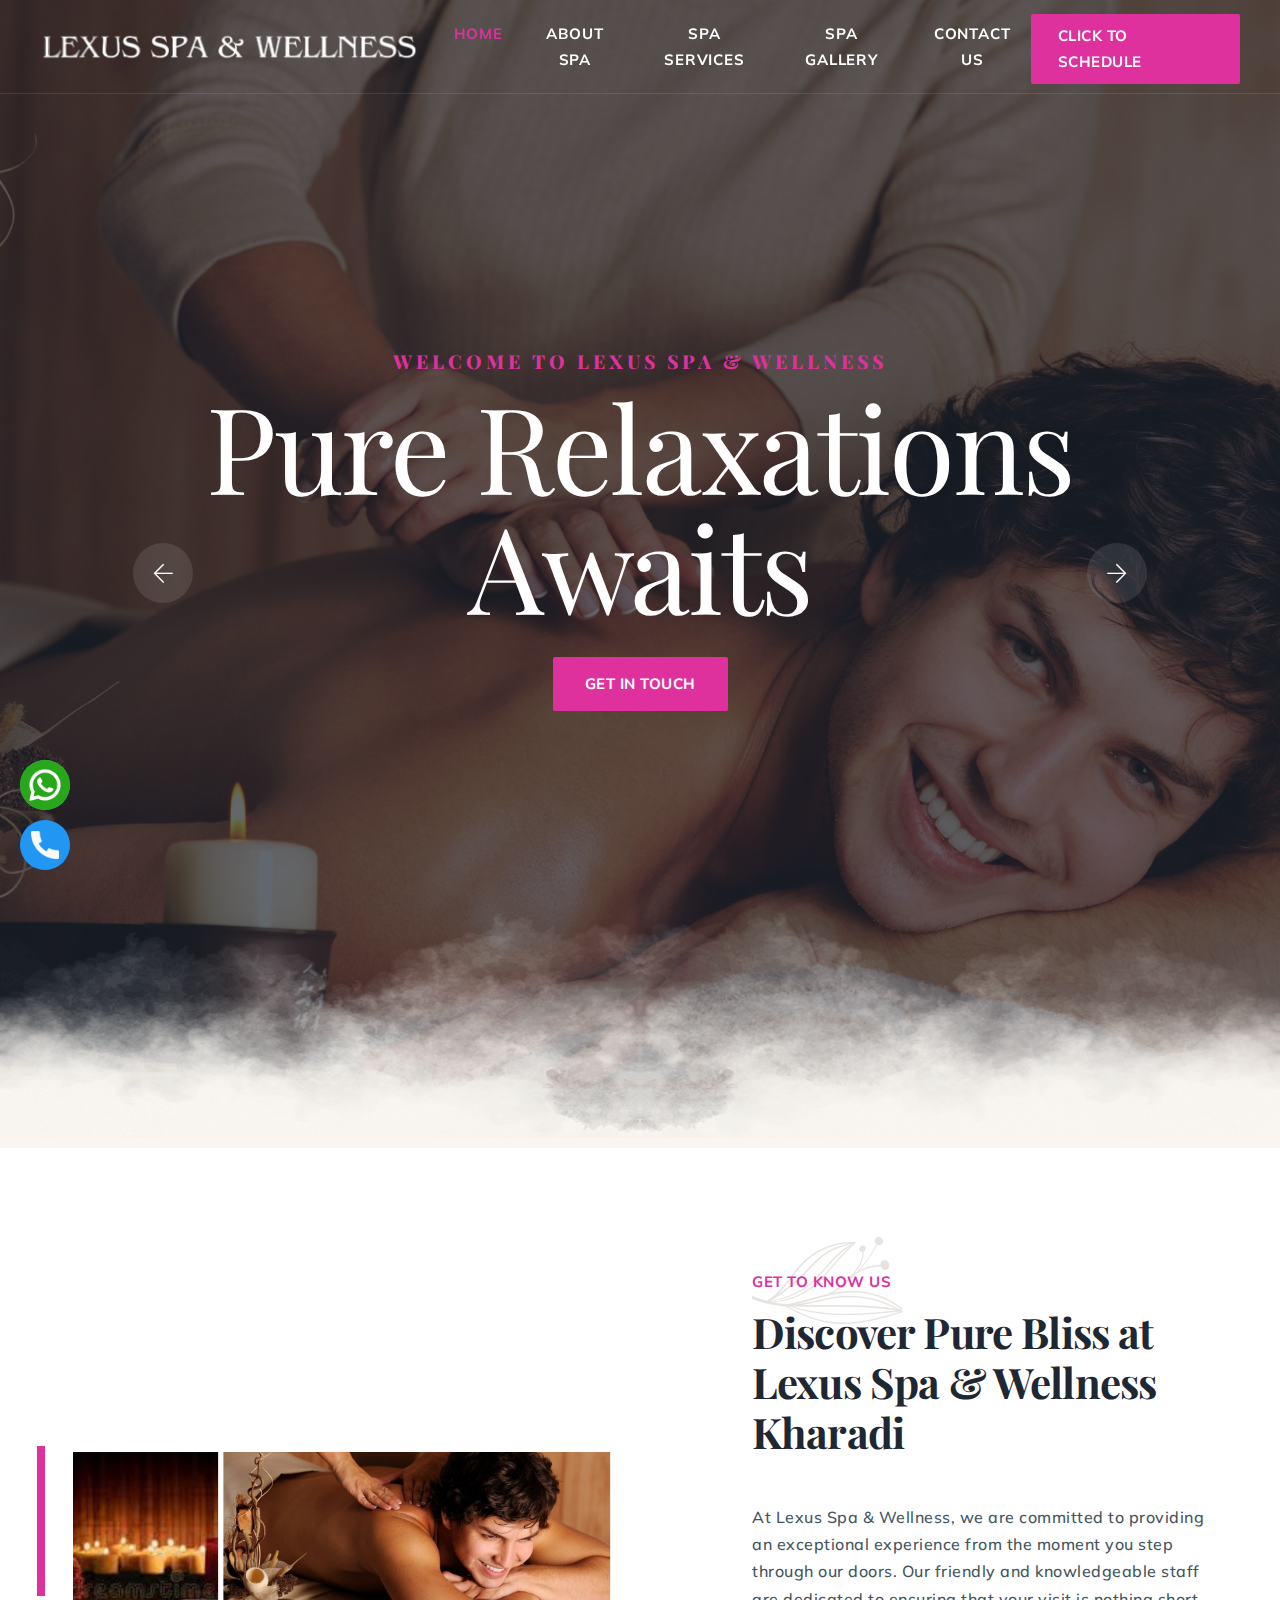
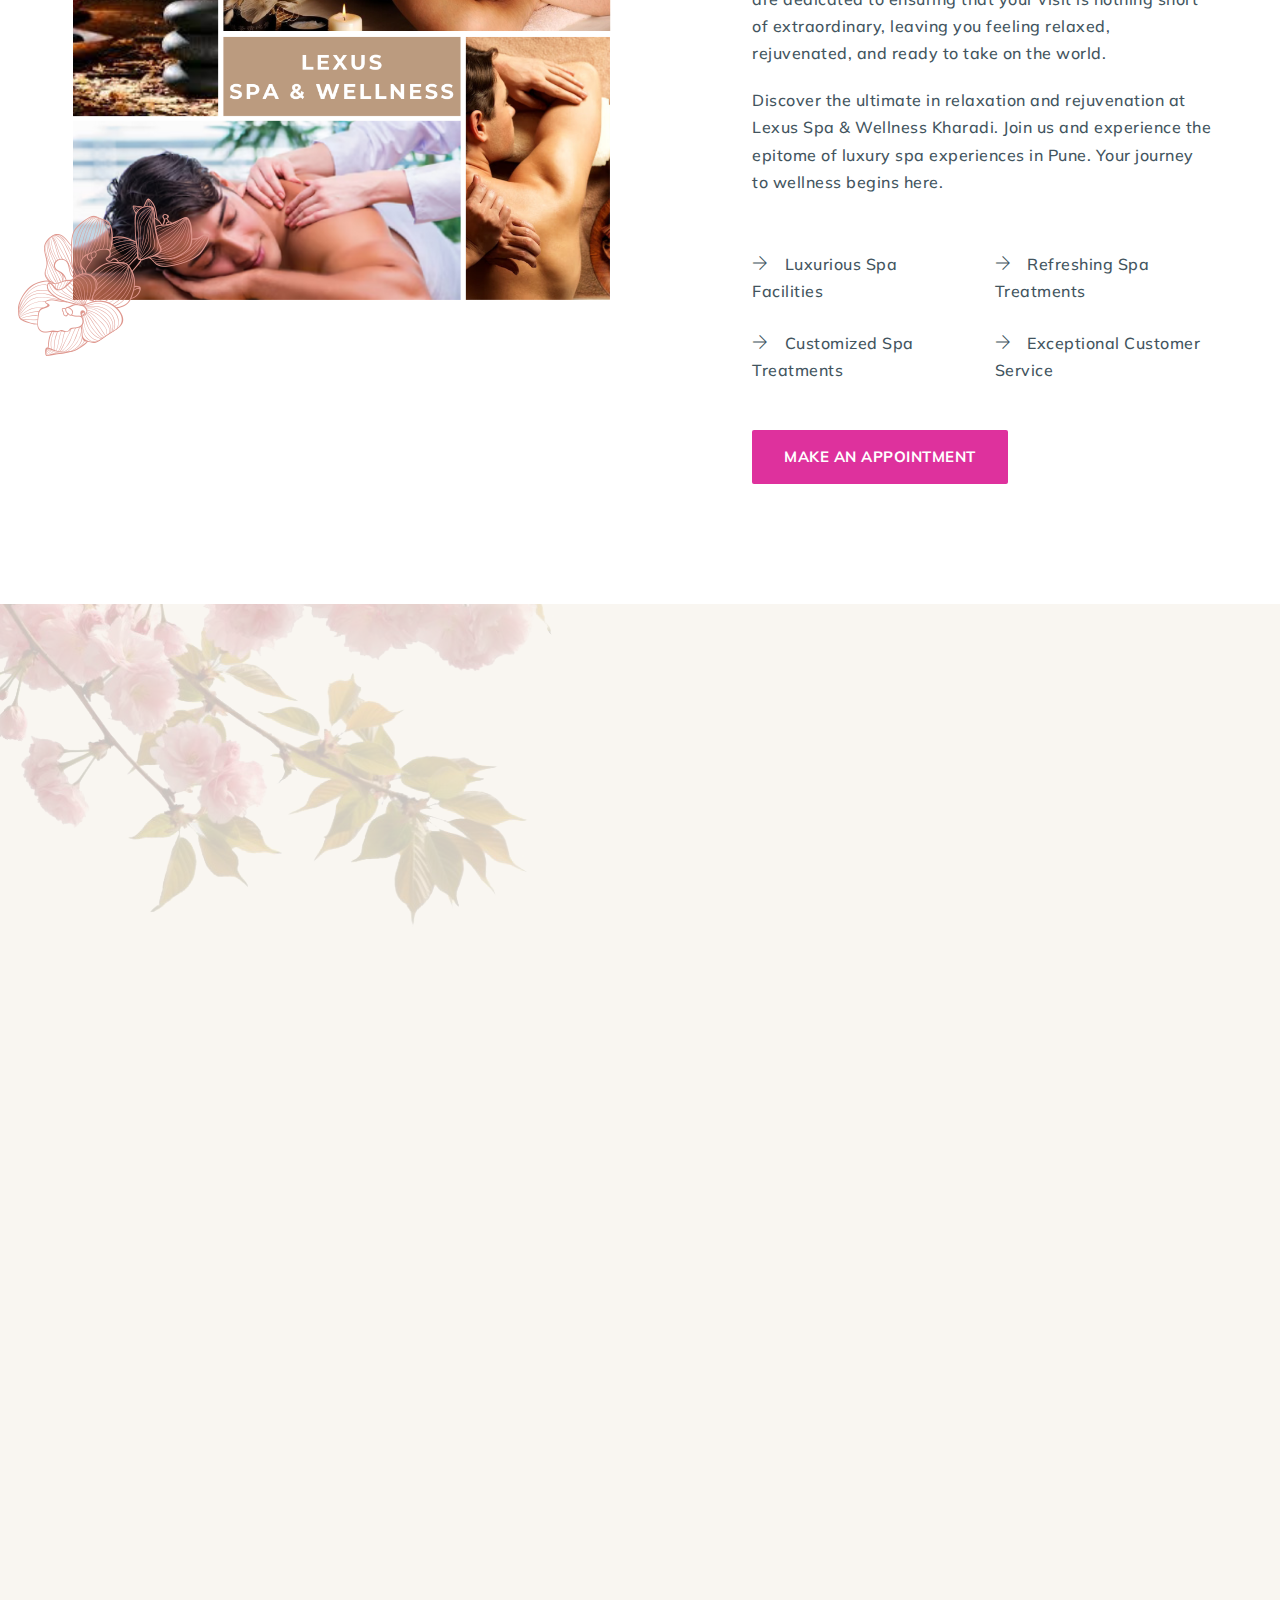
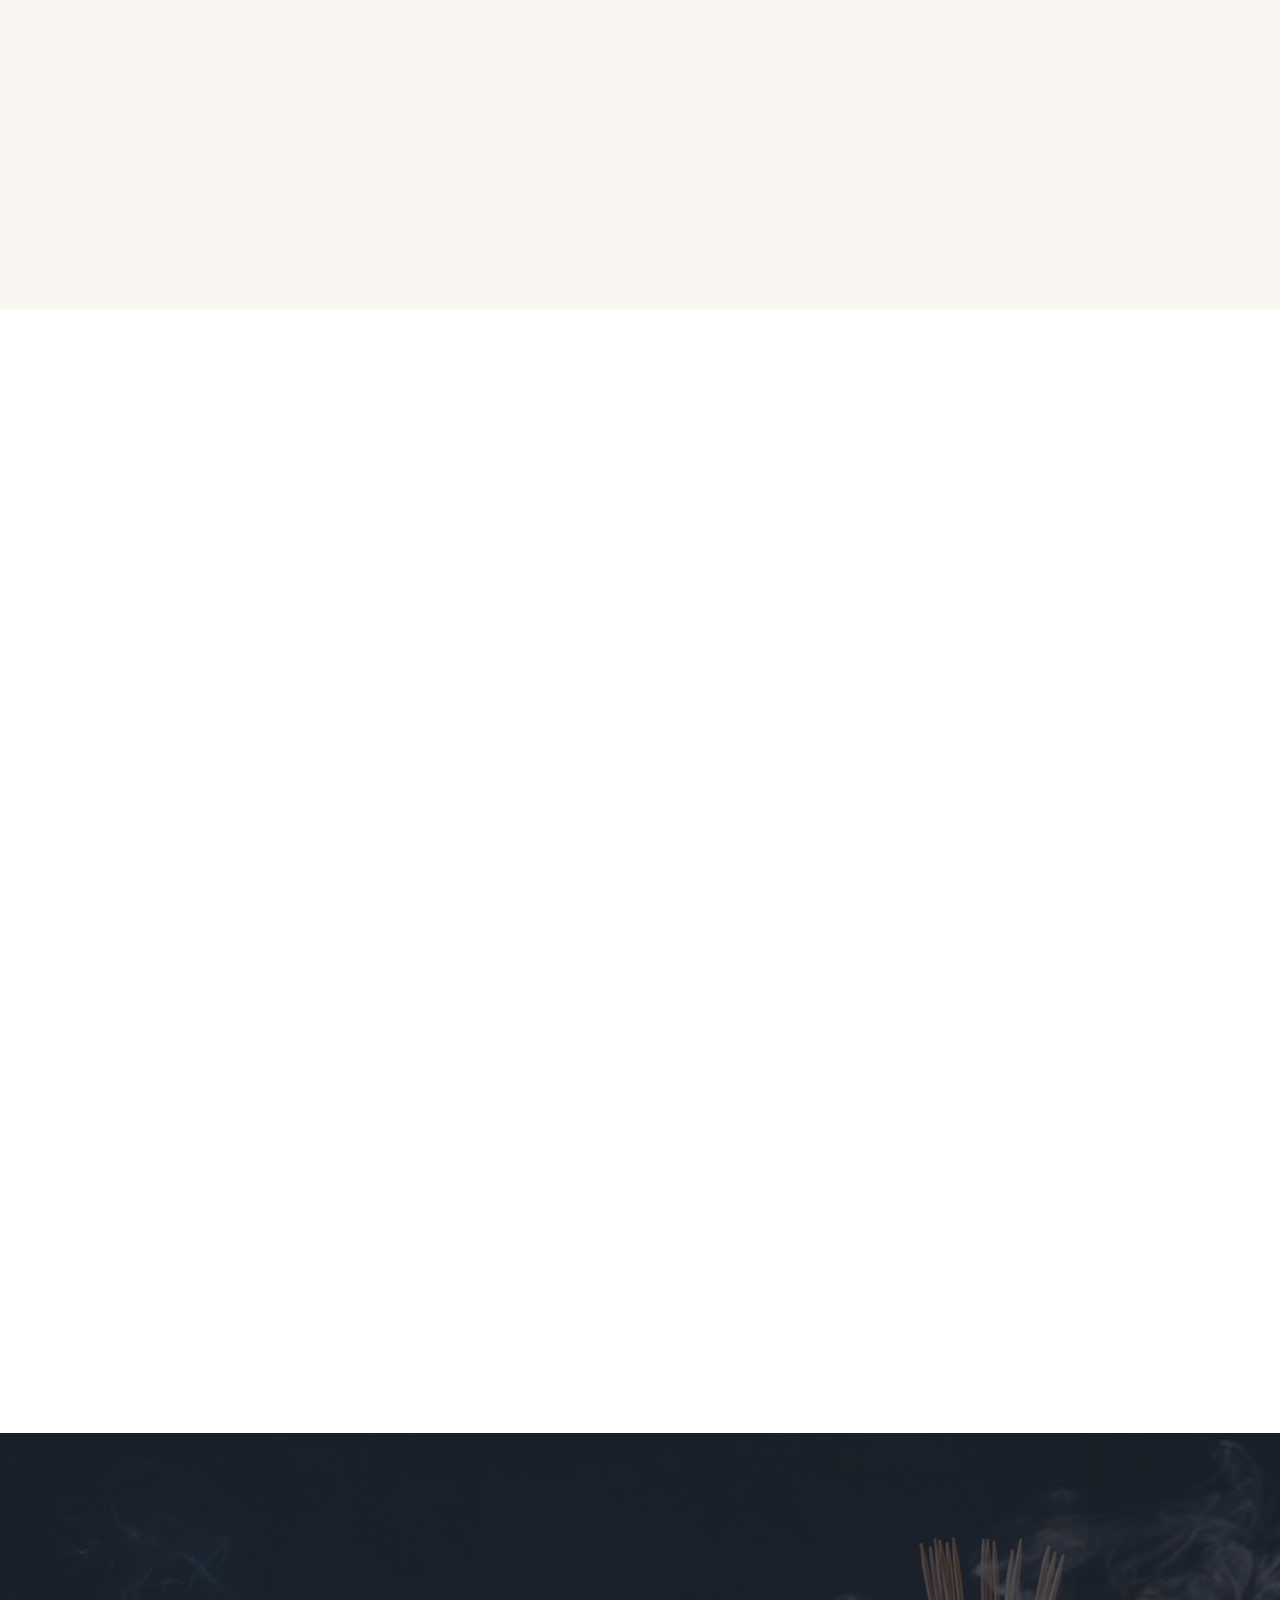
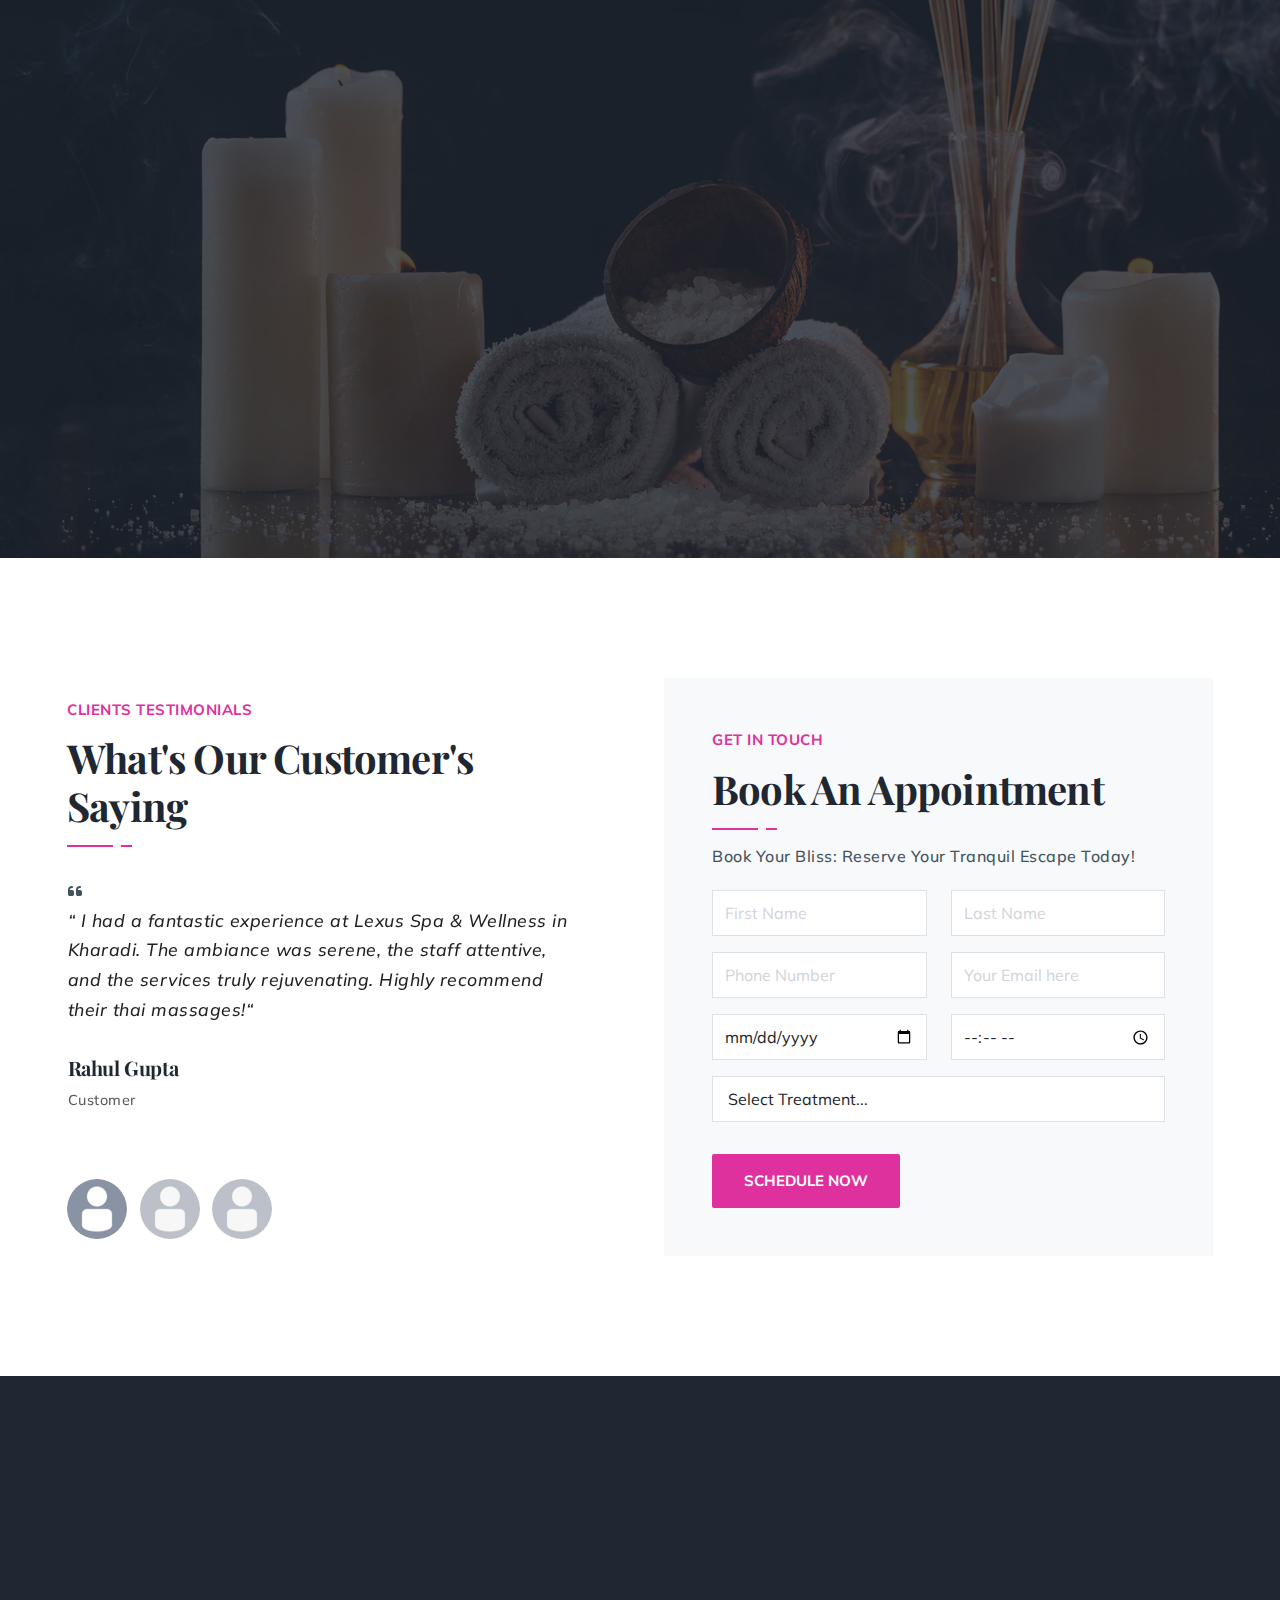
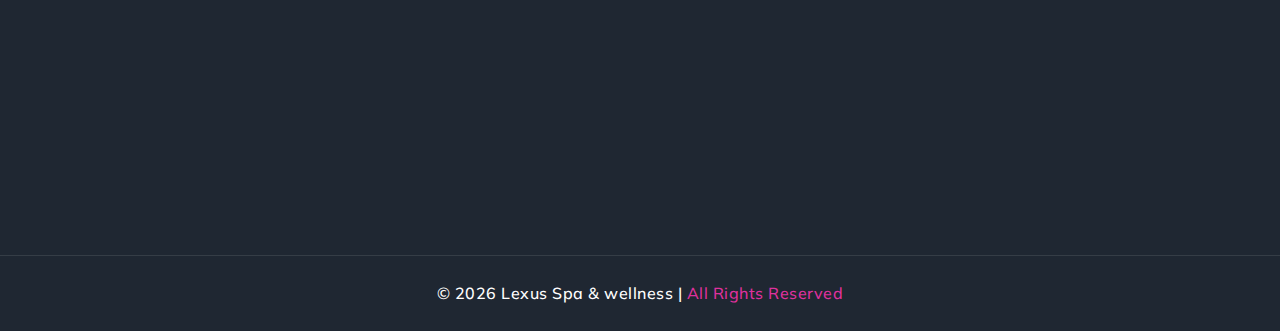
<file: index.html>
<!DOCTYPE html>
<html lang="en">

<head>

    <!-- metas -->
    <meta charset="utf-8">
    <meta name="author" content="Chitrakoot Web">
    <meta http-equiv="X-UA-Compatible" content="IE=edge">
    <meta name="viewport" content="width=device-width, initial-scale=1.0, maximum-scale=1.0, user-scalable=no">
    <meta name="keywords" content="">
    <meta name="description" content="">

    <!-- title  -->
    <title>Luxurious Spa & Wellness Center In Kharadi, Pune | Lexus Spa & Wellness</title>

    <!-- favicon -->
    <link rel="shortcut icon" href="img/logos/favicon.png">
    <link rel="apple-touch-icon" href="img/logos/apple-touch-icon-57x57.png">
    <link rel="apple-touch-icon" sizes="72x72" href="img/logos/apple-touch-icon-72x72.png">
    <link rel="apple-touch-icon" sizes="114x114" href="img/logos/apple-touch-icon-114x114.png">

    <!-- plugins -->
    <link rel="stylesheet" href="css/plugins.css">

    <!-- search css -->
    <link rel="stylesheet" href="search/search.css">

    <!-- quform css -->
    <link rel="stylesheet" href="quform/css/base.css">

    <!-- theme core css -->
    <link href="css/styles.css" rel="stylesheet">

</head>

<body>

    <!-- PAGE LOADING
    ================================================== -->
    <div id="preloader"></div>

    <!-- MAIN WRAPPER
    ================================================== -->
    <div class="main-wrapper">

        <!-- HEADER
        ================================================== -->
        <header class="header-style1 menu_area-light">

            <div class="navbar-default border-bottom border-color-light-white">

                <div class="container-fluid px-lg-1-6 px-xl-2-5 px-xxl-2-9">
                    <div class="row align-items-center">
                        <div class="col-12 col-lg-12">
                            <div class="menu_area">
                                <nav class="navbar navbar-expand-lg navbar-light p-0">
                                    <div class="navbar-header navbar-header-custom">
                                        <!-- start logo -->
                                        <a href="index.html" class="navbar-brand">
                                           <img id="logo" src="img/logos/logo-inner.png" alt="logo" />
                                           <!--<h2 style="color: #FFF;">Lexus Spa & Wellness</h2>-->
                                        </a>
                                        <!-- end logo -->
                                    </div>

                                    <div class="navbar-toggler bg-primary"></div>

                                    <!-- start menu area -->
                                    <ul class="navbar-nav ms-auto" id="nav" style="display: none;">
                                        <li><a href="index.html">Home</a>
                                        
                                        </li>
                                        <li>
                                            <a href="about.html">About Spa</a>
                                        </li>
                                        <li>
                                            <a href="services.html">Spa Services</a>
                                          
                                        </li>
                                        <li>
                                            <a href="gallery.html">Spa Gallery</a>
                                          
                                        </li>
                                      
                                        <li><a href="contact.html">Contact Us</a></li>
                                    </ul>
                                    <!-- end menu area -->

                                    <!-- start attribute navigation -->
                                    <div class="attr-nav align-items-xl-center ms-xl-auto main-font">
                                        <ul>
                                            <li class="d-none d-xl-inline-block"><a href="tel:+917268049696" class="btn-style1 white-hover small"><span>Click To Schedule</span></a></li>
                                        </ul>
                                    </div>
                                    <!-- end attribute navigation -->
                                </nav>
                            </div>
                        </div>
                    </div>
                </div>
            </div>
        </header>

        <!-- BANNER
        ================================================== -->
        <section class="py-0 top-position1 banner-style01">
            <div class="slider-fade1 owl-carousel owl-theme w-100">
                <div class="item bg-img cover-background full-screen secondary-overlay" data-overlay-dark="7" data-background="img/banner/slider-01.jpg">
                    <div class="container position-relative z-index-9">
                        <div class="row align-items-center min-vh-100 text-center justify-content-center">
                            <div class="col-lg-10">
                                <div class="mt-3 mt-sm-0">
                                    <p class="mb-2 text-primary text-uppercase letter-spacing-4 d-block mb-2 font-weight-800 alt-font display-31 display-md-29 display-lg-27 animated fadeInUp">Welcome To Lexus Spa & Wellness</p>
                                    <h1 class="main-title text-white">Pure Relaxations Awaits</h1>
                                    <a href="tel:+917268049696" class="btn-style1 white-hover"><span>Get In Touch</span></a>
                                </div>
                            </div>
                        </div>
                    </div>
                </div>
                <div class="item bg-img cover-background full-screen secondary-overlay" data-overlay-dark="7" data-background="img/banner/slider-02.jpg">
                    <div class="container position-relative z-index-9">
                        <div class="row align-items-center min-vh-100 text-center justify-content-center">
                            <div class="col-lg-10">
                                <div class="mt-3 mt-sm-0">
                                    <p class="mb-2 text-primary text-uppercase letter-spacing-4 d-block mb-2 font-weight-800 alt-font display-31 display-md-29 display-lg-27">Welcome To Lexus Spa & Wellness</p>
                                    <h1 class="main-title text-white">Elevate Your Wellness Journey</h1>
                                    <a href="tel:+917268049696" class="btn-style1 white-hover"><span>Get In Touch</span></a>
                                </div>
                            </div>
                        </div>
                    </div>
                </div>
                <div class="item bg-img cover-background full-screen secondary-overlay" data-overlay-dark="7" data-background="img/banner/slider-03.jpg">
                    <div class="container position-relative z-index-9">
                        <div class="row align-items-center min-vh-100 text-center justify-content-center">
                            <div class="col-lg-10">
                                <div class="mt-3 mt-sm-0">
                                    <p class="mb-2 text-primary text-uppercase letter-spacing-4 d-block mb-2 font-weight-800 alt-font display-31 display-md-29 display-lg-27">Welcome To Lexus Spa & Wellness</p>
                                    <h1 class="main-title text-white">Indulge In Luxury, Lexus Style</h1>
                                    <a href="tel:+917268049696" class="btn-style1 white-hover animated fadeInUp"><span>Get In Touch</span></a>
                                </div>
                            </div>
                        </div>
                    </div>
                </div>
            </div>
        </section>

       <!-- ABOUT
        ================================================== -->
        <section class="about-style-04">
            <div class="container">
                <div class="row g-5 align-items-center mt-n6">
                    <div class="col-lg-6 mt-6">
                        <div class="text-end position-relative img1 mb-sm-8 mb-lg-0">
                            <img src="img/content/about-02.jpg" alt="...">
                            <div class="img2 d-none d-sm-block">
                                <img src="img/content/shape-11.png" alt="...">
                            </div>
                        </div>
                    </div>
                    <div class="col-lg-6 mt-6">
                        <div class="ps-lg-6 ps-xl-10">
                            <div class="section-title-02 position-relative mb-1-9 mb-xl-2-9">
                                <img src="img/content/section-title.png" class="section-title-img" alt="...">
                                <span class="sm-title">Get To Know Us</span>
                                <h2 class="position-relative z-index-9 mb-0">Discover Pure Bliss at Lexus Spa & Wellness Kharadi</h2>
                            </div>
                            <p class="">At Lexus Spa & Wellness, we are committed to providing an exceptional experience from the moment you step through our doors. Our friendly and knowledgeable staff are dedicated to ensuring that your visit is nothing short of extraordinary, leaving you feeling relaxed, rejuvenated, and ready to take on the world.</p>
                            <p class="pb-2-2">Discover the ultimate in relaxation and rejuvenation at Lexus Spa & Wellness Kharadi. Join us and experience the epitome of luxury spa experiences in Pune. Your journey to wellness begins here.</p>
                            <div class="row mb-1-9 mb-sm-2-9">
                                <div class="col-sm-6">
                                    <ul class="list-unstyled mb-2 mb-sm-0">
                                        <li class="mb-2 mb-sm-4"><span class="ti-arrow-right me-3"></span>Luxurious Spa Facilities</li>
                                        <li><span class="ti-arrow-right me-3"></span>Customized Spa Treatments</li>
                                    </ul>
                                </div>
                                <div class="col-sm-6">
                                    <ul class="list-unstyled mb-0">
                                        <li class="mb-2 mb-sm-4"><span class="ti-arrow-right me-3"></span>Refreshing Spa Treatments</li>
                                        <li><span class="ti-arrow-right me-3"></span>Exceptional Customer Service</li>
                                    </ul>
                                </div>
                            </div>
                            <a href="tel:+917268049696" class="btn-style1 animated fadeInUp"><span>Make An Appointment</span></a>
                        </div>
                    </div>
                </div>
            </div>
        </section>

        <!-- SERVICES
        ================================================== -->
        <section class="bg-light-yellow">
            <div class="container">
                <div class="section-title-02 position-relative text-center mb-2-9 wow fadeInUp" data-wow-delay="100ms">
                    <img src="img/content/section-title.png" class="section-title-img img-center" alt="...">
                    <span class="sm-title">Our Spa Services</span>
                    <h2 class="position-relative z-index-9 mb-0 w-sm-60 w-lg-50 w-xxl-40 mx-auto">Savor Blissful Moments: Lexus Spa & Wellness Kharadi - Where Magic Awaits In Every Massage</h2>
                </div>
                <div class="row mt-n2-9">
                    <div class="col-lg-4 col-md-6 mt-2-6 wow fadeInUp" data-wow-delay="100ms">
                        <div class="card card-style-09 position-relative text-center">
                            <div class="card-img">
                                <img src="img/service/service-01.jpg" alt="...">
                            </div>
                            <h3 class="card-title mb-3 font-weight-500"><a href="tel:+917268049696">Thai Massage</a></h3>
                            <div class="card-arrow d-inline-block position-relative z-index-9">
                                <a href="tel:+917268049696"><img src= "img/icons/telephone.png"></a>
                            </div>
                        </div>
                    </div>
                    <div class="col-lg-4 col-md-6 mt-2-6 wow fadeInUp" data-wow-delay="150ms">
                        <div class="card card-style-09 position-relative text-center">
                            <div class="card-img">
                                <img src="img/service/service-02.jpg" alt="...">
                            </div>
                            <h3 class="card-title mb-3 font-weight-500"><a href="tel:+917268049696">Swedish Massage</a></h3>
                            <div class="card-arrow d-inline-block position-relative z-index-9">
                                <a href="tel:+917268049696"><img src= "img/icons/telephone.png"></a>
                            </div>
                        </div>
                    </div>
                    <div class="col-lg-4 col-md-6 mt-2-6 wow fadeInUp" data-wow-delay="200ms">
                        <div class="card card-style-09 position-relative text-center card-no-border">
                            <div class="card-img">
                                <img src="img/service/service-03.jpg" alt="...">
                            </div>
                            <h3 class="card-title mb-3 font-weight-500"><a href="tel:+917268049696">Balinese Massage</a></h3>
                            <div class="card-arrow d-inline-block position-relative z-index-9">
                                <a href="tel:+917268049696"><img src= "img/icons/telephone.png"></a>
                            </div>
                        </div>
                    </div>
                     <div class="col-lg-4 col-md-6 mt-2-6 wow fadeInUp" data-wow-delay="200ms">
                        <div class="card card-style-09 position-relative text-center card-no-border">
                            <div class="card-img">
                                <img src="img/service/service-04.jpg" alt="...">
                            </div>
                            <h3 class="card-title mb-3 font-weight-500"><a href="tel:+917268049696">Deep Tissue Massage</a></h3>
                            <div class="card-arrow d-inline-block position-relative z-index-9">
                                <a href="tel:+917268049696"><img src= "img/icons/telephone.png"></a>
                            </div>
                        </div>
                    </div>
                    <div class="col-lg-4 col-md-6 mt-2-6 wow fadeInUp" data-wow-delay="200ms">
                        <div class="card card-style-09 position-relative text-center card-no-border">
                            <div class="card-img">
                                <img src="img/service/service-05.jpg" alt="...">
                            </div>
                            <h3 class="card-title mb-3 font-weight-500"><a href="tel:+917268049696">Aroma Therapy Massage</a></h3>
                            <div class="card-arrow d-inline-block position-relative z-index-9">
                                <a href="tel:+917268049696"><img src= "img/icons/telephone.png"></a>
                            </div>
                        </div>
                    </div>
                    <div class="col-lg-4 col-md-6 mt-2-6 wow fadeInUp" data-wow-delay="200ms">
                        <div class="card card-style-09 position-relative text-center card-no-border">
                            <div class="card-img">
                                <img src="img/service/service-06.jpg" alt="...">
                            </div>
                            <h3 class="card-title mb-3 font-weight-500"><a href="tel:+917268049696">Couple Massage</a></h3>
                            <div class="card-arrow d-inline-block position-relative z-index-9">
                                <a href="tel:+917268049696"><img src= "img/icons/telephone.png"></a>
                            </div>
                        </div>
                    </div>
                </div>
            </div>
            <div class="position-absolute top-n5 top-sm-n20 left-n20 opacity2">
                <img src="img/icons/icon-33.png" alt="...">
            </div>
        </section>

      <!-- BLOG
        ================================================== -->
        <section>
            <div class="container">
                <div class="section-title-02 position-relative text-center mb-2-9 wow fadeInUp" data-wow-delay="100ms">
                    <img src="img/content/section-title.png" class="section-title-img img-center" alt="...">
                    <span class="sm-title">Our Spa Gallery</span>
                    <h2 class="position-relative z-index-9 mb-0 w-sm-60 w-lg-50 w-xxl-40 mx-auto">Capturing Moments of Tranquility: Explore Our Spa Gallery</h2>
                </div>
                <div class="row g-5">
                    <div class="col-lg-4 wow fadeInUp" data-wow-delay="100ms">
                        <div class="card card-style-04">
                            <div class="card-items p-0">
                                <img src="img/portfolio/portfolio-02.jpg" alt="...">
                            </div>
                        </div>
                    </div>
                    <div class="col-lg-4 wow fadeInUp" data-wow-delay="150ms">
                        <div class="card card-style-04">
                            <div class="card-items p-0">
                                <img src="img/portfolio/portfolio-01.jpg" alt="...">
                            </div>
                        </div>
                    </div>
                    <div class="col-lg-4 wow fadeInUp" data-wow-delay="150ms">
                        <div class="card card-style-04">
                            <div class="card-items p-0">
                                <img src="img/portfolio/portfolio-03.jpg" alt="...">
                            </div>
                        </div>
                    </div>
                    <div class="col-lg-4 wow fadeInUp" data-wow-delay="150ms">
                        <div class="card card-style-04">
                            <div class="card-items p-0">
                                <img src="img/portfolio/portfolio-04.jpg" alt="...">
                            </div>
                        </div>
                    </div>
                    <div class="col-lg-4 wow fadeInUp" data-wow-delay="150ms">
                        <div class="card card-style-04">
                            <div class="card-items p-0">
                                <img src="img/portfolio/portfolio-05.jpg" alt="...">
                            </div>
                        </div>
                    </div>
                    <div class="col-lg-4 wow fadeInUp" data-wow-delay="150ms">
                        <div class="card card-style-04">
                            <div class="card-items p-0">
                                <img src="img/portfolio/portfolio-06.jpg" alt="...">
                            </div>
                        </div>
                    </div>
                </div>
            </div>
        </section>

          <!-- EXTRA
        ================================================== -->
        <section class="bg-img exrta-sec-three cover-background secondary-overlay" data-overlay-dark="8" data-background="img/bg/bg-06.jpg">
            <div class="container position-relative z-index-9">
                <div class="row justify-content-center">
                    <div class="col-lg-10 wow fadeInUp" data-wow-delay="100ms">
                        <div class="text-center">
                            <i class="fa fa-spa" style="color: #DE319D; font-size: 30px;"></i>
                            <h2 class="display-6 display-xl-4 mx-auto w-md-90 w-lg-70 font-weight-700 text-white mb-1-9 mb-sm-2-9 mt-2 mt-sm-4 mt-lg-0">Book &amp; Feel Our Incredible Spa Experience</h2>
                            <a href="tel:+917268049696" class="btn-style1 medium white-hover"><span>Click To Schedule</span></a>
                        </div>
                    </div>
                </div>
            </div>
        </section>

        <!-- TESTIMONIALS
        ================================================== -->
        <section>
            <div class="container">
                <div class="row align-items-center mt-n2-9 g-xl-5 position-relative z-index-9">
                    <div class="col-lg-6 mt-2-9">
                        <div class="pe-lg-2-2">
                            <div class="section-title-04 mb-1-9 mb-md-5 position-relative">
                                <span class="sm-title">Clients testimonials</span>
                                <h2 class="title-main2 mb-0">What's Our Customer's Saying</h2>
                                <div class="line"></div>
                            </div>
                            <div class="testimonial-carousel6 owl-carousel owl-theme" data-slider-id="1">
                                <div>
                                    <div class="item-content">
                                        <div class="tquote"><i class="fa-solid fa-quote-left"></i>
                                        </div>
                                        <p class="display-28 fst-italic mb-1-9 text-extra-dark-gray">“ I had a fantastic experience at Lexus Spa & Wellness in Kharadi. The ambiance was serene, the staff attentive, and the services truly rejuvenating. Highly recommend their thai massages!“</p>
                                        <h3 class="item-title h5">Rahul Gupta<span class="line"></span></h3>
                                        <div class="display-30 text-muted">Customer</div>
                                    </div>
                                </div>
                                <div>
                                    <div class="item-content">
                                        <div class="tquote"><i class="fa-solid fa-quote-left"></i>
                                        </div>
                                        <p class="display-28 fst-italic mb-1-9 text-extra-dark-gray">“ Visiting Lexus Spa & Wellness was a rejuvenating escape from the daily hustle. The skilled therapists personalized my experience, and I left feeling relaxed and energized. A must-visit for anyone seeking holistic wellness.“</p>
                                        <h3 class="item-title h5">Rajesh Sharma<span class="line"></span></h3>
                                        <div class="display-30 text-muted">Customer</div>
                                    </div>
                                </div>
                                <div>
                                    <div class="item-content">
                                        <div class="tquote"><i class="fa-solid fa-quote-left"></i>
                                        </div>
                                        <p class="display-28 fst-italic mb-1-9 text-extra-dark-gray">“ Lexus Spa & Wellness in Kharadi exceeded my expectations. From the moment I stepped in, I felt welcomed and cared for. The range of treatments available catered to my needs perfectly, and I left feeling like a new person. Can't wait to visit again! “</p>
                                        <h3 class="item-title h5">Ankit Patel<span class="line"></span></h3>
                                        <div class="display-30 text-muted">Customer</div>
                                    </div>
                                </div>
                            </div>
                            <div class="owl-thumbs text-start mt-2-3" data-slider-id="1">
                                <button class="owl-thumb-item rounded-circle w-60px me-2"><img src="img/avatars/avatar-07.jpg" class="rounded-circle" alt="..."></button>
                                <button class="owl-thumb-item w-60px rounded-circle me-2"><img src="img/avatars/avatar-07.jpg" class="rounded-circle" alt="..."></button>
                                <button class="owl-thumb-item w-60px rounded-circle"><img src="img/avatars/avatar-07.jpg" class="rounded-circle" alt="..."></button>
                            </div>
                        </div>
                    </div>
                    <div class="col-lg-6 mt-2-9">
                        <div class="bg-light p-1-9 p-md-5">
                            <div class="section-title-04 mb-1-9 position-relative">
                                <span class="sm-title">Get in Touch</span>
                                <h2 class="title-main2 mb-0">Book An Appointment</h2>
                                <div class="line"></div>
                            </div>
                            <p>Book Your Bliss: Reserve Your Tranquil Escape Today!</p>
                            <div>
                           <form id="contactForm" method="POST" onsubmit="submitForm(); return false;">
                                <div class="quform-elements">
                                    <div class="row">
                                        <!-- Begin Text input element -->
                                        <div class="col-md-6">
                                            <div class="quform-element form-group">
                                                <div class="quform-input">
                                                    <input type="text" class="form-control" id="fname" name="fname" placeholder="First Name" required>
                                                </div>
                                            </div>
                                        </div>
                                        <!-- End Text input element -->

                                        <!-- Begin Text input element -->
                                        <div class="col-md-6">
                                            <div class="quform-element form-group">
                                                <div class="quform-input">
                                                    <input type="text" class="form-control" id="lname" name="lname" placeholder="Last Name" required>
                                                </div>
                                            </div>
                                        </div>
                                        <!-- End Text input element -->

                                        <!-- Begin Text input element -->
                                        <div class="col-md-6">
                                            <div class="quform-element form-group quform-select-replaced">
                                                <div class="quform-input">
                                                   <input type="tel" class="form-control" id="phone_number" name="phone_number" placeholder="Phone Number" required>
                                                </div>
                                            </div>
                                        </div>
                                        <!-- End Text input element -->

                                        <!-- Begin Text input element -->
                                        <div class="col-md-6">
                                            <div class="quform-element form-group">
                                                <div class="quform-input">
                                                    <input class="form-control" id="email" type="email" name="email" placeholder="Your Email here">
                                                </div>
                                            </div>
                                        </div>
                                        <!-- End Text input element -->

                                      <div class="col-md-6">
                                            <div class="quform-element form-group">
                                                <div class="quform-input">
                                                     <input type="date" class="form-control" id="msg_subject" name="msg_subject" placeholder="Appointment Date">
                                                </div>
                                            </div>
                                        </div>
                                        <div class="col-md-6">
                                            <div class="quform-element form-group">
                                                <div class="quform-input">
                                                    <input type="time" class="form-control" id="time" name="time" placeholder="Appointment Time">
                                                </div>
                                            </div>
                                        </div>
                                        <!-- Begin Captcha element -->
                                        <div class="col-md-12">
                                            <div class="quform-element">
                                                <div class="form-group">
                                                    <div class="quform-input">
                                                    <select class="form-control" id="massage_type" aria-label="Example select with button addon">
                                                     <option selected>Select Treatment...</option>
                                                     <option value="1">Thai Massage</option>
                                                     <option value="2">Swedish Massage</option>
                                                     <option value="3">Deep Tissue Massage</option>
                                                     <option value="4">Balinese Massage</option>
                                                     <option value="5">Aroma Therapy Massage</option>
                                                     <option value="6">Couple Massage</option>
                                          </select>
                                                    </div>
                                                </div>
                                                
                                            </div>
                                        </div>
                                        <!-- End Captcha element -->

                                        <!-- Begin Submit button -->
                                        <div class="col-md-12">
                                            <div class="quform-submit-inner">
                                                <button class="btn-style1 border-0" type="submit">Schedule Now</button>
                                            </div>
                                            <div class="quform-loading-wrap text-start"><span class="quform-loading"></span></div>
                                        </div>
                                        <!-- End Submit button -->

                                    </div>
                                </div>
                            </form>
                            </div>
                        </div>
                    </div>
                </div>
            </div>
        </section>

        <!-- FOOTER
        ================================================== -->
       <footer class="bg-secondary pt-6 pt-lg-8">
    <div class="container">
        <div class="row mt-n2-9 pb-6 pb-lg-8">
            <div class="col-md-4 mt-2-9 wow fadeIn" data-wow-delay="200ms">
                <div class="mt-1-6 ps-md-1-9 ps-lg-0">
                    <h3 class="text-white h4 mb-1-9">Lexus Spa & Wellness</h3>
                    <p class="text-white opacity8 mb-4">As a leading wellness destination in Kharadi, we prioritize the well-being of our guests above all else, ensuring that each visit to Lexus Spa & Wellness is a memorable and transformative experience. </p>
                    <ul class="social-icon-style1">
                        <li><a href="#!"><i class="fab fa-facebook-f"></i></a></li>
                        <li><a href="#!"><i class="fab fa-twitter"></i></a></li>
                        <li><a href="#!"><i class="fab fa-youtube"></i></a></li>
                        <li><a href="#!"><i class="fab fa-linkedin-in"></i></a></li>
                    </ul>
                </div>
            </div>
            <div class="col-md-4 mt-2-9 wow fadeIn" data-wow-delay="200ms">
                <div class="ps-xl-4 mt-1-6">
                    <h3 class="text-white h4 mb-1-9">Contact Info</h3>
                    <div class="d-flex mb-1-9">
                        <div class="flex-shrink-0">
                            <img src="img/icons/icon-map.png" alt="...">
                        </div>
                        <div class="flex-grow-1 ms-3">
                            <h4 class="mb-1 h5 text-white">Our Location</h4>
                            <p class="mb-0 text-white">Kharadi, Pune</p>
                        </div>
                    </div>
                    <div class="d-flex mb-1-9" style="margin-top: 1rem;">
                        <div class="flex-shrink-0">
                            <img src="img/icons/icon-phone.png" alt="...">
                        </div>
                        <div class="flex-grow-1 ms-3">
                            <h4 class="mb-1 h5 text-white">Phone Number</h4>
                            <a href="tel:+917268049696" class="mb-0 text-white">+91 7268049696</a>
                        </div>
                    </div>
                </div>
            </div>
            <div class="col-md-4 mt-2-9 wow fadeIn" data-wow-delay="200ms">
                <div class="ps-xl-4 mt-1-6">
                    <h3 class="text-white h4 mb-1-9">Our Location</h3>
                    <iframe src="https://www.google.com/maps/embed?pb=!1m18!1m12!1m3!1d30259.781332128587!2d73.92537316868095!3d18.552717382988!2m3!1f0!2f0!3f0!3m2!1i1024!2i768!4f13.1!3m3!1m2!1s0x3bc2c3c3288ba495%3A0x38e833613a63004a!2sKharadi%2C%20Pune%2C%20Maharashtra!5e0!3m2!1sen!2sin!4v1712228966963!5m2!1sen!2sin" width="100%" height="250" style="border:0;" allowfullscreen="" loading="lazy" referrerpolicy="no-referrer-when-downgrade"></iframe>
                </div>
            </div>
        </div>
    </div>
    <div class="py-4 border-top border-color-light-white">
        <div class="container">
            <div class="row align-items-center">
                <div class="col-12 text-center">
                    <p class="d-inline-block text-white mb-0">&copy; <span class="current-year"></span> Lexus Spa & wellness | <a href="#!" class="text-primary text-white-hover">All Rights Reserved</a></p>
                </div>
            </div>
        </div>
    </div>
</footer>

    </div>
<div id="floating-buttons">
    <a href="https://api.whatsapp.com/send?phone=+917268049696" class="whatsapp-btn" target="_blank">
        <img src="img/icons//whatsapp.png" alt="WhatsApp">
    </a>
    <a href="tel:+917268049696" class="call-btn">
        <img src="img/icons/call.png" alt="Call">
    </a>
</div>
    <!-- start scroll to top -->
    <a href="#!" class="scroll-to-top"><i class="fas fa-angle-up" aria-hidden="true"></i></a>
    <!-- end scroll to top -->

    <!-- jQuery -->
   <script>
  function submitForm() {
    // Get form data
    var fname = document.getElementById("fname").value;
    var lname = document.getElementById("lname").value;
    var phone = document.getElementById("phone_number").value;
    var appointmentDate = document.getElementById("msg_subject").value;
    var appointmentTime = document.getElementById("time").value;
    var massageType = document.getElementById("massage_type").options[document.getElementById("massage_type").selectedIndex].text;
    var email = document.getElementById("email").value;

    // Format the message
    var bookingDetails = "New Spa Appointment:\nName: " + fname + " " + lname + "\nPhone: " + phone + "\nDate: " + appointmentDate + "\nTime: " + appointmentTime + "\nMassage Type: " + massageType + "\nEmail: " + email;

    // Your WhatsApp number
    var whatsappNumber = '+91 7268049696';

    // Encode message for URL
    var whatsappMessage = encodeURIComponent(bookingDetails);

    // Open WhatsApp chat window with pre-filled details
    window.open('https://api.whatsapp.com/send?phone=' + whatsappNumber + '&text=' + whatsappMessage);
  }
</script>

    <script src="js/jquery.min.js"></script>

    <!-- popper js -->
    <script src="js/popper.min.js"></script>

    <!-- bootstrap -->
    <script src="js/bootstrap.min.js"></script>

    <!-- jquery -->
    <script src="js/core.min.js"></script>

    <!-- Search -->
    <script src="search/search.js"></script>

    <!-- custom scripts -->
    <script src="js/main.js"></script>

    <!-- form plugins js -->
    <script src="quform/js/plugins.js"></script>

    <!-- form scripts js -->
    <script src="quform/js/scripts.js"></script>

    <!-- all js include end -->

</body>

</html>
</file>
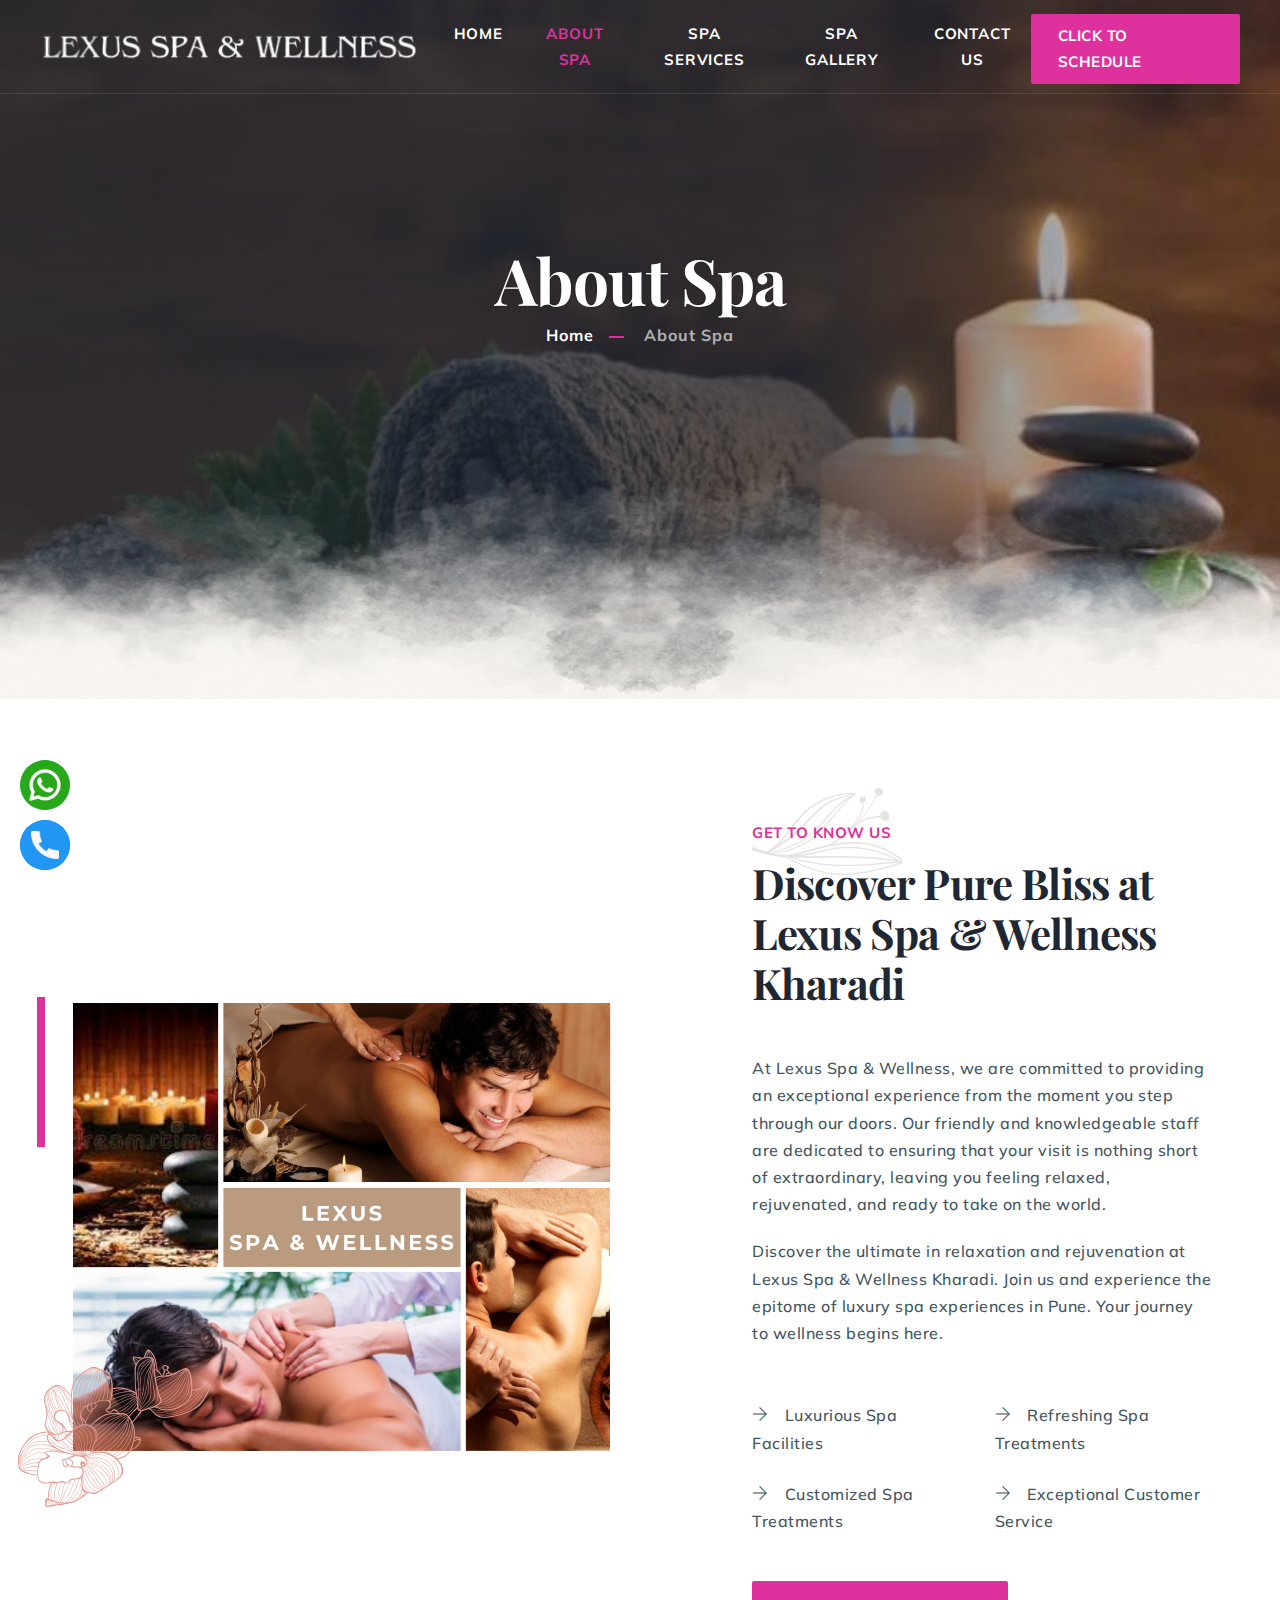
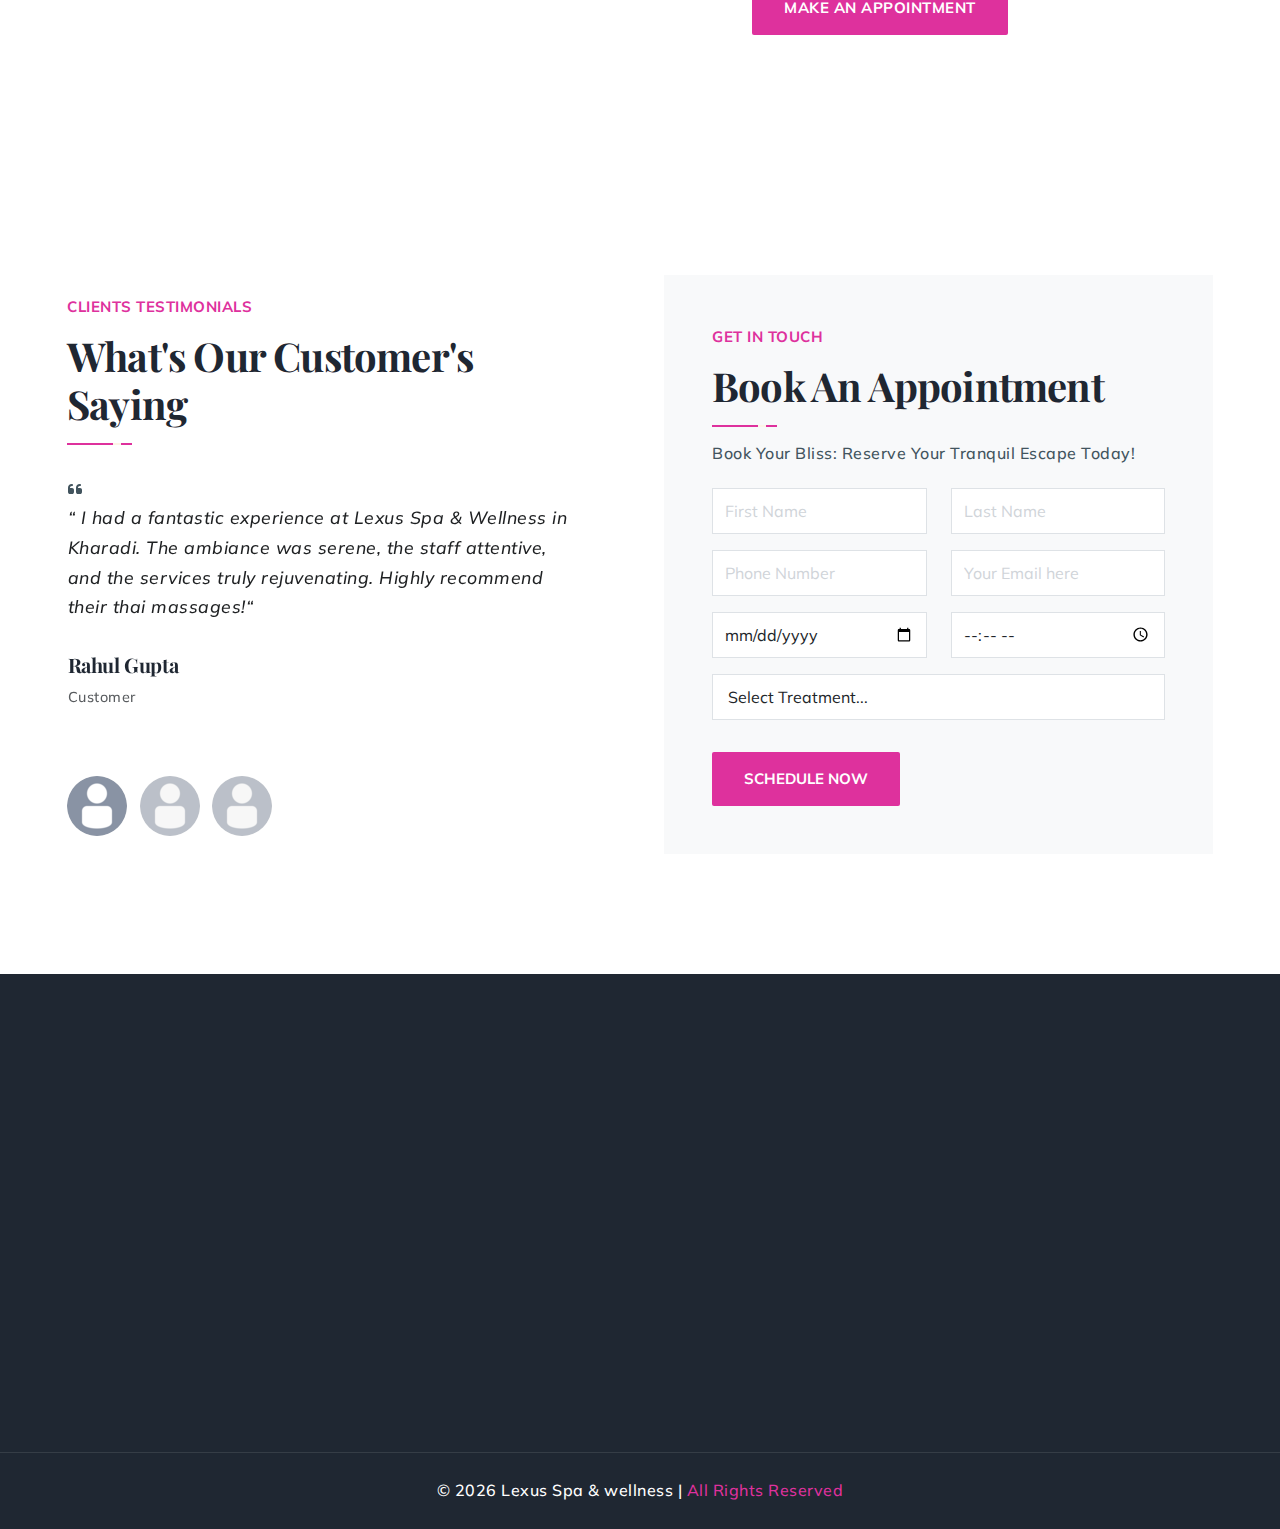
<file: about.html>
<!DOCTYPE html>
<html lang="en">

<head>

    <!-- metas -->
    <meta charset="utf-8">
    <meta name="author" content="Chitrakoot Web">
    <meta http-equiv="X-UA-Compatible" content="IE=edge">
    <meta name="viewport" content="width=device-width, initial-scale=1.0, maximum-scale=1.0, user-scalable=no">
    <meta name="keywords" content="">
    <meta name="description" content="">

    <!-- title  -->
    <title>About Spa | Lexus Spa & Wellness</title>

    <!-- favicon -->
    <link rel="shortcut icon" href="img/logos/favicon.png">
    <link rel="apple-touch-icon" href="img/logos/apple-touch-icon-57x57.png">
    <link rel="apple-touch-icon" sizes="72x72" href="img/logos/apple-touch-icon-72x72.png">
    <link rel="apple-touch-icon" sizes="114x114" href="img/logos/apple-touch-icon-114x114.png">

    <!-- plugins -->
    <link rel="stylesheet" href="css/plugins.css">

    <!-- search css -->
    <link rel="stylesheet" href="search/search.css">

    <!-- quform css -->
    <link rel="stylesheet" href="quform/css/base.css">

    <!-- theme core css -->
    <link href="css/styles.css" rel="stylesheet">

</head>

<body>

    <!-- PAGE LOADING
    ================================================== -->
    <div id="preloader"></div>

    <!-- MAIN WRAPPER
    ================================================== -->
    <div class="main-wrapper">

        <!-- HEADER
        ================================================== -->
        <header class="header-style1 menu_area-light">

            <div class="navbar-default border-bottom border-color-light-white">

                <div class="container-fluid px-lg-1-6 px-xl-2-5 px-xxl-2-9">
                    <div class="row align-items-center">
                        <div class="col-12 col-lg-12">
                            <div class="menu_area">
                                <nav class="navbar navbar-expand-lg navbar-light p-0">
                                    <div class="navbar-header navbar-header-custom">
                                        <!-- start logo -->
                                        <a href="index.html" class="navbar-brand">
                                           <img id="logo" src="img/logos/logo-inner.png" alt="logo" />
                                           <!--<h2 style="color: #FFF;">Lexus Spa & Wellness</h2>-->
                                        </a>
                                        <!-- end logo -->
                                    </div>

                                    <div class="navbar-toggler bg-primary"></div>

                                    <!-- start menu area -->
                                    <ul class="navbar-nav ms-auto" id="nav" style="display: none;">
                                        <li><a href="index.html">Home</a>
                                        
                                        </li>
                                        <li>
                                            <a href="about.html">About Spa</a>
                                        </li>
                                        <li>
                                            <a href="services.html">Spa Services</a>
                                          
                                        </li>
                                        <li>
                                            <a href="gallery.html">Spa Gallery</a>
                                          
                                        </li>
                                      
                                        <li><a href="contact.html">Contact Us</a></li>
                                    </ul>
                                    <!-- end menu area -->

                                    <!-- start attribute navigation -->
                                    <div class="attr-nav align-items-xl-center ms-xl-auto main-font">
                                        <ul>
                                            <li class="d-none d-xl-inline-block"><a href="tel:+917268049696" class="btn-style1 white-hover small"><span>Click To Schedule</span></a></li>
                                        </ul>
                                    </div>
                                    <!-- end attribute navigation -->
                                </nav>
                            </div>
                        </div>
                    </div>
                </div>
            </div>
        </header>

        <!-- PAGE TITLE
        ================================================== -->
        <section class="page-title-section top-position1 bg-img cover-background left-overlay-secondary" data-overlay-dark="7" data-background="img/banner/page-title.jpg">
            <div class="container">
                <div class="row">
                    <div class="col-md-12">
                        <div class="text-center">
                            <div class="position-relative">
                                <h1>About Spa</h1>
                            </div>
                            <ul>
                                <li><a href="index.html">Home</a></li>
                                <li><a href="#!">About Spa</a></li>
                            </ul>
                        </div>
                    </div>
                </div>
            </div>
        </section>
          <!-- ABOUT
        ================================================== -->
        <section class="about-style-04">
            <div class="container">
                <div class="row g-5 align-items-center mt-n6">
                    <div class="col-lg-6 mt-6">
                        <div class="text-end position-relative img1 mb-sm-8 mb-lg-0">
                            <img src="img/content/about-02.jpg" alt="...">
                            <div class="img2 d-none d-sm-block">
                                <img src="img/content/shape-11.png" alt="...">
                            </div>
                        </div>
                    </div>
                    <div class="col-lg-6 mt-6">
                        <div class="ps-lg-6 ps-xl-10">
                            <div class="section-title-02 position-relative mb-1-9 mb-xl-2-9">
                                <img src="img/content/section-title.png" class="section-title-img" alt="...">
                                <span class="sm-title">Get To Know Us</span>
                                <h2 class="position-relative z-index-9 mb-0">Discover Pure Bliss at Lexus Spa & Wellness Kharadi</h2>
                            </div>
                            <p class="">At Lexus Spa & Wellness, we are committed to providing an exceptional experience from the moment you step through our doors. Our friendly and knowledgeable staff are dedicated to ensuring that your visit is nothing short of extraordinary, leaving you feeling relaxed, rejuvenated, and ready to take on the world.</p>
                            <p class="pb-2-2">Discover the ultimate in relaxation and rejuvenation at Lexus Spa & Wellness Kharadi. Join us and experience the epitome of luxury spa experiences in Pune. Your journey to wellness begins here.</p>
                            <div class="row mb-1-9 mb-sm-2-9">
                                <div class="col-sm-6">
                                    <ul class="list-unstyled mb-2 mb-sm-0">
                                        <li class="mb-2 mb-sm-4"><span class="ti-arrow-right me-3"></span>Luxurious Spa Facilities</li>
                                        <li><span class="ti-arrow-right me-3"></span>Customized Spa Treatments</li>
                                    </ul>
                                </div>
                                <div class="col-sm-6">
                                    <ul class="list-unstyled mb-0">
                                        <li class="mb-2 mb-sm-4"><span class="ti-arrow-right me-3"></span>Refreshing Spa Treatments</li>
                                        <li><span class="ti-arrow-right me-3"></span>Exceptional Customer Service</li>
                                    </ul>
                                </div>
                            </div>
                            <a href="tel:+917268049696" class="btn-style1 animated fadeInUp"><span>Make An Appointment</span></a>
                        </div>
                    </div>
                </div>
            </div>
        </section>
         <!-- TESTIMONIALS
        ================================================== -->
        <section>
            <div class="container">
                <div class="row align-items-center mt-n2-9 g-xl-5 position-relative z-index-9">
                    <div class="col-lg-6 mt-2-9">
                        <div class="pe-lg-2-2">
                            <div class="section-title-04 mb-1-9 mb-md-5 position-relative">
                                <span class="sm-title">Clients testimonials</span>
                                <h2 class="title-main2 mb-0">What's Our Customer's Saying</h2>
                                <div class="line"></div>
                            </div>
                            <div class="testimonial-carousel6 owl-carousel owl-theme" data-slider-id="1">
                                <div>
                                    <div class="item-content">
                                        <div class="tquote"><i class="fa-solid fa-quote-left"></i>
                                        </div>
                                        <p class="display-28 fst-italic mb-1-9 text-extra-dark-gray">“ I had a fantastic experience at Lexus Spa & Wellness in Kharadi. The ambiance was serene, the staff attentive, and the services truly rejuvenating. Highly recommend their thai massages!“</p>
                                        <h3 class="item-title h5">Rahul Gupta<span class="line"></span></h3>
                                        <div class="display-30 text-muted">Customer</div>
                                    </div>
                                </div>
                                <div>
                                    <div class="item-content">
                                        <div class="tquote"><i class="fa-solid fa-quote-left"></i>
                                        </div>
                                        <p class="display-28 fst-italic mb-1-9 text-extra-dark-gray">“ Visiting Lexus Spa & Wellness was a rejuvenating escape from the daily hustle. The skilled therapists personalized my experience, and I left feeling relaxed and energized. A must-visit for anyone seeking holistic wellness.“</p>
                                        <h3 class="item-title h5">Rajesh Sharma<span class="line"></span></h3>
                                        <div class="display-30 text-muted">Customer</div>
                                    </div>
                                </div>
                                <div>
                                    <div class="item-content">
                                        <div class="tquote"><i class="fa-solid fa-quote-left"></i>
                                        </div>
                                        <p class="display-28 fst-italic mb-1-9 text-extra-dark-gray">“ Lexus Spa & Wellness in Kharadi exceeded my expectations. From the moment I stepped in, I felt welcomed and cared for. The range of treatments available catered to my needs perfectly, and I left feeling like a new person. Can't wait to visit again! “</p>
                                        <h3 class="item-title h5">Ankit Patel<span class="line"></span></h3>
                                        <div class="display-30 text-muted">Customer</div>
                                    </div>
                                </div>
                            </div>
                            <div class="owl-thumbs text-start mt-2-3" data-slider-id="1">
                                <button class="owl-thumb-item rounded-circle w-60px me-2"><img src="img/avatars/avatar-07.jpg" class="rounded-circle" alt="..."></button>
                                <button class="owl-thumb-item w-60px rounded-circle me-2"><img src="img/avatars/avatar-07.jpg" class="rounded-circle" alt="..."></button>
                                <button class="owl-thumb-item w-60px rounded-circle"><img src="img/avatars/avatar-07.jpg" class="rounded-circle" alt="..."></button>
                            </div>
                        </div>
                    </div>
                    <div class="col-lg-6 mt-2-9">
                        <div class="bg-light p-1-9 p-md-5">
                            <div class="section-title-04 mb-1-9 position-relative">
                                <span class="sm-title">Get in Touch</span>
                                <h2 class="title-main2 mb-0">Book An Appointment</h2>
                                <div class="line"></div>
                            </div>
                            <p>Book Your Bliss: Reserve Your Tranquil Escape Today!</p>
                            <div>
                           <form id="contactForm" method="POST" onsubmit="submitForm(); return false;">
                                <div class="quform-elements">
                                    <div class="row">
                                        <!-- Begin Text input element -->
                                        <div class="col-md-6">
                                            <div class="quform-element form-group">
                                                <div class="quform-input">
                                                    <input type="text" class="form-control" id="fname" name="fname" placeholder="First Name" required>
                                                </div>
                                            </div>
                                        </div>
                                        <!-- End Text input element -->

                                        <!-- Begin Text input element -->
                                        <div class="col-md-6">
                                            <div class="quform-element form-group">
                                                <div class="quform-input">
                                                    <input type="text" class="form-control" id="lname" name="lname" placeholder="Last Name" required>
                                                </div>
                                            </div>
                                        </div>
                                        <!-- End Text input element -->

                                        <!-- Begin Text input element -->
                                        <div class="col-md-6">
                                            <div class="quform-element form-group quform-select-replaced">
                                                <div class="quform-input">
                                                   <input type="tel" class="form-control" id="phone_number" name="phone_number" placeholder="Phone Number" required>
                                                </div>
                                            </div>
                                        </div>
                                        <!-- End Text input element -->

                                        <!-- Begin Text input element -->
                                        <div class="col-md-6">
                                            <div class="quform-element form-group">
                                                <div class="quform-input">
                                                    <input class="form-control" id="email" type="email" name="email" placeholder="Your Email here">
                                                </div>
                                            </div>
                                        </div>
                                        <!-- End Text input element -->

                                      <div class="col-md-6">
                                            <div class="quform-element form-group">
                                                <div class="quform-input">
                                                     <input type="date" class="form-control" id="msg_subject" name="msg_subject" placeholder="Appointment Date">
                                                </div>
                                            </div>
                                        </div>
                                        <div class="col-md-6">
                                            <div class="quform-element form-group">
                                                <div class="quform-input">
                                                    <input type="time" class="form-control" id="time" name="time" placeholder="Appointment Time">
                                                </div>
                                            </div>
                                        </div>
                                        <!-- Begin Captcha element -->
                                        <div class="col-md-12">
                                            <div class="quform-element">
                                                <div class="form-group">
                                                    <div class="quform-input">
                                                    <select class="form-control" id="massage_type" aria-label="Example select with button addon">
                                                     <option selected>Select Treatment...</option>
                                                     <option value="1">Thai Massage</option>
                                                     <option value="2">Swedish Massage</option>
                                                     <option value="3">Deep Tissue Massage</option>
                                                     <option value="4">Balinese Massage</option>
                                                     <option value="5">Aroma Therapy Massage</option>
                                                     <option value="6">Couple Massage</option>
                                          </select>
                                                    </div>
                                                </div>
                                                
                                            </div>
                                        </div>
                                        <!-- End Captcha element -->

                                        <!-- Begin Submit button -->
                                        <div class="col-md-12">
                                            <div class="quform-submit-inner">
                                                <button class="btn-style1 border-0" type="submit">Schedule Now</button>
                                            </div>
                                            <div class="quform-loading-wrap text-start"><span class="quform-loading"></span></div>
                                        </div>
                                        <!-- End Submit button -->

                                    </div>
                                </div>
                            </form>
                            </div>
                        </div>
                    </div>
                </div>
            </div>
        </section>

       <!-- FOOTER
        ================================================== -->
       <footer class="bg-secondary pt-6 pt-lg-8">
    <div class="container">
        <div class="row mt-n2-9 pb-6 pb-lg-8">
            <div class="col-md-4 mt-2-9 wow fadeIn" data-wow-delay="200ms">
                <div class="mt-1-6 ps-md-1-9 ps-lg-0">
                    <h3 class="text-white h4 mb-1-9">Lexus Spa & Wellness</h3>
                    <p class="text-white opacity8 mb-4">As a leading wellness destination in Kharadi, we prioritize the well-being of our guests above all else, ensuring that each visit to Lexus Spa & Wellness is a memorable and transformative experience. </p>
                    <ul class="social-icon-style1">
                        <li><a href="#!"><i class="fab fa-facebook-f"></i></a></li>
                        <li><a href="#!"><i class="fab fa-twitter"></i></a></li>
                        <li><a href="#!"><i class="fab fa-youtube"></i></a></li>
                        <li><a href="#!"><i class="fab fa-linkedin-in"></i></a></li>
                    </ul>
                </div>
            </div>
            <div class="col-md-4 mt-2-9 wow fadeIn" data-wow-delay="200ms">
                <div class="ps-xl-4 mt-1-6">
                    <h3 class="text-white h4 mb-1-9">Contact Info</h3>
                    <div class="d-flex mb-1-9">
                        <div class="flex-shrink-0">
                            <img src="img/icons/icon-map.png" alt="...">
                        </div>
                        <div class="flex-grow-1 ms-3">
                            <h4 class="mb-1 h5 text-white">Our Location</h4>
                            <p class="mb-0 text-white">Kharadi, Pune</p>
                        </div>
                    </div>
                    <div class="d-flex mb-1-9" style="margin-top: 1rem;">
                        <div class="flex-shrink-0">
                            <img src="img/icons/icon-phone.png" alt="...">
                        </div>
                        <div class="flex-grow-1 ms-3">
                            <h4 class="mb-1 h5 text-white">Phone Number</h4>
                            <a href="tel:+917268049696" class="mb-0 text-white">+91 7268049696</a>
                        </div>
                    </div>
                </div>
            </div>
            <div class="col-md-4 mt-2-9 wow fadeIn" data-wow-delay="200ms">
                <div class="ps-xl-4 mt-1-6">
                    <h3 class="text-white h4 mb-1-9">Our Location</h3>
                    <iframe src="https://www.google.com/maps/embed?pb=!1m18!1m12!1m3!1d30259.781332128587!2d73.92537316868095!3d18.552717382988!2m3!1f0!2f0!3f0!3m2!1i1024!2i768!4f13.1!3m3!1m2!1s0x3bc2c3c3288ba495%3A0x38e833613a63004a!2sKharadi%2C%20Pune%2C%20Maharashtra!5e0!3m2!1sen!2sin!4v1712228966963!5m2!1sen!2sin" width="100%" height="250" style="border:0;" allowfullscreen="" loading="lazy" referrerpolicy="no-referrer-when-downgrade"></iframe>
                </div>
            </div>
        </div>
    </div>
    <div class="py-4 border-top border-color-light-white">
        <div class="container">
            <div class="row align-items-center">
                <div class="col-12 text-center">
                    <p class="d-inline-block text-white mb-0">&copy; <span class="current-year"></span> Lexus Spa & wellness | <a href="#!" class="text-primary text-white-hover">All Rights Reserved</a></p>
                </div>
            </div>
        </div>
    </div>
</footer>

    </div>
<div id="floating-buttons">
    <a href="https://api.whatsapp.com/send?phone=+917268049696" class="whatsapp-btn" target="_blank">
        <img src="img/icons//whatsapp.png" alt="WhatsApp">
    </a>
    <a href="tel:+917268049696" class="call-btn">
        <img src="img/icons/call.png" alt="Call">
    </a>
</div>
    <!-- start scroll to top -->
    <a href="#!" class="scroll-to-top"><i class="fas fa-angle-up" aria-hidden="true"></i></a>
    <!-- end scroll to top -->

    <!-- jQuery -->
   <script>
  function submitForm() {
    // Get form data
    var fname = document.getElementById("fname").value;
    var lname = document.getElementById("lname").value;
    var phone = document.getElementById("phone_number").value;
    var appointmentDate = document.getElementById("msg_subject").value;
    var appointmentTime = document.getElementById("time").value;
    var massageType = document.getElementById("massage_type").options[document.getElementById("massage_type").selectedIndex].text;
    var email = document.getElementById("email").value;

    // Format the message
    var bookingDetails = "New Spa Appointment:\nName: " + fname + " " + lname + "\nPhone: " + phone + "\nDate: " + appointmentDate + "\nTime: " + appointmentTime + "\nMassage Type: " + massageType + "\nEmail: " + email;

    // Your WhatsApp number
    var whatsappNumber = '+91 7268049696';

    // Encode message for URL
    var whatsappMessage = encodeURIComponent(bookingDetails);

    // Open WhatsApp chat window with pre-filled details
    window.open('https://api.whatsapp.com/send?phone=' + whatsappNumber + '&text=' + whatsappMessage);
  }
</script>

    <script src="js/jquery.min.js"></script>

    <!-- popper js -->
    <script src="js/popper.min.js"></script>

    <!-- bootstrap -->
    <script src="js/bootstrap.min.js"></script>

    <!-- jquery -->
    <script src="js/core.min.js"></script>

    <!-- Search -->
    <script src="search/search.js"></script>

    <!-- custom scripts -->
    <script src="js/main.js"></script>

    <!-- form plugins js -->
    <script src="quform/js/plugins.js"></script>

    <!-- form scripts js -->
    <script src="quform/js/scripts.js"></script>

    <!-- all js include end -->

</body>

</html>
</file>
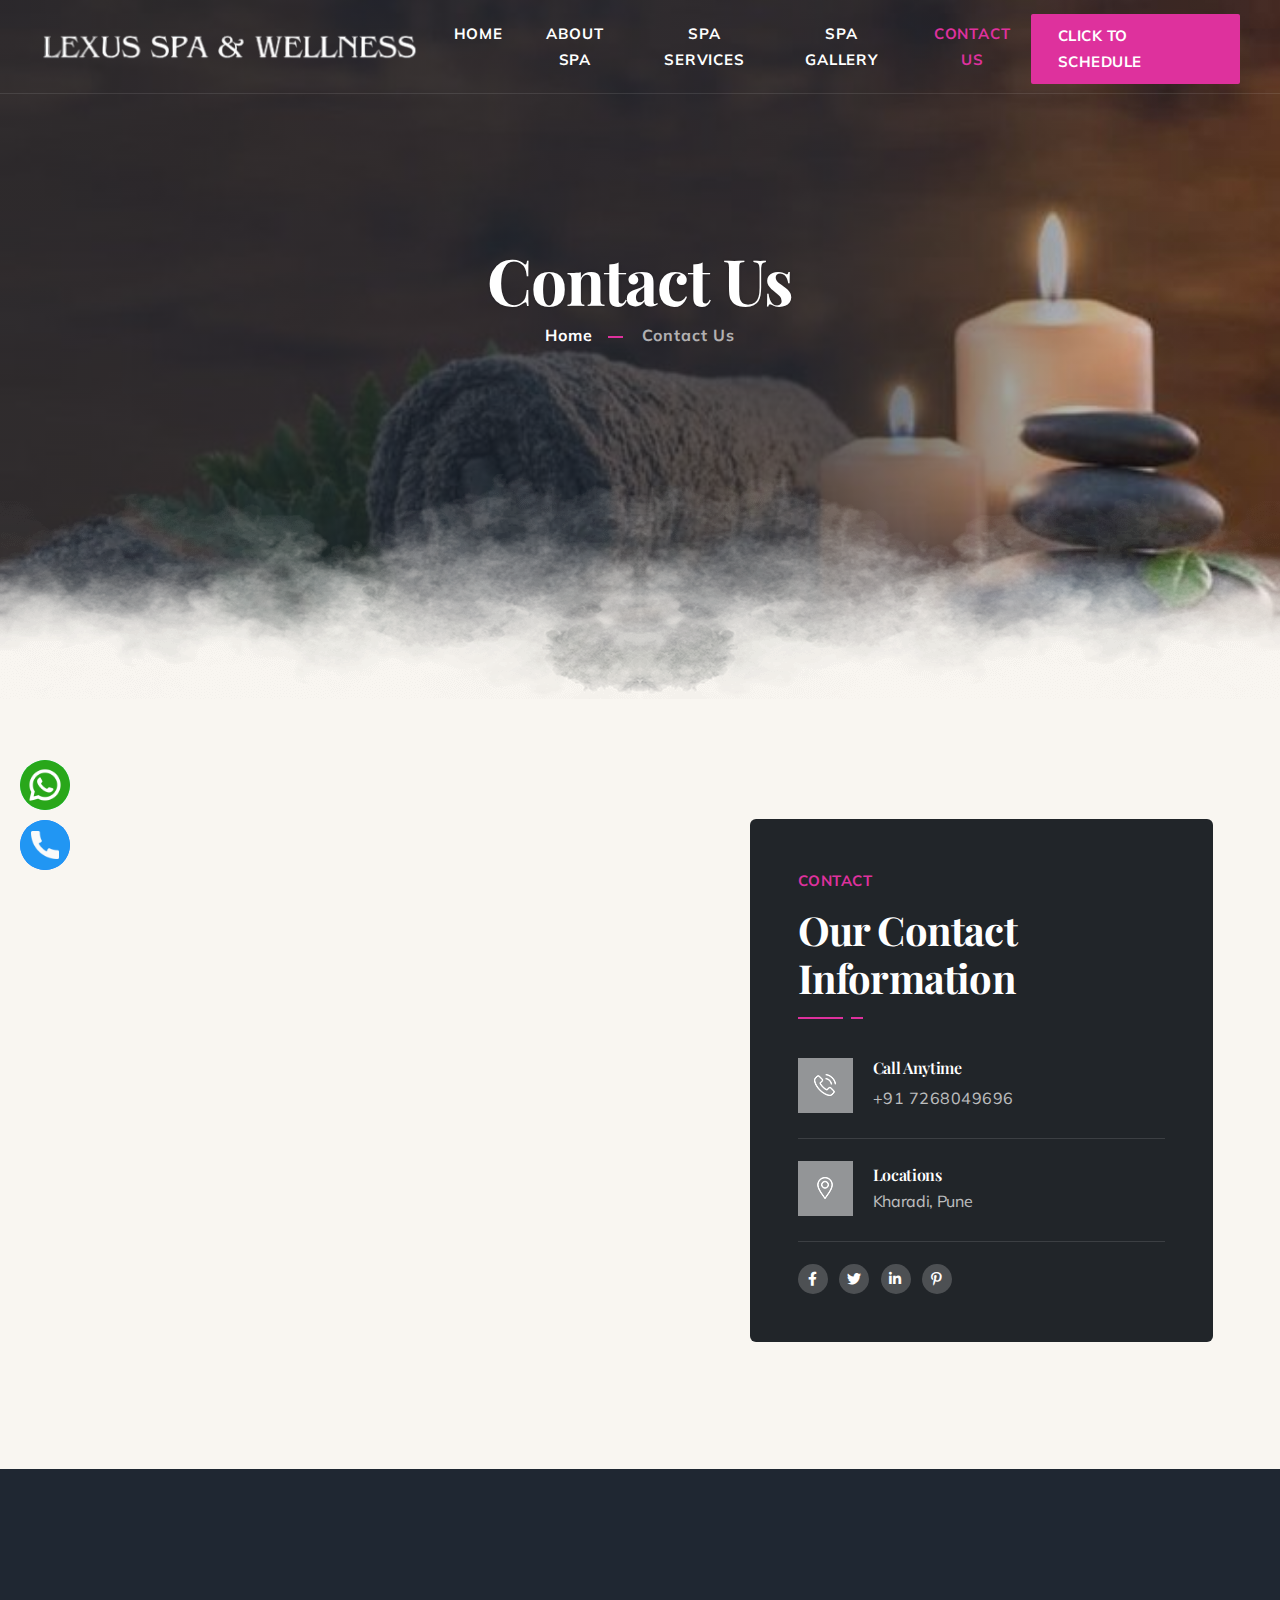
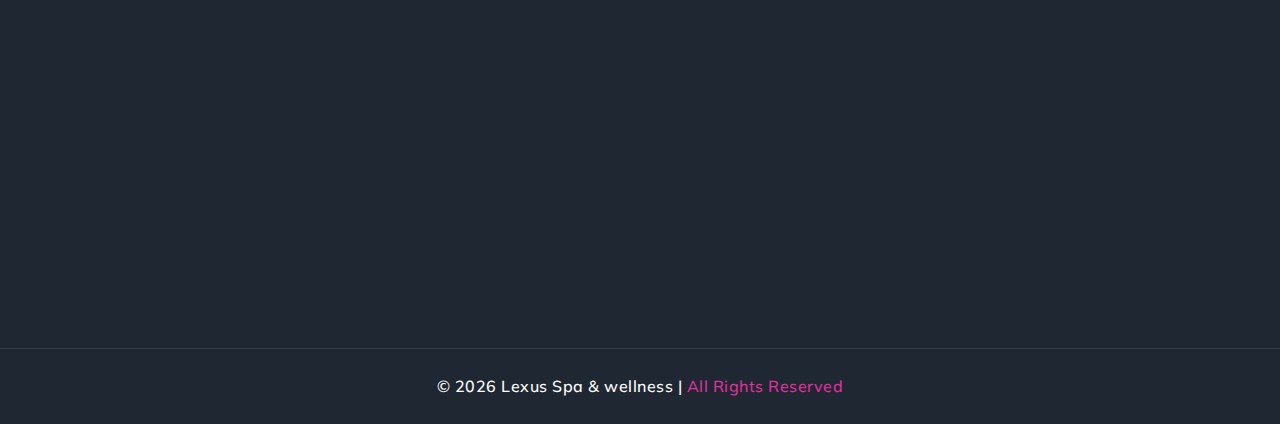
<file: contact.html>
<!DOCTYPE html>
<html lang="en">

<head>

    <!-- metas -->
    <meta charset="utf-8">
    <meta name="author" content="Chitrakoot Web">
    <meta http-equiv="X-UA-Compatible" content="IE=edge">
    <meta name="viewport" content="width=device-width, initial-scale=1.0, maximum-scale=1.0, user-scalable=no">
    <meta name="keywords" content="">
    <meta name="description" content="">

    <!-- title  -->
    <title>Get In Touch | Lexus Spa & Wellness</title>

    <!-- favicon -->
    <link rel="shortcut icon" href="img/logos/favicon.png">
    <link rel="apple-touch-icon" href="img/logos/apple-touch-icon-57x57.png">
    <link rel="apple-touch-icon" sizes="72x72" href="img/logos/apple-touch-icon-72x72.png">
    <link rel="apple-touch-icon" sizes="114x114" href="img/logos/apple-touch-icon-114x114.png">

    <!-- plugins -->
    <link rel="stylesheet" href="css/plugins.css">

    <!-- search css -->
    <link rel="stylesheet" href="search/search.css">

    <!-- quform css -->
    <link rel="stylesheet" href="quform/css/base.css">

    <!-- theme core css -->
    <link href="css/styles.css" rel="stylesheet">

</head>

<body>

    <!-- PAGE LOADING
    ================================================== -->
    <div id="preloader"></div>

    <!-- MAIN WRAPPER
    ================================================== -->
    <div class="main-wrapper">

        <!-- HEADER
        ================================================== -->
        <header class="header-style1 menu_area-light">

            <div class="navbar-default border-bottom border-color-light-white">

                <div class="container-fluid px-lg-1-6 px-xl-2-5 px-xxl-2-9">
                    <div class="row align-items-center">
                        <div class="col-12 col-lg-12">
                            <div class="menu_area">
                                <nav class="navbar navbar-expand-lg navbar-light p-0">
                                    <div class="navbar-header navbar-header-custom">
                                        <!-- start logo -->
                                        <a href="index.html" class="navbar-brand">
                                           <img id="logo" src="img/logos/logo-inner.png" alt="logo" />
                                           <!--<h2 style="color: #FFF;">Lexus Spa & Wellness</h2>-->
                                        </a>
                                        <!-- end logo -->
                                    </div>

                                    <div class="navbar-toggler bg-primary"></div>

                                    <!-- start menu area -->
                                    <ul class="navbar-nav ms-auto" id="nav" style="display: none;">
                                        <li><a href="index.html">Home</a>
                                        
                                        </li>
                                        <li>
                                            <a href="about.html">About Spa</a>
                                        </li>
                                        <li>
                                            <a href="services.html">Spa Services</a>
                                          
                                        </li>
                                        <li>
                                            <a href="gallery.html">Spa Gallery</a>
                                          
                                        </li>
                                      
                                        <li><a href="contact.html">Contact Us</a></li>
                                    </ul>
                                    <!-- end menu area -->

                                    <!-- start attribute navigation -->
                                    <div class="attr-nav align-items-xl-center ms-xl-auto main-font">
                                        <ul>
                                            <li class="d-none d-xl-inline-block"><a href="tel:+917268049696" class="btn-style1 white-hover small"><span>Click To Schedule</span></a></li>
                                        </ul>
                                    </div>
                                    <!-- end attribute navigation -->
                                </nav>
                            </div>
                        </div>
                    </div>
                </div>
            </div>
        </header>

        <!-- PAGE TITLE
        ================================================== -->
        <section class="page-title-section top-position1 bg-img cover-background left-overlay-secondary" data-overlay-dark="7" data-background="img/banner/page-title.jpg">
            <div class="container">
                <div class="row">
                    <div class="col-md-12">
                        <div class="text-center">
                            <div class="position-relative">
                                <h1>Contact Us</h1>
                            </div>
                            <ul>
                                <li><a href="index.html">Home</a></li>
                                <li><a href="#!">Contact Us</a></li>
                            </ul>
                        </div>
                    </div>
                </div>
            </div>
        </section>

        <!-- CONTACT MAP
        ================================================== -->
        <section class="bg-light-yellow">
            <div class="container">
                <div class="contact-us">
                    <div class="row mt-n2-9">
                        <div class="col-lg-7 mt-2-9">
                            <iframe src="https://www.google.com/maps/embed?pb=!1m18!1m12!1m3!1d30259.781332128587!2d73.92537316868095!3d18.552717382988!2m3!1f0!2f0!3f0!3m2!1i1024!2i768!4f13.1!3m3!1m2!1s0x3bc2c3c3288ba495%3A0x38e833613a63004a!2sKharadi%2C%20Pune%2C%20Maharashtra!5e0!3m2!1sen!2sin!4v1712228966963!5m2!1sen!2sin" width="100%" height="530" style="border:0;" allowfullscreen="" loading="lazy" referrerpolicy="no-referrer-when-downgrade"></iframe>
                        </div>
                        <div class="col-lg-5 mt-2-9">
                            <div class="contact-details bg-dark p-1-6 p-sm-5 rounded">
                                <div class="section-title-04 mb-6 position-relative">
                                    <span class="sm-title">Contact</span>
                                    <h2 class="title-main2 mb-0 text-white">Our Contact Information</h2>
                                    <div class="line black"></div>
                                </div>
                               
                                <div class="d-flex contact-info align-items-center">
                                    <div class="flex-shrink-0 contacts-icon">
                                        <img src="img/icons/icon-07.png" alt="...">
                                    </div>
                                    <div class="flex-grow-1">
                                        <h5 class="text-white font-weight-600 h6">Call Anytime</h5>
                                        <a href="tel:+917268049696" class="text-white font-weight-400 mb-0 opacity7 main-font">+91 7268049696</a>
                                    </div>
                                </div>
                                <div class="d-flex contact-info align-items-center">
                                    <div class="flex-shrink-0 contacts-icon">
                                        <img src="img/icons/icon-05.png" alt="...">
                                    </div>
                                    <div class="flex-grow-1">
                                        <h5 class="text-white font-weight-600 h6">Locations</h5>
                                        <h6 class="text-white font-weight-400 mb-0 opacity7 main-font">Kharadi, Pune</h6>
                                    </div>
                                </div>
                                <div class="follow-company-icon2">
                                    <a href="#"> <i class="fab fa-facebook-f"></i> </a>
                                    <a href="#"> <i class="fab fa-twitter"> </i> </a>
                                    <a href="#"> <i class="fab fa-linkedin-in"></i> </a>
                                    <a href="#"> <i class="fab fa-pinterest-p"></i> </a>
                                </div>
                            </div>
                        </div>
                    </div>
                </div>
            </div>
        </section>


       <!-- FOOTER
        ================================================== -->
       <footer class="bg-secondary pt-6 pt-lg-8">
    <div class="container">
        <div class="row mt-n2-9 pb-6 pb-lg-8">
            <div class="col-md-4 mt-2-9 wow fadeIn" data-wow-delay="200ms">
                <div class="mt-1-6 ps-md-1-9 ps-lg-0">
                    <h3 class="text-white h4 mb-1-9">Lexus Spa & Wellness</h3>
                    <p class="text-white opacity8 mb-4">As a leading wellness destination in Kharadi, we prioritize the well-being of our guests above all else, ensuring that each visit to Lexus Spa & Wellness is a memorable and transformative experience. </p>
                    <ul class="social-icon-style1">
                        <li><a href="#!"><i class="fab fa-facebook-f"></i></a></li>
                        <li><a href="#!"><i class="fab fa-twitter"></i></a></li>
                        <li><a href="#!"><i class="fab fa-youtube"></i></a></li>
                        <li><a href="#!"><i class="fab fa-linkedin-in"></i></a></li>
                    </ul>
                </div>
            </div>
            <div class="col-md-4 mt-2-9 wow fadeIn" data-wow-delay="200ms">
                <div class="ps-xl-4 mt-1-6">
                    <h3 class="text-white h4 mb-1-9">Contact Info</h3>
                    <div class="d-flex mb-1-9">
                        <div class="flex-shrink-0">
                            <img src="img/icons/icon-map.png" alt="...">
                        </div>
                        <div class="flex-grow-1 ms-3">
                            <h4 class="mb-1 h5 text-white">Our Location</h4>
                            <p class="mb-0 text-white">Kharadi, Pune</p>
                        </div>
                    </div>
                    <div class="d-flex mb-1-9" style="margin-top: 1rem;">
                        <div class="flex-shrink-0">
                            <img src="img/icons/icon-phone.png" alt="...">
                        </div>
                        <div class="flex-grow-1 ms-3">
                            <h4 class="mb-1 h5 text-white">Phone Number</h4>
                            <a href="tel:+917268049696" class="mb-0 text-white">+91 7268049696</a>
                        </div>
                    </div>
                </div>
            </div>
            <div class="col-md-4 mt-2-9 wow fadeIn" data-wow-delay="200ms">
                <div class="ps-xl-4 mt-1-6">
                    <h3 class="text-white h4 mb-1-9">Our Location</h3>
                    <iframe src="https://www.google.com/maps/embed?pb=!1m18!1m12!1m3!1d30259.781332128587!2d73.92537316868095!3d18.552717382988!2m3!1f0!2f0!3f0!3m2!1i1024!2i768!4f13.1!3m3!1m2!1s0x3bc2c3c3288ba495%3A0x38e833613a63004a!2sKharadi%2C%20Pune%2C%20Maharashtra!5e0!3m2!1sen!2sin!4v1712228966963!5m2!1sen!2sin" width="100%" height="250" style="border:0;" allowfullscreen="" loading="lazy" referrerpolicy="no-referrer-when-downgrade"></iframe>
                </div>
            </div>
        </div>
    </div>
    <div class="py-4 border-top border-color-light-white">
        <div class="container">
            <div class="row align-items-center">
                <div class="col-12 text-center">
                    <p class="d-inline-block text-white mb-0">&copy; <span class="current-year"></span> Lexus Spa & wellness | <a href="#!" class="text-primary text-white-hover">All Rights Reserved</a></p>
                </div>
            </div>
        </div>
    </div>
</footer>

    </div>
<div id="floating-buttons">
    <a href="https://api.whatsapp.com/send?phone=+917268049696" class="whatsapp-btn" target="_blank">
        <img src="img/icons//whatsapp.png" alt="WhatsApp">
    </a>
    <a href="tel:+917268049696" class="call-btn">
        <img src="img/icons/call.png" alt="Call">
    </a>
</div>
    <!-- start scroll to top -->
    <a href="#!" class="scroll-to-top"><i class="fas fa-angle-up" aria-hidden="true"></i></a>
    <!-- end scroll to top -->

    <!-- jQuery -->
   <script>
  function submitForm() {
    // Get form data
    var fname = document.getElementById("fname").value;
    var lname = document.getElementById("lname").value;
    var phone = document.getElementById("phone_number").value;
    var appointmentDate = document.getElementById("msg_subject").value;
    var appointmentTime = document.getElementById("time").value;
    var massageType = document.getElementById("massage_type").options[document.getElementById("massage_type").selectedIndex].text;
    var email = document.getElementById("email").value;

    // Format the message
    var bookingDetails = "New Spa Appointment:\nName: " + fname + " " + lname + "\nPhone: " + phone + "\nDate: " + appointmentDate + "\nTime: " + appointmentTime + "\nMassage Type: " + massageType + "\nEmail: " + email;

    // Your WhatsApp number
    var whatsappNumber = '+91 9890964512';

    // Encode message for URL
    var whatsappMessage = encodeURIComponent(bookingDetails);

    // Open WhatsApp chat window with pre-filled details
    window.open('https://api.whatsapp.com/send?phone=' + whatsappNumber + '&text=' + whatsappMessage);
  }
</script>

    <script src="js/jquery.min.js"></script>

    <!-- popper js -->
    <script src="js/popper.min.js"></script>

    <!-- bootstrap -->
    <script src="js/bootstrap.min.js"></script>

    <!-- jquery -->
    <script src="js/core.min.js"></script>

    <!-- Search -->
    <script src="search/search.js"></script>

    <!-- custom scripts -->
    <script src="js/main.js"></script>

    <!-- form plugins js -->
    <script src="quform/js/plugins.js"></script>

    <!-- form scripts js -->
    <script src="quform/js/scripts.js"></script>

    <!-- all js include end -->

</body>

</html>
</file>
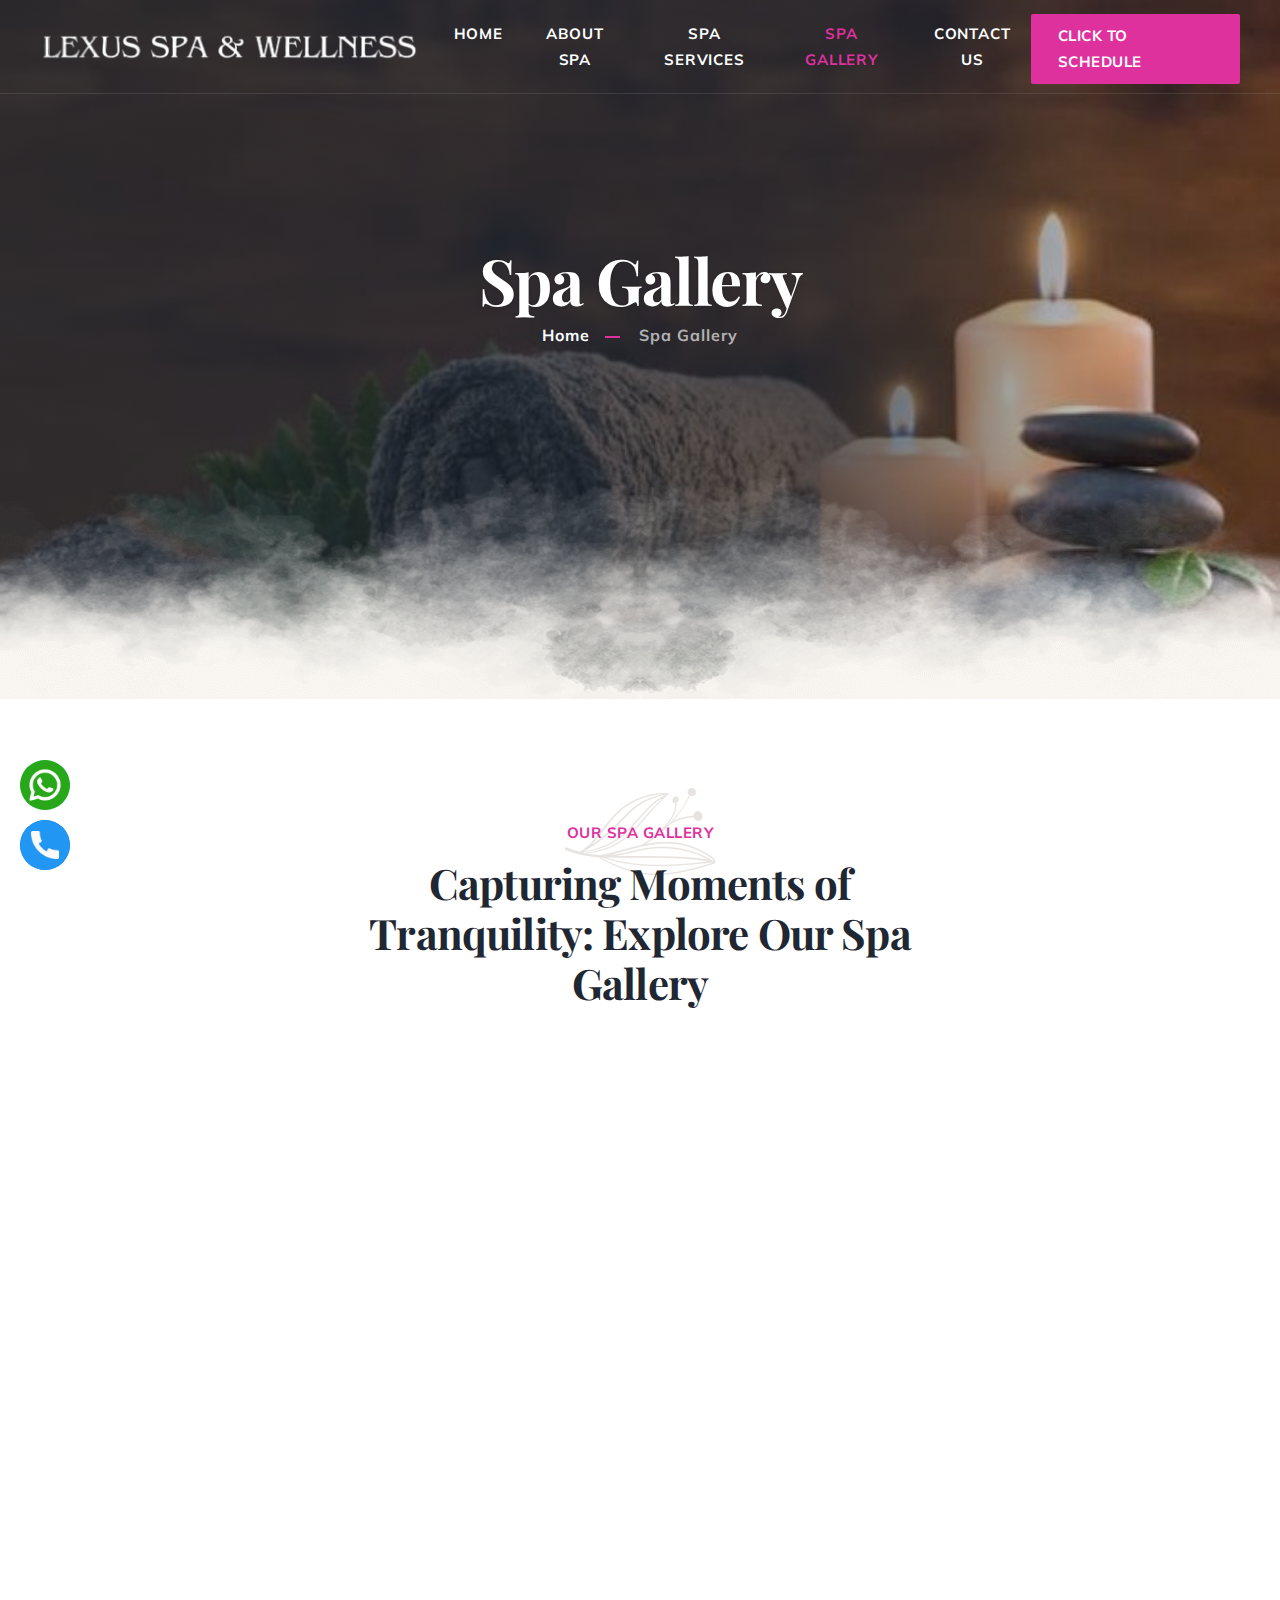
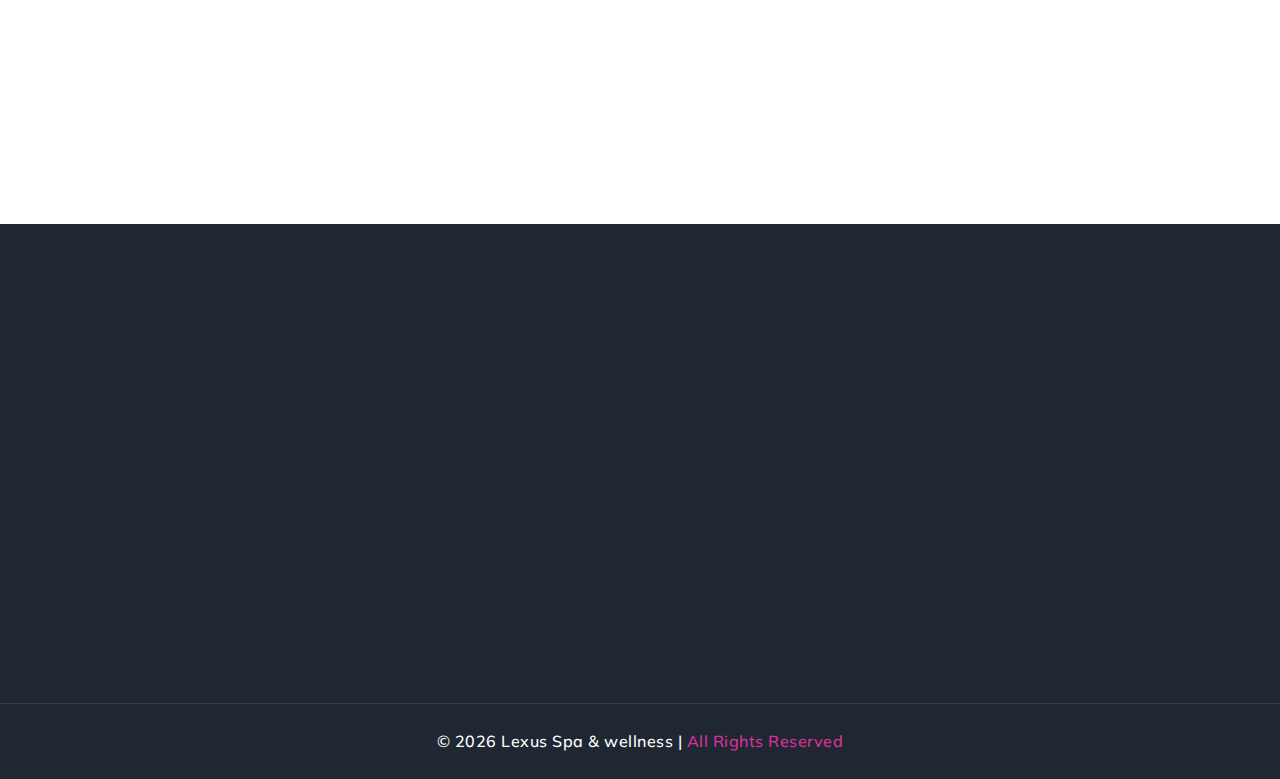
<file: gallery.html>
<!DOCTYPE html>
<html lang="en">

<head>

    <!-- metas -->
    <meta charset="utf-8">
    <meta name="author" content="Chitrakoot Web">
    <meta http-equiv="X-UA-Compatible" content="IE=edge">
    <meta name="viewport" content="width=device-width, initial-scale=1.0, maximum-scale=1.0, user-scalable=no">
    <meta name="keywords" content="">
    <meta name="description" content="">

    <!-- title  -->
    <title>Explore Spa Gallery | Lexus Spa & Wellness</title>

    <!-- favicon -->
    <link rel="shortcut icon" href="img/logos/favicon.png">
    <link rel="apple-touch-icon" href="img/logos/apple-touch-icon-57x57.png">
    <link rel="apple-touch-icon" sizes="72x72" href="img/logos/apple-touch-icon-72x72.png">
    <link rel="apple-touch-icon" sizes="114x114" href="img/logos/apple-touch-icon-114x114.png">

    <!-- plugins -->
    <link rel="stylesheet" href="css/plugins.css">

    <!-- search css -->
    <link rel="stylesheet" href="search/search.css">

    <!-- quform css -->
    <link rel="stylesheet" href="quform/css/base.css">

    <!-- theme core css -->
    <link href="css/styles.css" rel="stylesheet">

</head>

<body>

    <!-- PAGE LOADING
    ================================================== -->
    <div id="preloader"></div>

    <!-- MAIN WRAPPER
    ================================================== -->
    <div class="main-wrapper">

        <!-- HEADER
        ================================================== -->
        <header class="header-style1 menu_area-light">

            <div class="navbar-default border-bottom border-color-light-white">

                <div class="container-fluid px-lg-1-6 px-xl-2-5 px-xxl-2-9">
                    <div class="row align-items-center">
                        <div class="col-12 col-lg-12">
                            <div class="menu_area">
                                <nav class="navbar navbar-expand-lg navbar-light p-0">
                                    <div class="navbar-header navbar-header-custom">
                                        <!-- start logo -->
                                        <a href="index.html" class="navbar-brand">
                                           <img id="logo" src="img/logos/logo-inner.png" alt="logo" />
                                           <!--<h2 style="color: #FFF;">Lexus Spa & Wellness</h2>-->
                                        </a>
                                        <!-- end logo -->
                                    </div>

                                    <div class="navbar-toggler bg-primary"></div>

                                    <!-- start menu area -->
                                    <ul class="navbar-nav ms-auto" id="nav" style="display: none;">
                                        <li><a href="index.html">Home</a>
                                        
                                        </li>
                                        <li>
                                            <a href="about.html">About Spa</a>
                                        </li>
                                        <li>
                                            <a href="services.html">Spa Services</a>
                                          
                                        </li>
                                        <li>
                                            <a href="gallery.html">Spa Gallery</a>
                                          
                                        </li>
                                      
                                        <li><a href="contact.html">Contact Us</a></li>
                                    </ul>
                                    <!-- end menu area -->

                                    <!-- start attribute navigation -->
                                    <div class="attr-nav align-items-xl-center ms-xl-auto main-font">
                                        <ul>
                                            <li class="d-none d-xl-inline-block"><a href="tel:+917268049696" class="btn-style1 white-hover small"><span>Click To Schedule</span></a></li>
                                        </ul>
                                    </div>
                                    <!-- end attribute navigation -->
                                </nav>
                            </div>
                        </div>
                    </div>
                </div>
            </div>
        </header>

        <!-- PAGE TITLE
        ================================================== -->
        <section class="page-title-section top-position1 bg-img cover-background left-overlay-secondary" data-overlay-dark="7" data-background="img/banner/page-title.jpg">
            <div class="container">
                <div class="row">
                    <div class="col-md-12">
                        <div class="text-center">
                            <div class="position-relative">
                                <h1>Spa Gallery</h1>
                            </div>
                            <ul>
                                <li><a href="index.html">Home</a></li>
                                <li><a href="#!">Spa Gallery</a></li>
                            </ul>
                        </div>
                    </div>
                </div>
            </div>
        </section>

       
      <!-- BLOG
        ================================================== -->
        <section>
            <div class="container">
                <div class="section-title-02 position-relative text-center mb-2-9 wow fadeInUp" data-wow-delay="100ms">
                    <img src="img/content/section-title.png" class="section-title-img img-center" alt="...">
                    <span class="sm-title">Our Spa Gallery</span>
                    <h2 class="position-relative z-index-9 mb-0 w-sm-60 w-lg-50 w-xxl-40 mx-auto">Capturing Moments of Tranquility: Explore Our Spa Gallery</h2>
                </div>
                <div class="row g-5">
                    <div class="col-lg-4 wow fadeInUp" data-wow-delay="100ms">
                        <div class="card card-style-04">
                            <div class="card-items p-0">
                                <img src="img/portfolio/portfolio-02.jpg" alt="...">
                            </div>
                        </div>
                    </div>
                    <div class="col-lg-4 wow fadeInUp" data-wow-delay="150ms">
                        <div class="card card-style-04">
                            <div class="card-items p-0">
                                <img src="img/portfolio/portfolio-01.jpg" alt="...">
                            </div>
                        </div>
                    </div>
                    <div class="col-lg-4 wow fadeInUp" data-wow-delay="150ms">
                        <div class="card card-style-04">
                            <div class="card-items p-0">
                                <img src="img/portfolio/portfolio-03.jpg" alt="...">
                            </div>
                        </div>
                    </div>
                    <div class="col-lg-4 wow fadeInUp" data-wow-delay="150ms">
                        <div class="card card-style-04">
                            <div class="card-items p-0">
                                <img src="img/portfolio/portfolio-04.jpg" alt="...">
                            </div>
                        </div>
                    </div>
                    <div class="col-lg-4 wow fadeInUp" data-wow-delay="150ms">
                        <div class="card card-style-04">
                            <div class="card-items p-0">
                                <img src="img/portfolio/portfolio-05.jpg" alt="...">
                            </div>
                        </div>
                    </div>
                    <div class="col-lg-4 wow fadeInUp" data-wow-delay="150ms">
                        <div class="card card-style-04">
                            <div class="card-items p-0">
                                <img src="img/portfolio/portfolio-06.jpg" alt="...">
                            </div>
                        </div>
                    </div>
                </div>
            </div>
        </section>
       <!-- FOOTER
        ================================================== -->
       <footer class="bg-secondary pt-6 pt-lg-8">
    <div class="container">
        <div class="row mt-n2-9 pb-6 pb-lg-8">
            <div class="col-md-4 mt-2-9 wow fadeIn" data-wow-delay="200ms">
                <div class="mt-1-6 ps-md-1-9 ps-lg-0">
                    <h3 class="text-white h4 mb-1-9">Lexus Spa & Wellness</h3>
                    <p class="text-white opacity8 mb-4">As a leading wellness destination in Kharadi, we prioritize the well-being of our guests above all else, ensuring that each visit to Lexus Spa & Wellness is a memorable and transformative experience. </p>
                    <ul class="social-icon-style1">
                        <li><a href="#!"><i class="fab fa-facebook-f"></i></a></li>
                        <li><a href="#!"><i class="fab fa-twitter"></i></a></li>
                        <li><a href="#!"><i class="fab fa-youtube"></i></a></li>
                        <li><a href="#!"><i class="fab fa-linkedin-in"></i></a></li>
                    </ul>
                </div>
            </div>
            <div class="col-md-4 mt-2-9 wow fadeIn" data-wow-delay="200ms">
                <div class="ps-xl-4 mt-1-6">
                    <h3 class="text-white h4 mb-1-9">Contact Info</h3>
                    <div class="d-flex mb-1-9">
                        <div class="flex-shrink-0">
                            <img src="img/icons/icon-map.png" alt="...">
                        </div>
                        <div class="flex-grow-1 ms-3">
                            <h4 class="mb-1 h5 text-white">Our Location</h4>
                            <p class="mb-0 text-white">Kharadi, Pune</p>
                        </div>
                    </div>
                    <div class="d-flex mb-1-9" style="margin-top: 1rem;">
                        <div class="flex-shrink-0">
                            <img src="img/icons/icon-phone.png" alt="...">
                        </div>
                        <div class="flex-grow-1 ms-3">
                            <h4 class="mb-1 h5 text-white">Phone Number</h4>
                            <a href="tel:+917268049696" class="mb-0 text-white">+91 7268049696</a>
                        </div>
                    </div>
                </div>
            </div>
            <div class="col-md-4 mt-2-9 wow fadeIn" data-wow-delay="200ms">
                <div class="ps-xl-4 mt-1-6">
                    <h3 class="text-white h4 mb-1-9">Our Location</h3>
                    <iframe src="https://www.google.com/maps/embed?pb=!1m18!1m12!1m3!1d30259.781332128587!2d73.92537316868095!3d18.552717382988!2m3!1f0!2f0!3f0!3m2!1i1024!2i768!4f13.1!3m3!1m2!1s0x3bc2c3c3288ba495%3A0x38e833613a63004a!2sKharadi%2C%20Pune%2C%20Maharashtra!5e0!3m2!1sen!2sin!4v1712228966963!5m2!1sen!2sin" width="100%" height="250" style="border:0;" allowfullscreen="" loading="lazy" referrerpolicy="no-referrer-when-downgrade"></iframe>
                </div>
            </div>
        </div>
    </div>
    <div class="py-4 border-top border-color-light-white">
        <div class="container">
            <div class="row align-items-center">
                <div class="col-12 text-center">
                    <p class="d-inline-block text-white mb-0">&copy; <span class="current-year"></span> Lexus Spa & wellness | <a href="#!" class="text-primary text-white-hover">All Rights Reserved</a></p>
                </div>
            </div>
        </div>
    </div>
</footer>

    </div>
<div id="floating-buttons">
    <a href="https://api.whatsapp.com/send?phone=+917268049696" class="whatsapp-btn" target="_blank">
        <img src="img/icons//whatsapp.png" alt="WhatsApp">
    </a>
    <a href="tel:+917268049696" class="call-btn">
        <img src="img/icons/call.png" alt="Call">
    </a>
</div>
    <!-- start scroll to top -->
    <a href="#!" class="scroll-to-top"><i class="fas fa-angle-up" aria-hidden="true"></i></a>
    <!-- end scroll to top -->

    <!-- jQuery -->
   <script>
  function submitForm() {
    // Get form data
    var fname = document.getElementById("fname").value;
    var lname = document.getElementById("lname").value;
    var phone = document.getElementById("phone_number").value;
    var appointmentDate = document.getElementById("msg_subject").value;
    var appointmentTime = document.getElementById("time").value;
    var massageType = document.getElementById("massage_type").options[document.getElementById("massage_type").selectedIndex].text;
    var email = document.getElementById("email").value;

    // Format the message
    var bookingDetails = "New Spa Appointment:\nName: " + fname + " " + lname + "\nPhone: " + phone + "\nDate: " + appointmentDate + "\nTime: " + appointmentTime + "\nMassage Type: " + massageType + "\nEmail: " + email;

    // Your WhatsApp number
    var whatsappNumber = '+91 9890964512';

    // Encode message for URL
    var whatsappMessage = encodeURIComponent(bookingDetails);

    // Open WhatsApp chat window with pre-filled details
    window.open('https://api.whatsapp.com/send?phone=' + whatsappNumber + '&text=' + whatsappMessage);
  }
</script>

    <script src="js/jquery.min.js"></script>

    <!-- popper js -->
    <script src="js/popper.min.js"></script>

    <!-- bootstrap -->
    <script src="js/bootstrap.min.js"></script>

    <!-- jquery -->
    <script src="js/core.min.js"></script>

    <!-- Search -->
    <script src="search/search.js"></script>

    <!-- custom scripts -->
    <script src="js/main.js"></script>

    <!-- form plugins js -->
    <script src="quform/js/plugins.js"></script>

    <!-- form scripts js -->
    <script src="quform/js/scripts.js"></script>

    <!-- all js include end -->

</body>

</html>
</file>
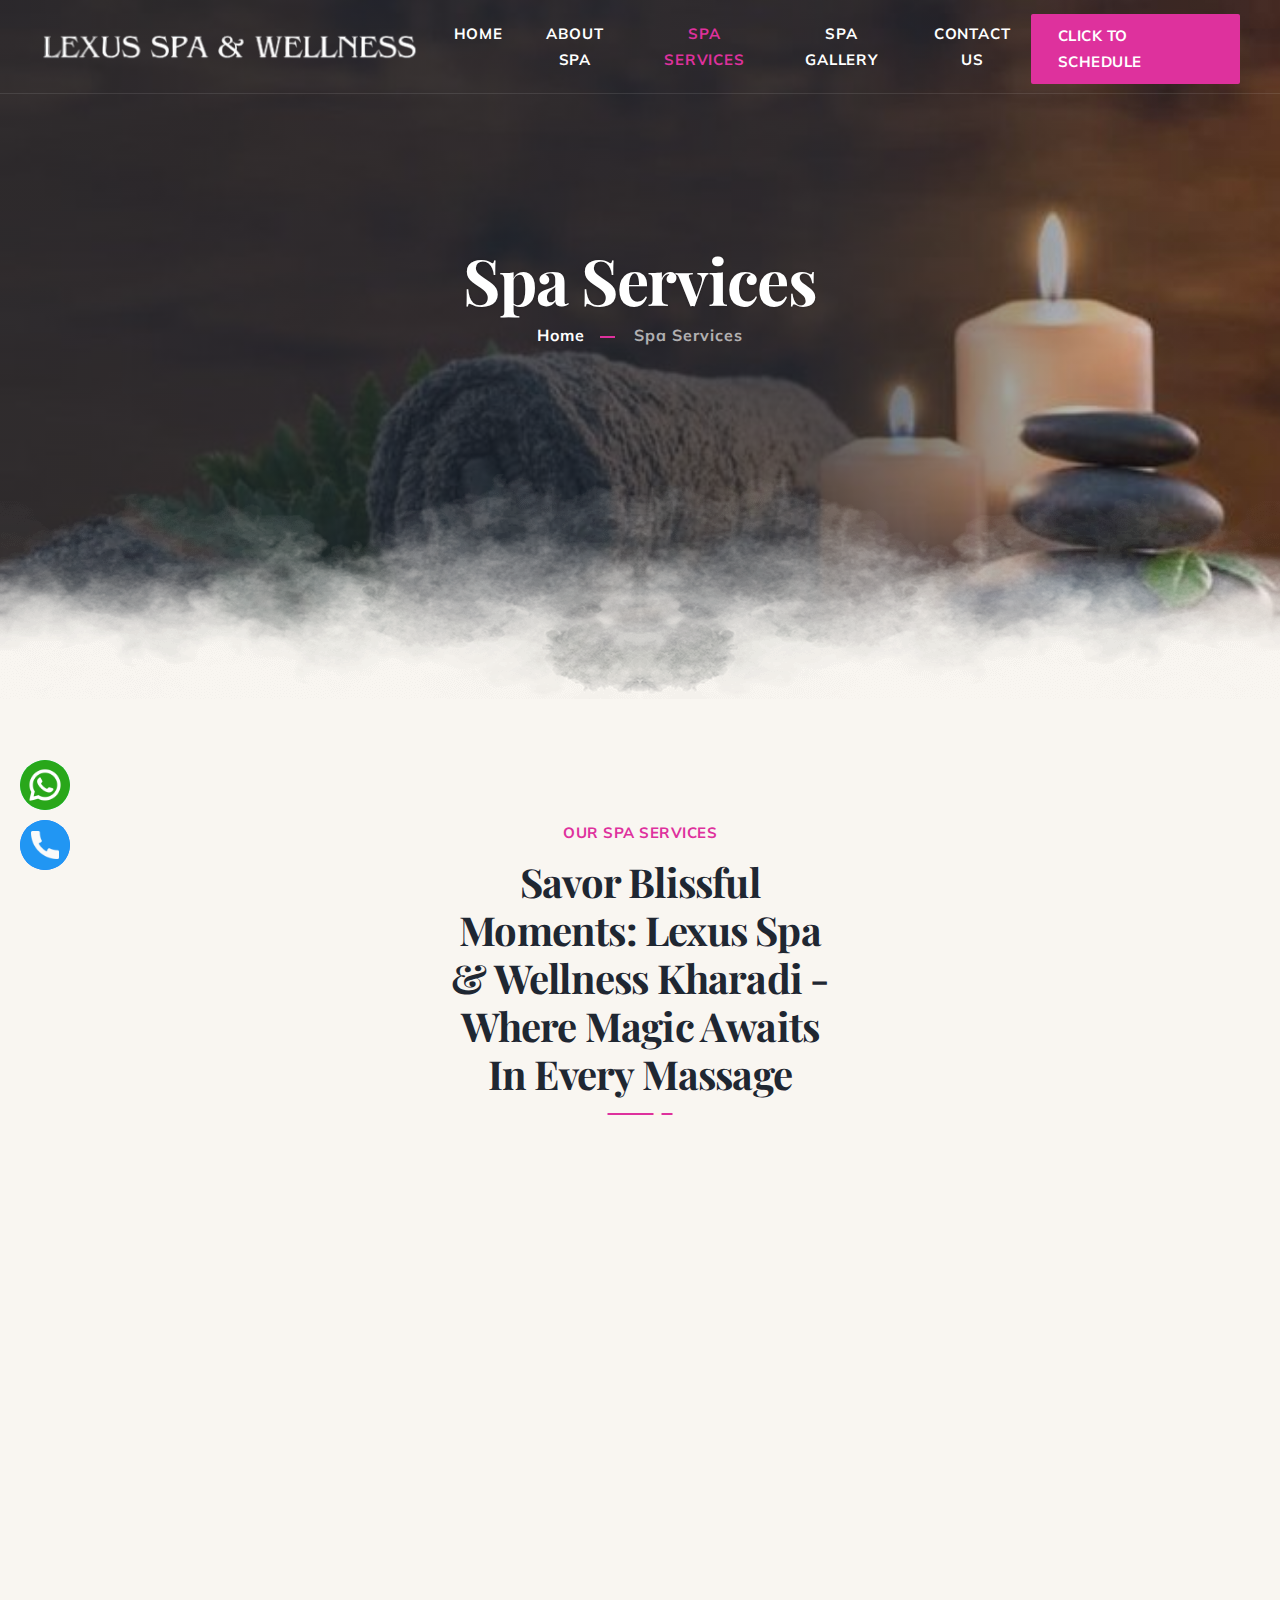
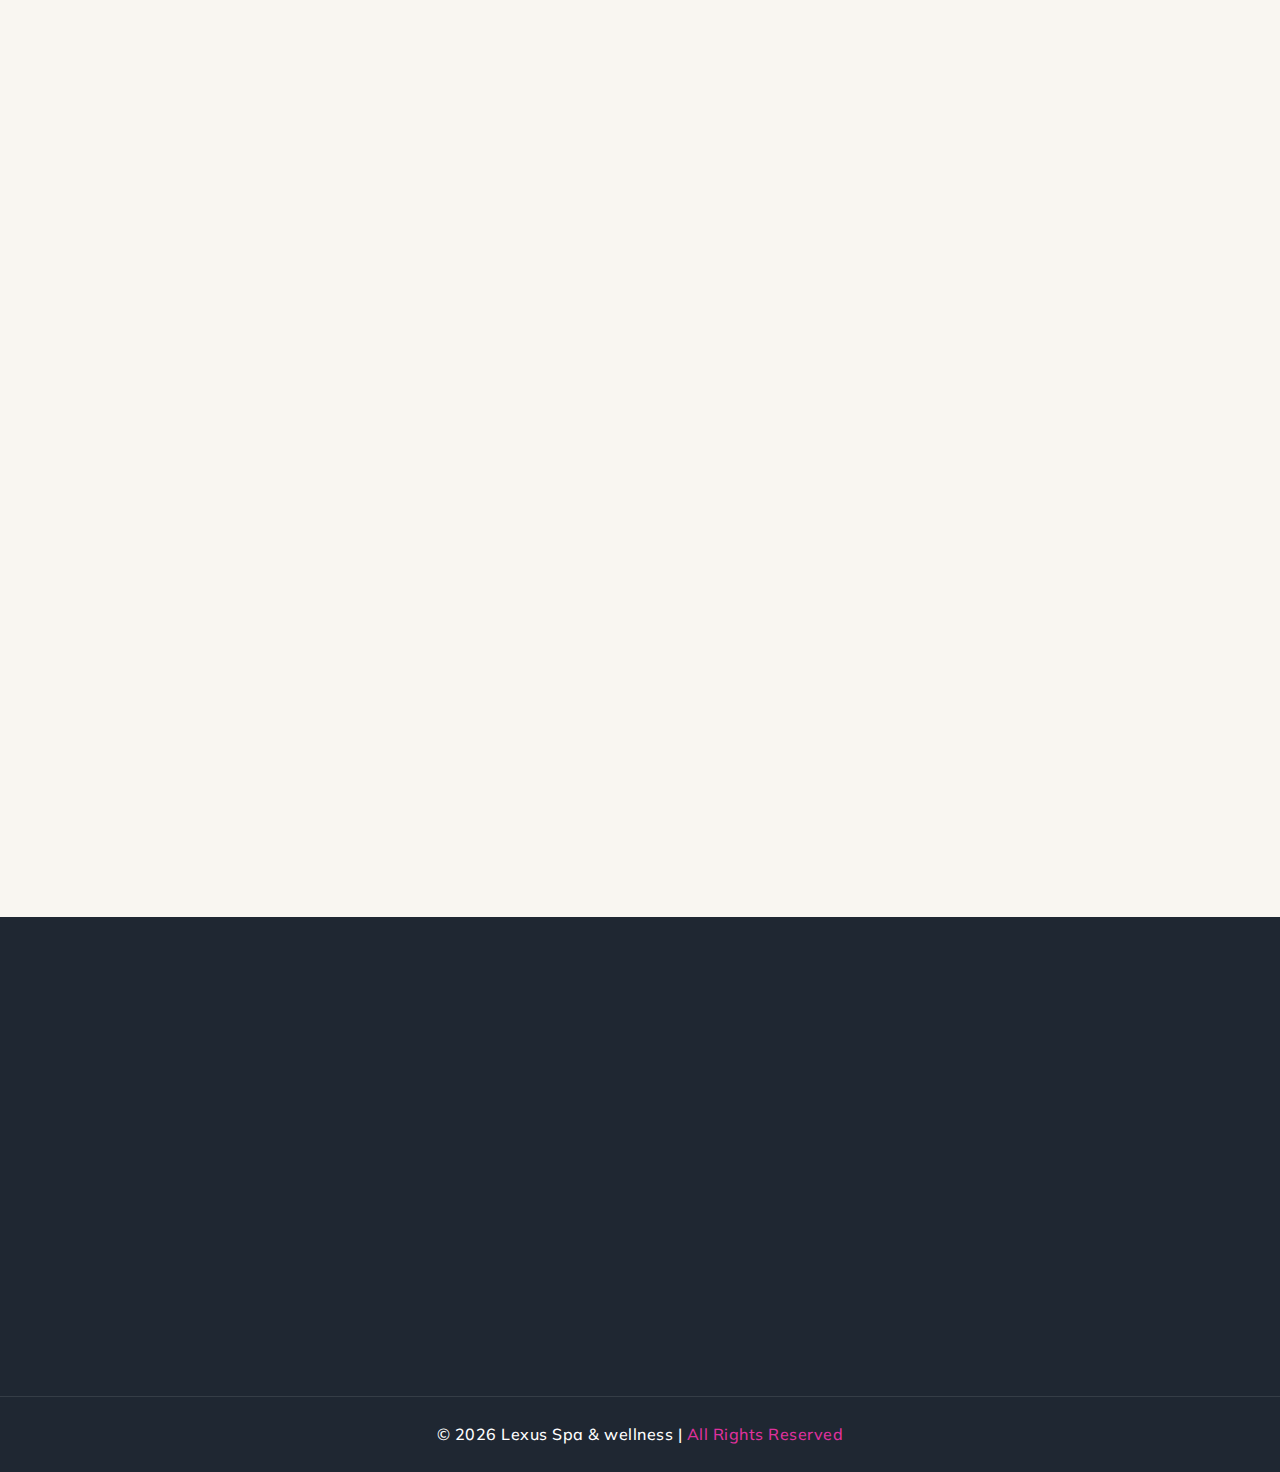
<file: services.html>
<!DOCTYPE html>
<html lang="en">

<head>

    <!-- metas -->
    <meta charset="utf-8">
    <meta name="author" content="Chitrakoot Web">
    <meta http-equiv="X-UA-Compatible" content="IE=edge">
    <meta name="viewport" content="width=device-width, initial-scale=1.0, maximum-scale=1.0, user-scalable=no">
    <meta name="keywords" content="">
    <meta name="description" content="">

    <!-- title  -->
    <title>Luxurious Spa Services | Lexus Spa & Wellness</title>

    <!-- favicon -->
    <link rel="shortcut icon" href="img/logos/favicon.png">
    <link rel="apple-touch-icon" href="img/logos/apple-touch-icon-57x57.png">
    <link rel="apple-touch-icon" sizes="72x72" href="img/logos/apple-touch-icon-72x72.png">
    <link rel="apple-touch-icon" sizes="114x114" href="img/logos/apple-touch-icon-114x114.png">

    <!-- plugins -->
    <link rel="stylesheet" href="css/plugins.css">

    <!-- search css -->
    <link rel="stylesheet" href="search/search.css">

    <!-- quform css -->
    <link rel="stylesheet" href="quform/css/base.css">

    <!-- theme core css -->
    <link href="css/styles.css" rel="stylesheet">

</head>

<body>

    <!-- PAGE LOADING
    ================================================== -->
    <div id="preloader"></div>

    <!-- MAIN WRAPPER
    ================================================== -->
    <div class="main-wrapper">

        <!-- HEADER
        ================================================== -->
        <header class="header-style1 menu_area-light">

            <div class="navbar-default border-bottom border-color-light-white">

                <div class="container-fluid px-lg-1-6 px-xl-2-5 px-xxl-2-9">
                    <div class="row align-items-center">
                        <div class="col-12 col-lg-12">
                            <div class="menu_area">
                                <nav class="navbar navbar-expand-lg navbar-light p-0">
                                    <div class="navbar-header navbar-header-custom">
                                        <!-- start logo -->
                                        <a href="index.html" class="navbar-brand">
                                           <img id="logo" src="img/logos/logo-inner.png" alt="logo" />
                                           <!--<h2 style="color: #FFF;">Lexus Spa & Wellness</h2>-->
                                        </a>
                                        <!-- end logo -->
                                    </div>

                                    <div class="navbar-toggler bg-primary"></div>

                                    <!-- start menu area -->
                                    <ul class="navbar-nav ms-auto" id="nav" style="display: none;">
                                        <li><a href="index.html">Home</a>
                                        
                                        </li>
                                        <li>
                                            <a href="about.html">About Spa</a>
                                        </li>
                                        <li>
                                            <a href="services.html">Spa Services</a>
                                          
                                        </li>
                                        <li>
                                            <a href="gallery.html">Spa Gallery</a>
                                          
                                        </li>
                                      
                                        <li><a href="contact.html">Contact Us</a></li>
                                    </ul>
                                    <!-- end menu area -->

                                    <!-- start attribute navigation -->
                                    <div class="attr-nav align-items-xl-center ms-xl-auto main-font">
                                        <ul>
                                            <li class="d-none d-xl-inline-block"><a href="tel:+917268049696" class="btn-style1 white-hover small"><span>Click To Schedule</span></a></li>
                                        </ul>
                                    </div>
                                    <!-- end attribute navigation -->
                                </nav>
                            </div>
                        </div>
                    </div>
                </div>
            </div>
        </header>

        <!-- PAGE TITLE
        ================================================== -->
        <section class="page-title-section top-position1 bg-img cover-background left-overlay-secondary" data-overlay-dark="7" data-background="img/banner/page-title.jpg">
            <div class="container">
                <div class="row">
                    <div class="col-md-12">
                        <div class="text-center">
                            <div class="position-relative">
                                <h1>Spa Services</h1>
                            </div>
                            <ul>
                                <li><a href="index.html">Home</a></li>
                                <li><a href="#!">Spa Services</a></li>
                            </ul>
                        </div>
                    </div>
                </div>
            </div>
        </section>
         <!-- PRICING
        ================================================== -->
        <section class="bg-light-color">
            <div class="container">
                <div class="section-title-04 center text-center mb-5 position-relative wow fadeInUp" data-wow-delay="100ms">
                    <span class="sm-title">Our Spa Services</span>
                    <h2 class="title-main2 mb-0 w-sm-55 w-md-45 w-lg-40 w-xl-35 mx-auto">Savor Blissful Moments: Lexus Spa & Wellness Kharadi - Where Magic Awaits In Every Massage</h2>
                    <div class="line"></div>
                </div>
                <div class="row mt-n1-9 gx-xxl-5">
                    <div class="col-md-6 col-lg-4 mt-1-9 wow fadeInUp" data-wow-delay="100ms">
                        <div class="card card-style-03 border-0 text-center primary-shadow">
                            <div class="position-relative">
                                <img src="img/service/service-01.jpg" class="card-img-top" alt="...">
                                <div class="price-before"><span>Thai Massage</span></div>
                                
                            </div>

                            <div class="card-body pt-6 pt-sm-8 pb-1-9 px-1-6 px-sm-2-3">
                                <h3 class="card-title mb-3 font-weight-500"><a href="tel:+917268049696">Thai Massage</a></h3>
                               <p class="mt-1-6">Experience the ancient healing art of Thai massage, rejuvenating both body and spirit with its gentle stretches and soothing touch.</p>
                                <a href="tel:+917268049696" class="btn-style1 animated fadeInUp"><span>Click To Schedule</span></a>
                            </div>
                        </div>
                    </div>
                 
                    <div class="col-md-6 col-lg-4 mt-1-9 wow fadeInUp" data-wow-delay="100ms">
                        <div class="card card-style-03 border-0 text-center primary-shadow">
                            <div class="position-relative">
                                <img src="img/service/service-02.jpg" class="card-img-top" alt="...">
                                <div class="price-before"><span>Swedish Massage</span></div>
                                
                            </div>

                            <div class="card-body pt-6 pt-sm-8 pb-1-9 px-1-6 px-sm-2-3">
                                <h3 class="card-title mb-3 font-weight-500"><a href="tel:+917268049696">Swedish Massage</a></h3>
                               <p class="mt-1-6">Indulge in the ultimate relaxation with Swedish massage, a gentle yet effective therapy that eases tension and promotes overall well-being.</p>
                                <a href="tel:+917268049696" class="btn-style1 animated fadeInUp"><span>Click To Schedule</span></a>
                            </div>
                        </div>

                    </div>
                     <div class="col-md-6 col-lg-4 mt-1-9 wow fadeInUp" data-wow-delay="100ms">
                        <div class="card card-style-03 border-0 text-center primary-shadow">
                            <div class="position-relative">
                                <img src="img/service/service-03.jpg" class="card-img-top" alt="...">
                                <div class="price-before"><span>Balinese Massage</span></div>
                                
                            </div>

                            <div class="card-body pt-6 pt-sm-8 pb-1-9 px-1-6 px-sm-2-3">
                                <h3 class="card-title mb-3 font-weight-500"><a href="tel:+917268049696">Balinese Massage</a></h3>
                               <p class="mt-1-6">Transport yourself to a state of bliss with Balinese massage, a luxurious treatment blending gentle stretches for total relaxation.</p>
                                <a href="tel:+917268049696" class="btn-style1 animated fadeInUp"><span>Click To Schedule</span></a>
                            </div>
                        </div>
                        
                    </div>
                     <div class="col-md-6 col-lg-4 mt-1-9 wow fadeInUp" data-wow-delay="100ms">
                        <div class="card card-style-03 border-0 text-center primary-shadow">
                            <div class="position-relative">
                                <img src="img/service/service-04.jpg" class="card-img-top" alt="...">
                                <div class="price-before"><span>Deep Tissue Massage</span></div>
                                
                            </div>

                            <div class="card-body pt-6 pt-sm-8 pb-1-9 px-1-6 px-sm-2-3">
                                <h3 class="card-title mb-3 font-weight-500"><a href="tel:+917268049696">Deep Tissue Massage</a></h3>
                               <p class="mt-1-6">Revitalize your muscles and alleviate tension withmassage, a technique targeting deeper layers of tissue to release chronic pain.</p>
                                <a href="tel:+917268049696" class="btn-style1 animated fadeInUp"><span>Click To Schedule</span></a>
                            </div>
                        </div>
                        
                    </div>
                     <div class="col-md-6 col-lg-4 mt-1-9 wow fadeInUp" data-wow-delay="100ms">
                        <div class="card card-style-03 border-0 text-center primary-shadow">
                            <div class="position-relative">
                                <img src="img/service/service-05.jpg" class="card-img-top" alt="...">
                                <div class="price-before"><span>Aroma Therapy Massage</span></div>
                                
                            </div>

                            <div class="card-body pt-6 pt-sm-8 pb-1-9 px-1-6 px-sm-2-3">
                                <h3 class="card-title mb-3 font-weight-500"><a href="tel:+917268049696">Aroma Therapy</a></h3>
                               <p class="mt-1-6">Experience tranquility through aroma therapy massage, harnessing the power of essential oils for relaxation and rejuvenation.</p>
                                <a href="tel:+917268049696" class="btn-style1 animated fadeInUp"><span>Click To Schedule</span></a>
                            </div>
                        </div>
                        
                    </div>
                     <div class="col-md-6 col-lg-4 mt-1-9 wow fadeInUp" data-wow-delay="100ms">
                        <div class="card card-style-03 border-0 text-center primary-shadow">
                            <div class="position-relative">
                                <img src="img/service/service-06.jpg" class="card-img-top" alt="...">
                                <div class="price-before"><span>Couple Massage</span></div>
                                
                            </div>

                            <div class="card-body pt-6 pt-sm-8 pb-1-9 px-1-6 px-sm-2-3">
                                <h3 class="card-title mb-3 font-weight-500"><a href="tel:+917268049696">Couple Massage</a></h3>
                               <p class="mt-1-6">Deepen your connection with a couple's massage, a shared journey of relaxation and rejuvenation tailored for two.</p>
                                <a href="tel:+917268049696" class="btn-style1 animated fadeInUp"><span>Click To Schedule</span></a>
                            </div>
                        </div>
                        
                    </div>
                </div>
            </div>
        </section>


       <!-- FOOTER
        ================================================== -->
       <footer class="bg-secondary pt-6 pt-lg-8">
    <div class="container">
        <div class="row mt-n2-9 pb-6 pb-lg-8">
            <div class="col-md-4 mt-2-9 wow fadeIn" data-wow-delay="200ms">
                <div class="mt-1-6 ps-md-1-9 ps-lg-0">
                    <h3 class="text-white h4 mb-1-9">Lexus Spa & Wellness</h3>
                    <p class="text-white opacity8 mb-4">As a leading wellness destination in Kharadi, we prioritize the well-being of our guests above all else, ensuring that each visit to Lexus Spa & Wellness is a memorable and transformative experience. </p>
                    <ul class="social-icon-style1">
                        <li><a href="#!"><i class="fab fa-facebook-f"></i></a></li>
                        <li><a href="#!"><i class="fab fa-twitter"></i></a></li>
                        <li><a href="#!"><i class="fab fa-youtube"></i></a></li>
                        <li><a href="#!"><i class="fab fa-linkedin-in"></i></a></li>
                    </ul>
                </div>
            </div>
            <div class="col-md-4 mt-2-9 wow fadeIn" data-wow-delay="200ms">
                <div class="ps-xl-4 mt-1-6">
                    <h3 class="text-white h4 mb-1-9">Contact Info</h3>
                    <div class="d-flex mb-1-9">
                        <div class="flex-shrink-0">
                            <img src="img/icons/icon-map.png" alt="...">
                        </div>
                        <div class="flex-grow-1 ms-3">
                            <h4 class="mb-1 h5 text-white">Our Location</h4>
                            <p class="mb-0 text-white">Kharadi, Pune</p>
                        </div>
                    </div>
                    <div class="d-flex mb-1-9" style="margin-top: 1rem;">
                        <div class="flex-shrink-0">
                            <img src="img/icons/icon-phone.png" alt="...">
                        </div>
                        <div class="flex-grow-1 ms-3">
                            <h4 class="mb-1 h5 text-white">Phone Number</h4>
                            <a href="tel:+917268049696" class="mb-0 text-white">+91 7268049696</a>
                        </div>
                    </div>
                </div>
            </div>
            <div class="col-md-4 mt-2-9 wow fadeIn" data-wow-delay="200ms">
                <div class="ps-xl-4 mt-1-6">
                    <h3 class="text-white h4 mb-1-9">Our Location</h3>
                    <iframe src="https://www.google.com/maps/embed?pb=!1m18!1m12!1m3!1d30259.781332128587!2d73.92537316868095!3d18.552717382988!2m3!1f0!2f0!3f0!3m2!1i1024!2i768!4f13.1!3m3!1m2!1s0x3bc2c3c3288ba495%3A0x38e833613a63004a!2sKharadi%2C%20Pune%2C%20Maharashtra!5e0!3m2!1sen!2sin!4v1712228966963!5m2!1sen!2sin" width="100%" height="250" style="border:0;" allowfullscreen="" loading="lazy" referrerpolicy="no-referrer-when-downgrade"></iframe>
                </div>
            </div>
        </div>
    </div>
    <div class="py-4 border-top border-color-light-white">
        <div class="container">
            <div class="row align-items-center">
                <div class="col-12 text-center">
                    <p class="d-inline-block text-white mb-0">&copy; <span class="current-year"></span> Lexus Spa & wellness | <a href="#!" class="text-primary text-white-hover">All Rights Reserved</a></p>
                </div>
            </div>
        </div>
    </div>
</footer>

    </div>
<div id="floating-buttons">
    <a href="https://api.whatsapp.com/send?phone=+917268049696" class="whatsapp-btn" target="_blank">
        <img src="img/icons//whatsapp.png" alt="WhatsApp">
    </a>
    <a href="tel:+917268049696" class="call-btn">
        <img src="img/icons/call.png" alt="Call">
    </a>
</div>
    <!-- start scroll to top -->
    <a href="#!" class="scroll-to-top"><i class="fas fa-angle-up" aria-hidden="true"></i></a>
    <!-- end scroll to top -->

    <!-- jQuery -->
   <script>
  function submitForm() {
    // Get form data
    var fname = document.getElementById("fname").value;
    var lname = document.getElementById("lname").value;
    var phone = document.getElementById("phone_number").value;
    var appointmentDate = document.getElementById("msg_subject").value;
    var appointmentTime = document.getElementById("time").value;
    var massageType = document.getElementById("massage_type").options[document.getElementById("massage_type").selectedIndex].text;
    var email = document.getElementById("email").value;

    // Format the message
    var bookingDetails = "New Spa Appointment:\nName: " + fname + " " + lname + "\nPhone: " + phone + "\nDate: " + appointmentDate + "\nTime: " + appointmentTime + "\nMassage Type: " + massageType + "\nEmail: " + email;

    // Your WhatsApp number
    var whatsappNumber = '+91 9890964512';

    // Encode message for URL
    var whatsappMessage = encodeURIComponent(bookingDetails);

    // Open WhatsApp chat window with pre-filled details
    window.open('https://api.whatsapp.com/send?phone=' + whatsappNumber + '&text=' + whatsappMessage);
  }
</script>

    <script src="js/jquery.min.js"></script>

    <!-- popper js -->
    <script src="js/popper.min.js"></script>

    <!-- bootstrap -->
    <script src="js/bootstrap.min.js"></script>

    <!-- jquery -->
    <script src="js/core.min.js"></script>

    <!-- Search -->
    <script src="search/search.js"></script>

    <!-- custom scripts -->
    <script src="js/main.js"></script>

    <!-- form plugins js -->
    <script src="quform/js/plugins.js"></script>

    <!-- form scripts js -->
    <script src="quform/js/scripts.js"></script>

    <!-- all js include end -->

</body>

</html>
</file>
<file: search/search.css>
.search-form_label{width:100%;display:block;padding:10px 50px 10px 10px;background:trancparent;border:1px solid #c9c9c9}.search-form_input{outline:none;background-color:transparent;border:none;-webkit-appearance:none;border-radius:0;vertical-align:baseline;box-shadow:none;color:#000;display:block;width:100%;font-size:16px;line-height:16px;height:37px}.search-form+*{margin-top:25px}.search-form.on{display:block}.search-form_submit{background:none;border:none;cursor:pointer;margin-top:12px;line-height:normal;font-size:16px}.search-frame,.search-frame body{width:100%;height:auto;background:transparent}.search-frame,.search-frame body,.search-frame h1,.search-frame h2,.search-frame h3,.search-frame h4,.search-frame h5,.search-frame h6,.search-frame p,.search-frame em{margin:0;padding:0;border:0;font-size:100%;vertical-align:top}.search-frame img{max-width:100%;height:auto}.search-frame a{color:inherit;text-decoration:none;-moz-transition:0.3s all ease;-webkit-transition:0.3s all ease;-o-transition:0.3s all ease;transition:0.3s all ease}.search-frame a:active{background:transparent}.search-frame a:focus{outline:none}.search-frame h4{font-size:20px;text-transform:none;margin-bottom:10px}.search-frame h4 a:hover{color:#000}.search-frame .search_list{margin:0;padding:0;border:0;vertical-align:top;list-style-type:none;counter-reset:num1}.search-frame .search_list p{font-size:15px}.search-frame .search_list .match{color:#000;font-size:12px;display:block}.search-frame .search_list li{padding:20px 20px 20px 50px;background:#f9f6f1;position:relative;-moz-transition:0.3s all ease;-webkit-transition:0.3s all ease;-o-transition:0.3s all ease;transition:0.3s all ease}.search-frame .search_list li:hover{background:rgba(213,213,213,0.3)}.search-frame .search_list li:before{color:#000;content:counter(num1) ".";font-weight:600;counter-increment:num1;position:absolute;left:5px;top:15px;font-size:20px;line-height:inherit}.search-frame .search_list li+li{border-top:3px solid #000}.search-frame .search{color:#000;font-weight:700}.search-frame .match{color:#222533;font-size:12px;display:block}.search-frame *+p{margin-top:16px}.search-frame .content{padding-top:40px;padding-bottom:40px}.search-frame .search_head{padding-bottom:25px}@media screen and (max-width: 991px){.search-frame h4{font-size:18px}.search-frame .search_list li{padding:15px 15px 15px 50px}.search-frame .search_list li:before{font-size:18px;top:13px}}@media screen and (max-width: 767px){.search-frame h4{font-size:16px}.search-frame .search_list li{padding:15px 15px 15px 45px}.search-frame .search_list li:before{font-size:16px;top:14px}}
</file>
<file: quform/css/base.css>
.quform-outer,.quform-outer *{-webkit-box-sizing:border-box;-moz-box-sizing:border-box;box-sizing:border-box}.quform-cf:before,.quform-cf:after,.quform-elements:before,.quform-elements:after,.quform-element:before,.quform-element:after,.quform-options:before,.quform-options:after,.quform-captcha:before,.quform-captcha:after,.quform-submit:before,.quform-submit:after,.quform-group-wrap:before,.quform-group-wrap:after,.quform-group-row:before,.quform-group-row:after,.quform-group-title-description-wrap:before,.quform-group-title-description-wrap:after,.quform-error-wrap:before,.quform-error-wrap:after,.quform-select-replaced .quform-input:before,.quform-select-replaced .quform-input:after{content:" ";display:table}.quform-cf:after,.quform-elements:after,.quform-element:after,.quform-options:after,.quform-captcha:after,.quform-submit:after,.quform-group-wrap:after,.quform-group-row:after,.quform-group-title-description-wrap:after,.quform-error-wrap:after,.quform-select-replaced .quform-input:after{clear:both}.quform-cf,.quform-elements,.quform-element,.quform-options,.quform-captcha,.quform-submit,.quform-group-wrap,.quform-group-row,.quform-group-title-description-wrap,.quform-error-wrap,.quform-select-replaced .quform-input{zoom:1}.quform-inner input[type="checkbox"],.quform-inner input[type="radio"]{vertical-align:middle}.quform-element>.quform-spacer>label,.quform-option label{vertical-align:middle;display:inline-block;min-height:20px}.quform-inner button::-moz-focus-inner{border:0}.quform-inner :focus,.quform-inner a:focus{outline:0}.quform-inner input.middle:focus,.quform-inner select.middle:focus,.quform-inner textarea.middle:focus{outline-width:0}.quform-inner input:focus,.quform-inner select:focus,.quform-inner textarea:focus{outline:none}.quform-inner textarea{overflow:auto;vertical-align:top}.quform-inner button,.quform-inner input{width:auto}.quform-inner input[type="file"]{max-width:100%}.quform-inner .quform-elements{margin:0;padding:0}.quform-spacer{padding-bottom:10px;height:1px;height:auto;min-height:1px}.quform-element{height:1px;height:auto;min-height:1px}.quform-hidden{display:none}.quform-element label span.quform-required{color:#cc0101;font-size:10px}.quform-elements .quform-element-text input,.quform-elements .quform-element-captcha input,.quform-elements .quform-element-password input,.quform-elements .quform-element select,.quform-elements .quform-element textarea{margin:0;margin-bottom:3px;padding:2px;min-width:10px;max-width:100%}.quform-elements .quform-element-text input:hover,.quform-elements .quform-element-captcha input:hover,.quform-elements .quform-element-password input:hover,.quform-elements .quform-element select:hover,.quform-elements .quform-element textarea:hover,.quform-elements .quform-element-text input:active,.quform-elements .quform-element-captcha input:active,.quform-elements .quform-element-password input:active,.quform-elements .quform-element select:active,.quform-elements .quform-element textarea:active,.quform-elements .quform-element-text input:focus,.quform-elements .quform-element-captcha input:focus,.quform-elements .quform-element-password input:focus,.quform-elements .quform-element select:focus,.quform-elements .quform-element textarea:focus{color:#000}.quform-textarea{height:150px}.quform-element>label{font-weight:bold;padding-bottom:10px;position:relative;display:inline-block;float:none;width:auto}.quform-element p.quform-description{padding:2px 0 0;font-size:11px;line-height:15px;font-style:italic}h3.quform-title{font-size:22px;font-weight:bold;margin:0;padding-bottom:8px}p.quform-description{font-size:12px;margin:0;padding-bottom:20px}.quform-element .quform-options{margin:0;padding:0}.quform-element .quform-options .quform-option{margin:0;padding:0;height:25px;height:auto;min-height:25px}.quform-element .quform-options .quform-option label{position:relative}.quform-elements .quform-element .quform-options .quform-option input{border:none}.quform-options .quform-option label{line-height:23px}.quform-element .quform-options-inline>.quform-option{display:inline;padding:0 15px 5px 0;float:left}.quform-options-inline .quform-option label{white-space:nowrap}.quform-captcha-inner{position:relative;float:left}.quform-captcha-inner{position:relative;float:left;background:url(../images/captcha-refresh-icon.png) no-repeat center center}.quform-captcha-inner img{max-width:100%;display:block}.quform-group-title-description-wrap{margin:0 0 10px 0}.quform-group-title{font-size:17px;line-height:25px;font-weight:bold;margin:0;padding-bottom:2px}p.quform-group-description{font-size:13px;line-height:20px;margin:0;padding-bottom:0}.quform-group-style-bordered>.quform-group-elements{border:solid 1px #CCC;padding:10px 10px 0}.quform-group-row{padding:0;margin:0}.quform-group-row>.quform-element,.quform-group-row>.quform-group-wrap,.quform-group-row>.quform-submit{display:inline-block;*display:inline;zoom:1;min-height:1px;float:left;padding:0;vertical-align:top}.quform-group-row>.quform-submit.quform-submit-inline{margin-top:17px}.quform-group-alignment-proportional>.quform-group-elements>.quform-group-row-1cols>.quform-element,.quform-group-alignment-proportional>.quform-group-elements>.quform-group-row-1cols>.quform-group-wrap,.quform-group-alignment-proportional>.quform-group-elements>.quform-group-row-1cols>.quform-submit{width:100%}.quform-group-alignment-proportional>.quform-group-elements>.quform-group-row-2cols>.quform-element,.quform-group-alignment-proportional>.quform-group-elements>.quform-group-row-2cols>.quform-group-wrap,.quform-group-alignment-proportional>.quform-group-elements>.quform-group-row-2cols>.quform-submit{width:50%;*width:49.9%}.quform-group-alignment-proportional>.quform-group-elements>.quform-group-row-3cols>.quform-element,.quform-group-alignment-proportional>.quform-group-elements>.quform-group-row-3cols>.quform-group-wrap,.quform-group-alignment-proportional>.quform-group-elements>.quform-group-row-3cols>.quform-submit{width:33.3%}.quform-group-alignment-proportional>.quform-group-elements>.quform-group-row-4cols>.quform-element,.quform-group-alignment-proportional>.quform-group-elements>.quform-group-row-4cols>.quform-group-wrap,.quform-group-alignment-proportional>.quform-group-elements>.quform-group-row-4cols>.quform-submit{width:25%;*width:24.9%}.quform-group-alignment-proportional>.quform-group-elements>.quform-group-row-5cols>.quform-element,.quform-group-alignment-proportional>.quform-group-elements>.quform-group-row-5cols>.quform-group-wrap,.quform-group-alignment-proportional>.quform-group-elements>.quform-group-row-5cols>.quform-submit{width:20%;*width:19.9%}.quform-group-alignment-left>.quform-group-elements>.quform-group-row>.quform-element,.quform-group-alignment-left>.quform-group-elements>.quform-group-row>.quform-group-wrap,.quform-group-alignment-left>.quform-group-elements>.quform-group-row>.quform-submit{float:none;width:auto}.quform-group-alignment-left>.quform-group-elements>.quform-group-row>.quform-group-alignment-proportional{width:100%;clear:both}.quform-group-alignment-proportional>.quform-group-elements>.quform-group-row>.quform-element .quform-spacer,.quform-group-alignment-proportional>.quform-group-elements>.quform-group-row>.quform-submit .quform-submit-inner,.quform-group-alignment-left>.quform-group-elements>.quform-group-row>.quform-element .quform-spacer,.quform-group-alignment-left>.quform-group-elements>.quform-group-row>.quform-submit .quform-submit-inner{padding:0 5px 10px 5px}.quform-group-alignment-proportional>.quform-group-elements>.quform-group-row>.quform-element:first-child .quform-spacer,.quform-group-alignment-proportional>.quform-group-elements>.quform-group-row>.quform-submit:first-child .quform-submit-inner,.quform-group-alignment-left>.quform-group-elements>.quform-group-row>.quform-element:first-child .quform-spacer,.quform-group-alignment-left>.quform-group-elements>.quform-group-row>.quform-submit:first-child .quform-submit-inner{padding-left:0}.quform-group-alignment-proportional>.quform-group-elements>.quform-group-row>.quform-element:last-child .quform-spacer,.quform-group-alignment-proportional>.quform-group-elements>.quform-group-row>.quform-submit:last-child .quform-submit-inner,.quform-group-alignment-left>.quform-group-elements>.quform-group-row>.quform-element:last-child .quform-spacer,.quform-group-alignment-left>.quform-group-elements>.quform-group-row>.quform-submit:last-child .quform-submit-inner{padding-right:0}.quform-group-alignment-proportional>.quform-group-elements>.quform-group-row.quform-group-row-1cols>.quform-element .quform-spacer,.quform-group-alignment-proportional>.quform-group-elements>.quform-group-row.quform-group-row-1cols>.quform-submit .quform-submit-inner,.quform-group-alignment-left>.quform-group-elements>.quform-group-row.quform-group-row-1cols>.quform-element .quform-spacer,.quform-group-alignment-left>.quform-group-elements>.quform-group-row.quform-group-row-1cols>.quform-submit .quform-submit-inner{padding:0 5px 10px 5px}.quform-group-wrap>.quform-group-elements .quform-group-wrap>.quform-group-elements{margin:0 5px}.quform-group-style-bordered.quform-group-wrap{margin-bottom:15px}.quform-group-wrap>.quform-group-elements .quform-group-row .quform-group-style-bordered.quform-group-wrap{margin-bottom:0}.quform-group-style-plain.quform-group-wrap{margin:0}.quform-group-wrap .quform-group-row>.quform-group-style-plain.quform-group-wrap{margin:0}.quform-group-wrap .quform-group-row>.quform-group-style-bordered.quform-group-wrap{padding:0 0 10px 0;float:left}.quform-group-wrap .quform-group-row.quform-group-row-1cols>.quform-group-style-bordered.quform-group-wrap{padding:0 0 10px 0;float:none;clear:both}.quform-labels-left .quform-spacer>label{width:150px;position:relative;float:left;padding-bottom:10px}.quform-labels-above .quform-spacer>label{width:auto;float:none}.quform-labels-left .quform-input,.quform-labels-left .quform-captcha{margin-left:150px;padding-left:10px}.quform-labels-left .quform-labels-above.quform-element .quform-input,.quform-labels-left .quform-labels-above.quform-element .quform-captcha,.quform-labels-left .quform-labels-above.quform-group-wrap .quform-input,.quform-labels-left .quform-labels-above.quform-group-wrap .quform-captcha,.quform-labels-above .quform-labels-left .quform-labels-above.quform-element .quform-input,.quform-labels-above .quform-labels-left .quform-labels-above.quform-element .quform-captcha,.quform-labels-above .quform-labels-left .quform-labels-above.quform-group-wrap .quform-input,.quform-labels-above .quform-labels-left .quform-labels-above.quform-group-wrap .quform-captcha{margin-left:0;padding-left:0}.quform-labels-above .quform-labels-left.quform-element .quform-input,.quform-labels-above .quform-labels-left.quform-element .quform-captcha,.quform-labels-above .quform-labels-left.quform-group-wrap .quform-input,.quform-labels-above .quform-labels-left.quform-group-wrap .quform-captcha,.quform-labels-left .quform-labels-above .quform-labels-left.quform-element .quform-input,.quform-labels-left .quform-labels-above .quform-labels-left.quform-element .quform-captcha,.quform-labels-left .quform-labels-above .quform-labels-left.quform-group-wrap .quform-input,.quform-labels-left .quform-labels-above .quform-labels-left.quform-group-wrap .quform-captcha{margin-left:150px;padding-left:10px}.quform-labels-left .quform-labels-above.quform-element .quform-spacer>label,.quform-labels-left .quform-labels-above.quform-group-wrap .quform-spacer>label,.quform-labels-above .quform-labels-left .quform-labels-above.quform-element .quform-spacer>label,.quform-labels-above .quform-labels-left .quform-labels-above.quform-group-wrap .quform-spacer>label{width:auto;float:none;padding-bottom:8px}.quform-labels-above .quform-labels-left.quform-element .quform-spacer>label,.quform-labels-above .quform-labels-left.quform-group-wrap .quform-spacer>label,.quform-labels-left .quform-labels-above .quform-labels-left.quform-element .quform-spacer>label,.quform-labels-left .quform-labels-above .quform-labels-left.quform-group-wrap .quform-spacer>label{width:150px;position:relative;float:left;padding-bottom:10px}.quform-labels-left .quform-input .quform-input-file{margin-left:0 !important;padding-left:0}.quform-submit{margin:10px 0}.quform-submit-inner{float:left}.quform-submit button{margin:0;cursor:pointer}.quform-submit button span,.quform-submit button em{display:block;margin:0;cursor:pointer}.quform-submit button span{padding:7px 20px}.quform-submit button em{font-style:normal}.quform-loading-wrap{display:none;float:left;height:10px;line-height:10px;text-align:center;margin-top:12px;margin-left:5px}.quform-loading-wrap .quform-loading{display:block;width:30px;height:10px;text-indent:-9999px;background:transparent url("../images/default-loading.gif") no-repeat center center}.quform-errors{display:none}.quform-errors{margin:0;padding:3px 0 6px 0}.quform-errors>.quform-error,.quform-outer-no-js .quform-error{padding:3px 10px 3px 25px;margin:0;line-height:16px;background:#F3CAC7 url("../images/error.png") no-repeat 3px center;color:#000;font-size:12px;font-weight:normal;display:inline-block;border:1px solid #fa8b83;float:left}.quform-labels-left>.quform-spacer>.quform-errors-wrap{margin-left:150px}.quform-labels-left>.quform-spacer>.quform-errors-wrap .quform-errors>.quform-error{margin-left:10px !important}.quform-labels-above>.quform-spacer>.quform-errors-wrap .quform-errors .quform-error{margin-left:0 !important}.quform-success-message,.quform-outer-no-js .quform-success-message{background:#cef4a9 url("../images/success.png") no-repeat 14px center;padding:8px 20px 8px 45px;line-height:18px;margin:10px 0;border:1px solid #80bb48;font-weight:normal;color:#000}.quform-input .selector select{margin:0 !important;width:auto !important;height:30px}.quform-input .quform-element-file-inner input[type="file"]{text-shadow:none !important}*:first-child+html .quform-input select{background:transparent !important;color:#000 !important}*:first-child+html .quform-input select option{background:#fff !important;color:#000 !important}.quform-element-radio input[type="radio"]{background:transparent !important;border:none transparent !important}.quform-element-checkbox input[type="checkbox"]{background:transparent !important;border:none transparent !important}.quform-js .quform-element-file .quform-input{display:none}.quform-tooltip-icon{width:15px;height:15px;background:url("../images/help-icon.png") no-repeat right bottom;display:inline-block;cursor:pointer}.quform-element-text.quform-labels-inside>.quform-spacer>label .quform-tooltip-icon,.quform-element-textarea.quform-labels-inside>.quform-spacer>label .quform-tooltip-icon,.quform-element-password.quform-labels-inside>.quform-spacer>label .quform-tooltip-icon,.quform-element-captcha.quform-labels-inside>.quform-spacer>label .quform-tooltip-icon{position:absolute;right:-20px;top:0}.quform-tooltip-icon-content{display:none}.quform-elements .quform-full-width.quform-element-text input,.quform-elements .quform-full-width.quform-element-captcha input,.quform-elements .quform-full-width.quform-element-password input,.quform-elements .quform-full-width.quform-element select,.quform-elements .quform-full-width.quform-element textarea{width:100%;*width:98%}.quform-elements .quform-small.quform-element-text input,.quform-elements .quform-small.quform-element-captcha input,.quform-elements .quform-small.quform-element-password input,.quform-elements .quform-small.quform-element select,.quform-elements .quform-small.quform-element textarea{width:90px}.quform-elements .quform-med.quform-element-text input,.quform-elements .quform-med.quform-element-captcha input,.quform-elements .quform-med.quform-element-password input,.quform-elements .quform-med.quform-element select,.quform-elements .quform-med.quform-element textarea{width:130px}.quform-elements .quform-large.quform-element-text input,.quform-elements .quform-large.quform-element-captcha input,.quform-elements .quform-large.quform-element-password input,.quform-elements .quform-large.quform-element select,.quform-elements .quform-large.quform-element textarea{width:200px}.quform-elements .quform-huge.quform-element-text input,.quform-elements .quform-huge.quform-element-captcha input,.quform-elements .quform-huge.quform-element-password input,.quform-elements .quform-huge.quform-element select,.quform-elements .quform-huge.quform-element textarea{width:360px}.quform-elements .quform-fat.quform-element-text input,.quform-elements .quform-fat.quform-element-captcha input,.quform-elements .quform-fat.quform-element-password input,.quform-elements .quform-fat.quform-element select,.quform-elements .quform-fat.quform-element textarea{padding-top:10px !important;padding-bottom:10px !important}.quform-button-fat.quform-submit .quform-submit-inner button span{padding:15px 40px}.quform-button-small.quform-submit .quform-submit-inner button span{width:90px}.quform-button-med.quform-submit .quform-submit-inner button span{width:200px}.quform-button-large.quform-submit .quform-submit-inner button span{width:400px}.quform-button-full-width.quform-submit .quform-submit-inner,.quform-button-full-width.quform-submit .quform-submit-inner button{width:100%;max-width:100%;float:none;display:block}.quform-button-full-width.quform-submit .quform-submit-inner{*width:87%}.quform-button-full-width.quform-submit .quform-submit-inner button span{width:100%}.quform-error-title{font-size:13px;font-weight:bold;color:#CC0000;margin-bottom:8px}.quform-error-message{margin-bottom:10px;background:#F3CAC7;border:1px solid #fa8b83;color:#111;padding:8px}.quform-error-message pre{margin:3px 0 0 3px;font-style:italic;overflow:auto}.quform-select-replaced .quform-input input{float:left}.quform-outer a.quform-cancel-button{background-image:url("../images/close.png");background-repeat:no-repeat;background-position:0 0;float:left;display:inline-block;height:16px;width:16px;margin-top:5px;margin-left:2px}.quform-captcha-inner{min-height:25px;min-width:25px}.quform-input-file{margin-top:3px}.quform-input-file:first-child{margin-top:0}.quform-outer-no-js{font-family:Arial, Helvetica, sans-serif;width:80%;margin:40px auto 0 auto}.quform-outer-no-js .quform-success-message{-webkit-border-radius:6px;border-radius:6px;margin:15px 0 15px 0}.quform-outer-no-js .quform-wrapper{padding:0 20px;border:1px solid #ddd;background:#F8F8F8;-webkit-border-radius:6px;border-radius:6px}.quform-outer-no-js .quform-errors{display:block}.quform-outer-no-js .quform-errors-outer{padding-bottom:10px}.quform-outer-no-js .quform-error-wrap{float:left;padding:10px 10px 10px 0}.quform-outer-no-js .quform-error-label{font-weight:bold;font-size:12px;margin-bottom:2px}.quform-outer-no-js .quform-title{font-size:18px;margin:10px 0 10px 0;padding:10px 0 10px 0;border-bottom:1px solid #ddd}.tippy-box[data-animation=fade][data-state=hidden]{opacity:0}[data-tippy-root]{max-width:calc(100vw - 10px)}.tippy-box{position:relative;background-color:#333;color:#fff;border-radius:4px;font-size:14px;line-height:1.4;outline:0;transition-property:transform,visibility,opacity}.tippy-box[data-placement^=top]>.tippy-arrow{bottom:0}.tippy-box[data-placement^=top]>.tippy-arrow:before{bottom:-7px;left:0;border-width:8px 8px 0;border-top-color:initial;transform-origin:center top}.tippy-box[data-placement^=bottom]>.tippy-arrow{top:0}.tippy-box[data-placement^=bottom]>.tippy-arrow:before{top:-7px;left:0;border-width:0 8px 8px;border-bottom-color:initial;transform-origin:center bottom}.tippy-box[data-placement^=left]>.tippy-arrow{right:0}.tippy-box[data-placement^=left]>.tippy-arrow:before{border-width:8px 0 8px 8px;border-left-color:initial;right:-7px;transform-origin:center left}.tippy-box[data-placement^=right]>.tippy-arrow{left:0}.tippy-box[data-placement^=right]>.tippy-arrow:before{left:-7px;border-width:8px 8px 8px 0;border-right-color:initial;transform-origin:center right}.tippy-box[data-inertia][data-state=visible]{transition-timing-function:cubic-bezier(0.54, 1.5, 0.38, 1.11)}.tippy-arrow{width:16px;height:16px;color:#333}.tippy-arrow:before{content:"";position:absolute;border-color:transparent;border-style:solid}.tippy-content{position:relative;padding:5px 9px;z-index:1}.tippy-box[data-theme~="quform"]{font-size:13px}@media only screen and (max-width: 768px){.quform-group-row .quform-element,.quform-group-row .quform-group-wrap,.quform-group-row .quform-submit{float:none;width:100% !important;display:block}.quform-group-row{margin:0}.quform-elements .quform-element-text input,.quform-elements .quform-element-captcha input,.quform-elements .quform-element-password input,.quform-elements .quform-element select,.quform-elements .quform-element textarea{width:100% !important;min-width:100px}.quform-element-date select{width:30% !important}.quform-element-time select{width:48% !important}.quform-errors>.quform-error{float:none;display:block}.quform-spacer,.quform-submit-inner{padding-right:0 !important;padding-left:0 !important}.quform-group-elements{margin-right:0 !important;margin-left:0 !important}.quform-options .quform-option{background:rgba(0,0,0,0.03);margin-bottom:5px !important}.quform-options .quform-option label{display:block;padding:5px}.quform-options .quform-option label input[type=checkbox],.quform-options .quform-option label input[type=radio]{float:right !important;margin-top:5px}.quform-options-inline>.quform-option{display:block;padding:0 !important;width:32%;margin:0 1% 2px 0 !important}.quform-options-inline>.quform-option label{display:block}.quform-submit button span{padding:9px 20px}}@media only screen and (max-width: 479px){.quform-submit-inner{width:100%;float:none}.quform-submit button{margin:0;width:100% !important}.quform-submit button span,.quform-submit button em{width:auto !important}.quform-labels-left>.quform-spacer>label{float:none;width:auto}.quform-labels-left.quform-element .quform-input,.quform-labels-left.quform-element .quform-captcha{margin-left:0;padding-left:0}.quform-options-inline>.quform-option{width:49%}.quform-elements .quform-element-text input,.quform-elements .quform-element-captcha input,.quform-elements .quform-element-password input,.quform-elements .quform-element select,.quform-elements .quform-element textarea{width:100% !important}.quform-outer-no-js{width:auto;margin:10px}.quform-outer-no-js .quform-wrapper{padding:0 10px}.quform-outer-no-js .quform-error-wrap{float:none;display:block;padding-right:0}}
</file>
<file: css/styles.css>
/* styles.css */
#floating-buttons {
    position: fixed;
    bottom: 20px;
    left: 20px;
    z-index: 9999;
}

.whatsapp-btn, .call-btn {
    display: block;
    width: 50px;
    height: 50px;
    background-color: #25d366; /* WhatsApp green color */
    border-radius: 50%;
    margin-bottom: 10px;
    overflow: hidden;
    transition: transform 0.3s ease;
}

.whatsapp-btn img, .call-btn img {
    width: 100%;
    height: auto;
}

.call-btn {
    background-color: #007bff; /* Call button color */
}

.whatsapp-btn:hover, .call-btn:hover {
    transform: scale(1.1);
}

/* Sticky navigation styles */
.navbar-default.sticky .navbar-brand h2 {
    color: #000; /* Change to black */
}


#preloader {
    position: fixed;
    top: 0;
    right: 0;
    left: 0;
    bottom: 0;
    background-color: #fff;
    z-index: 999999;
    transition: 0.3s ease opacity;
    text-align: center;
    width: 100%;
    height: 100%
}
[data-overlay-dark] .container, [data-overlay-light] .container{
    padding-top: 5rem;
    padding-bottom: 10rem;
}
#preloader:before {
    content: "";
    width: 80px;
    height: 80px;
    border: 3px solid #de319d;
    display: block;
    border-radius: 50%;
    position: absolute;
    top: 50%;
    left: 50%;
    opacity: 0;
    transform: translate(-50%, -50%);
    animation-name: LoaderCicle;
    animation-duration: 2s;
    animation-iteration-count: infinite;
    animation-timing-function: linear
}

#preloader:after {
    content: "";
    width: 80px;
    height: 80px;
    border: 3px solid #de319d;
    display: block;
    border-radius: 50%;
    position: absolute;
    top: 50%;
    left: 50%;
    opacity: 0;
    transform: translate(-50%, -50%);
    animation-name: LoaderCicle;
    animation-duration: 2s;
    animation-iteration-count: infinite;
    animation-timing-function: linear;
    animation-delay: 1s
}

@keyframes LoaderCicle {
    0% {
        width: 0;
        height: 0;
        opacity: 0
    }

    10% {
        width: 10px;
        height: 10px;
        opacity: 1
    }

    80% {
        width: 60px;
        height: 60px;
        opacity: 0.1
    }

    100% {
        width: 70px;
        height: 70px;
        opacity: 0
    }
}

a:hover,a:active {
    color: #de319d;
    text-decoration: none
}

.secondary-overlay[data-overlay-dark]:before {
    background: #1f2732
}

.yellow-overlay[data-overlay-dark]:before {
    background: #f9f6f1
}

.left-overlay-secondary[data-overlay-dark]:before {
    background: rgba(31,39,50,0.76);
    background: linear-gradient(-90deg, transparent, #1f2732 35%)
}

.right-overlay-secondary[data-overlay-dark]:before {
    background: linear-gradient(270deg, #121418 15%, #1f2732 100%);
    background-color: transparent
}

.text-primary,.text-primary-hover:hover {
    color: #de319d !important
}

.bg-light-yellow,.bg-light-color {
    background-color: #f9f6f1
}

.bg-primary {
    background-color: #de319d !important
}

.text-secondary,.text-secondary-hover:hover {
    color: #1f2732 !important
}

.bg-secondary {
    background-color: #1f2732 !important
}

.text-dark,.text-dark-hover:hover {
    color: #1f2732 !important
}

.border-secondary-color {
    border-color: #1f2732 !important
}

.form-control {
    border-radius: 0
}

.primary-shadow {
    box-shadow: 0 0 70px rgba(0,0,0,0.08)
}

.text-white-hover:hover {
    color: #fff !important
}

.min-vh-100 {
    min-height: 100vh
}

.margin-bottom {
    margin-bottom: -10%
}

.image-hover {
    position: relative;
    display: block;
    overflow: hidden
}

.image-hover:before {
    position: absolute;
    top: 0;
    left: -100%;
    display: block;
    content: '';
    width: 50%;
    height: 100%;
    background: -o-linear-gradient(left, rgba(255,255,255,0) 0%, rgba(255,255,255,0.3) 100%);
    background: -webkit-gradient(linear, left top, right top, from(rgba(255,255,255,0)), to(rgba(255,255,255,0.3)));
    background: linear-gradient(to right, rgba(255,255,255,0) 0%, rgba(255,255,255,0.3) 100%);
    -webkit-transform: skewX(-25deg);
    -ms-transform: skewX(-25deg);
    transform: skewX(-25deg)
}

.image-hover:hover:before {
    -webkit-animation: shine 1s;
    animation: shine 1s
}

@-webkit-keyframes shine {
    100% {
        left: 125%
    }
}

@keyframes shine {
    100% {
        left: 125%
    }
}

.ani-left-right {
    animation-duration: 5s;
    animation-iteration-count: infinite;
    animation-name: LeftRight;
    animation-timing-function: ease-in-out
}

@keyframes LeftRight {
    0% {
        transform: translate(0px, 0px)
    }

    65% {
        transform: translate(30px, 0)
    }

    100% {
        transform: translate(0px, 0px)
    }
}

.ani-top-bottom {
    animation-duration: 5s;
    animation-iteration-count: infinite;
    animation-name: TopBottom;
    animation-timing-function: ease-in-out
}

@keyframes TopBottom {
    0% {
        transform: translate(0px, 0px)
    }

    65% {
        transform: translate(0, 30px)
    }

    100% {
        transform: translate(0px, 0px)
    }
}

#circle svg {
    -webkit-animation-name: rotate;
    -moz-animation-name: rotate;
    -ms-animation-name: rotate;
    -o-animation-name: rotate;
    animation-name: rotate;
    -webkit-animation-duration: 25s;
    -moz-animation-duration: 25s;
    -ms-animation-duration: 25s;
    -o-animation-duration: 25s;
    animation-duration: 25s;
    -webkit-animation-iteration-count: infinite;
    -moz-animation-iteration-count: infinite;
    -ms-animation-iteration-count: infinite;
    -o-animation-iteration-count: infinite;
    animation-iteration-count: infinite;
    -webkit-animation-timing-function: linear;
    -moz-animation-timing-function: linear;
    -ms-animation-timing-function: linear;
    -o-animation-timing-function: linear;
    animation-timing-function: linear
}

@-webkit-keyframes rotate {
    from {
        -webkit-transform: rotate(360deg)
    }

    to {
        -webkit-transform: rotate(0)
    }
}

@-moz-keyframes rotate {
    from {
        -moz-transform: rotate(360deg)
    }

    to {
        -moz-transform: rotate(0)
    }
}

@-ms-keyframes rotate {
    from {
        -ms-transform: rotate(360deg)
    }

    to {
        -ms-transform: rotate(0)
    }
}

@-o-keyframes rotate {
    from {
        -o-transform: rotate(360deg)
    }

    to {
        -o-transform: rotate(0)
    }
}

@keyframes rotate {
    from {
        transform: rotate(360deg)
    }

    to {
        transform: rotate(0)
    }
}

.fill-white text {
    fill: #fff;
    font-size: 15px;
    letter-spacing: 0.3em
}

.ani-rotated {
    animation: rotated 10s infinite linear
}

@keyframes rotated {
    0% {
        transform: rotate(0)
    }

    100% {
        transform: rotate(360deg)
    }
}

.scroll-to-top {
    font-size: 20px;
    text-align: center;
    color: #fff;
    text-decoration: none;
    position: fixed;
    bottom: 20px;
    right: 20px;
    display: none;
    background: #de319d;
    width: 40px;
    height: 40px;
    line-height: 40px;
    z-index: 9999;
    outline: 0;
    -webkit-transition: all .3s ease
}

.scroll-to-top i {
    color: #fff
}

.scroll-to-top:hover {
    color: #fff;
    background: #1f2732
}

.scroll-to-top:hover i {
    color: #fff
}

.scroll-to-top:visited {
    color: #fff;
    text-decoration: none
}

.list-style01 {
    list-style: none;
    padding-left: 0
}

.list-style01 li {
    position: relative;
    margin: 0 0 8px 0;
    color: #6f6c6c;
    display: flex;
    align-items: center
}

.list-style01 li:last-child {
    margin-bottom: 0
}

.list-style01 li:before {
    content: '\e64c';
    font-family: 'themify';
    font-size: 12px;
    font-weight: 700;
    line-height: 20px;
    color: #fff;
    height: 20px;
    border-radius: 50%;
    text-align: center;
    width: 20px;
    background-color: #de319d;
    margin-right: 14px
}

.list-style02 li {
    display: inline-block;
    margin-right: 2rem
}

.list-style02 li:last-child {
    margin-right: 0
}

.list-style02 li a {
    color: rgba(255,255,255,0.6);
    text-transform: uppercase
}

.list-style02 li a:hover {
    color: #de319d
}

.list-style03 {
    list-style: none;
    padding-left: 0
}

.list-style03 li {
    position: relative;
    margin: 0 0 8px 0;
    color: #6f6c6c;
    display: flex;
    justify-content: space-between;
    align-items: center
}

.list-style03 li:last-child {
    margin-bottom: 0
}

.list-style03 li:after {
    content: '\e64c';
    font-family: 'themify';
    font-size: 12px;
    font-weight: 700;
    line-height: 26px;
    color: #fff;
    height: 26px;
    border-radius: 50%;
    text-align: center;
    width: 26px;
    background-color: #de319d
}

@media screen and (max-width: 575px) {
    .list-style03 li {
        font-size:13px
    }

    .list-style03 li:after {
        width: 24px;
        height: 24px;
        line-height: 24px;
        font-size: 10px
    }
}

.list-style04 li {
    display: flex;
    justify-content: space-between;
    border-bottom: 1px solid #f1f1f1;
    padding: 15px 0
}

.list-style04 li:last-child {
    border-bottom: unset;
    padding-bottom: 0
}

.btn-style1 {
    cursor: pointer;
    display: inline-block;
    position: relative;
    font-size: 15px;
    font-weight: 700;
    line-height: 26px;
    color: #ffffff;
    background: #de319d;
    padding: 14px 32px !important;
    border-radius: 0;
    z-index: 1;
    text-transform: uppercase;
    transition: all 0.4s ease-in-out 0s;
    border-radius: 2px
}

.btn-style1:hover {
    background: #1f2732
}

.btn-style1 span {
    position: relative;
    z-index: 9;
    color: #ffffff
}

.btn-style1.secondary {
    background: #1f2732
}

.btn-style1.secondary:before {
    border-color: #de319d
}

.btn-style1.white-hover:hover,.btn-style1.white-hover:active,.btn-style1.white-hover:focus {
    background: #fff;
    transition: all 0.4s ease-in-out 0s
}

.btn-style1.white-hover:hover span,.btn-style1.white-hover:active span,.btn-style1.white-hover:focus span {
    color: #1f2732;
    transition: all 0.4s ease-in-out 0s
}

.btn-style1.white-border:before {
    border-color: #fff
}

.btn-style1.medium {
    padding: 12px 36px !important
}

.btn-style1.small {
    padding: 9px 27px !important;
    font-size: 15px
}

@media screen and (min-width: 992px) {
    .header-style1.scrollHeader .attr-nav>ul>li>a.btn-style1 {
        color:#fff;
        border: 1px solid transparent
    }

    .header-style1.scrollHeader .attr-nav>ul>li>a.btn-style1:hover,.header-style1.scrollHeader .attr-nav>ul>li>a.btn-style1:active,.header-style1.scrollHeader .attr-nav>ul>li>a.btn-style1:focus {
        color: #de319d;
        border: 1px solid #de319d
    }
}

@media screen and (max-width: 991px) {
    .btn-style1 {
        padding:11px 25px !important;
        font-size: 14px
    }
}

@media screen and (max-width: 575px) {
    .btn-style1 {
        padding:10px 22px !important;
        font-size: 12px
    }
}

.btn-style2 {
    position: relative;
    display: inline-block;
    vertical-align: middle;
    outline: none !important;
    font-weight: 700;
    font-size: 12px;
    color: #ffffff;
    text-transform: uppercase;
    background-color: #de319d;
    padding: 16px 29px 16px 29px;
    -webkit-transition: all 0.5s linear;
    transition: all 0.5s linear;
    overflow: hidden;
    letter-spacing: 0.2em;
    z-index: 1
}

.btn-style2:before {
    position: absolute;
    top: 0;
    left: 0;
    right: 0;
    bottom: 0;
    content: "";
    background-color: #1f2732;
    width: 0%;
    transform: translateY(100%);
    transition: all 500ms ease;
    z-index: -1
}

.btn-style2:hover {
    color: #ffffff;
    z-index: 1
}

.btn-style2:hover:before {
    transform: translateY(0);
    width: 100%
}

@media screen and (max-width: 1199px) {
    .btn-style2 {
        padding:14px 24px;
        font-size: 10px
    }
}

.top-bar-info {
    display: inline-block;
    vertical-align: middle
}

.top-bar-info ul {
    margin-bottom: 0
}

.top-bar-info li {
    font-weight: 500;
    color: #fff;
    list-style-type: none;
    font-size: 14px;
    padding: 0 5px 0;
    display: inline-block;
    margin-bottom: 0
}

.top-bar {
    display: block;
    position: relative;
    z-index: 999;
    padding: 7px 0
}

.top-bar-info li i {
    font-size: 16px;
    color: #fff;
    margin-right: 8px;
    margin-top: 0;
    display: inline-block;
    vertical-align: text-bottom
}

.top-social-icon {
    padding: 0;
    float: right;
    margin: 0
}

.top-social-icon li {
    font-size: 14px;
    list-style-type: none;
    float: left;
    text-align: center;
    margin: 0;
    padding: 0 7px
}

.top-social-icon li:last-child {
    padding-right: 0
}

.top-social-icon li:last-child a {
    padding-right: 0
}

.top-social-icon li a {
    color: #fff;
    line-height: 28px;
    -webkit-transition-duration: .3s;
    transition-duration: .3s;
    padding: 0 3px
}

.top-social-icon li a:hover {
    color: rgba(255,255,255,0.65)
}

.navbar-nav li.current>a,.navbar-nav li.active>a {
    color: #de319d
}

.attr-nav>ul>li>a.butn {
    color: #fff
}

.navbar>ul>li.current>a:after {
    border-color: transparent #de319d #de319d transparent
}

.menu_area-light .navbar-nav li.current>a,.menu_area-light .navbar-nav li.active>a {
    color: #de319d
}

.menu_area-light .navbar>ul>li.current>a:after {
    border-color: transparent #de319d #de319d transparent
}

.menu_area-light.scrollHeader .navbar-nav li.current>a {
    color: #de319d
}

.menu_area-light.scrollHeader .navbar-nav li.current>a:hover {
    color: #de319d
}

.menu_area-light.scrollHeader .navbar-nav li.active>a {
    color: #de319d
}

.menu_area-light.scrollHeader .navbar>ul>li.current>a:after {
    border-color: transparent #de319d #de319d transparent
}

@media screen and (min-width: 992px) {
    .menu_area-light .navbar ul ul li.active>a,.menu_area-light .navbar-nav li.has-sub a:hover {
        color:#de319d
    }

    .menu_area-light .navbar>ul>li.has-sub>a:hover:after {
        border-color: #de319d
    }

    .menu_area-light.scrollHeader .navbar-nav>li.has-sub>a:hover {
        color: #de319d
    }

    .header-style2.scrollHeader .navbar-nav>li.has-sub>a:hover {
        color: #de319d
    }

    .header-style2.scrollHeader .navbar-nav>li.has-sub>a:hover:after {
        border-color: transparent #de319d #de319d transparent
    }

    .header-style2 .navbar>ul>li.has-sub.current>a:hover:after {
        border-color: transparent #de319d #de319d transparent
    }

    .header-style2.scrollHeader .navbar-nav li.current>a {
        color: #de319d
    }

    .header-style2.scrollHeader .navbar-nav li.current>a:hover {
        color: #de319d
    }

    .header-style2.scrollHeader .navbar>ul>li.current>a:after {
        border-color: transparent #de319d #de319d transparent
    }

    .header-style2 .navbar ul ul li.active>a {
        color: #de319d
    }

    .header-style2 .navbar-nav li.has-sub a:hover,.header-style2 .navbar-nav li.has-sub a:active,.header-style2 .navbar-nav li.has-sub a:focus {
        color: #de319d
    }

    .header-style2 .navbar-nav li.current>a,.header-style2 .navbar-nav li.active>a {
        color: #de319d
    }

    .header-style2 .navbar>ul>li.has-sub>a:hover:after,.header-style2 .navbar>ul>li.has-sub>a:active:after,.header-style2 .navbar>ul>li.has-sub>a:focus:after {
        border-color: transparent #de319d #de319d transparent
    }
}

@media screen and (max-width: 991px) {
    .header-style1 .navbar-toggler {
        background:#de319d
    }

    .header-style1 .navbar-toggler:after {
        border-top: 2px solid #fff;
        border-bottom: 2px solid #fff
    }

    .header-style1 .navbar-toggler:before {
        background: #fff
    }

    .header-style1 .navbar-toggler.menu-opened:after,.header-style1 .navbar-toggler.menu-opened:before {
        background: #fff
    }
}

.header-style2 .navbar-nav li.current>a {
    color: #de319d
}

.header-style2 .navbar>ul>li.current>a:after {
    border-color: transparent #de319d #de319d transparent
}

.header-style2.scrollHeader .navbar-nav li.current>a {
    color: #de319d
}

.header-style2.scrollHeader .navbar-nav li.current>a:hover {
    color: #de319d
}

.header-style2.scrollHeader .navbar>ul>li.current>a:after {
    border-color: transparent #de319d #de319d transparent
}

@media screen and (min-width: 992px) {
    .header-style2 .navbar ul ul li.active>a {
        color:#de319d
    }

    .header-style2 .butn.secondary:before {
        background: #ffffff
    }

    .header-style2 .butn.secondary:hover,.header-style2 .butn.secondary:focus,.header-style2 .butn.secondary:active {
        color: #1f2732 !important
    }

    .header-style2.scrollHeader .butn.secondary:before {
        background: #de319d
    }

    .header-style2.scrollHeader .butn.secondary:hover,.header-style2.scrollHeader .butn.secondary:focus,.header-style2.scrollHeader .butn.secondary:active {
        color: #fff !important
    }
}

.slider-fade1 .owl-item {
    position: relative
}

.slider-fade1 h1 {
    margin-bottom: 25px;
    animation-delay: 1.2s
}

.slider-fade1 h1 span {
    -webkit-text-fill-color: transparent;
    -webkit-text-stroke-width: 1px;
    -webkit-text-stroke-color: #fff
}

.slider-fade1 p {
    animation-delay: 0.8s
}

.slider-fade1 a {
    animation-delay: 1.6s
}

.slider-fade1 .owl-dots {
    display: none
}

.slider-fade1 .owl-nav button.owl-prev {
    position: absolute;
    left: 10%;
    top: 50%;
    transform: translateY(-50%)
}

.slider-fade1 .owl-nav button.owl-next {
    position: absolute;
    right: 10%;
    top: 50%;
    transform: translateY(-50%)
}

.slider-fade1 .owl-nav button.owl-prev i,.slider-fade1 .owl-nav button.owl-next i {
    width: 60px;
    height: 60px;
    line-height: 60px;
    background-color: rgba(255,255,255,0.1);
    display: inline-block;
    border-radius: 50%;
    font-size: 22px
}

.slider-fade1.owl-theme .owl-nav [class*='owl-']:hover {
    background-color: #de319d;
    border-radius: 50%
}

.slider-fade1.owl-theme .owl-nav i {
    color: #fff
}

@media screen and (max-width: 1200px) {
    .slider-fade1 .owl-nav button.owl-prev i,.slider-fade1 .owl-nav button.owl-next i {
        width:50px;
        height: 50px;
        line-height: 50px;
        font-size: 18px
    }

    .slider-fade1 .owl-nav button.owl-prev {
        left: 0
    }

    .slider-fade1 .owl-nav button.owl-next {
        right: 0
    }
}

.banner-style01 .main-title {
    font-size: 150px;
    margin-bottom: 2rem;
    font-weight: 100;
    line-height: 1
}

.banner-style01 .slider-fade1:after {
    position: absolute;
    left: 0;
    bottom: -206px;
    width: 100%;
    height: 492px;
    z-index: 1;
    content: "";
    background-image: url(../img/content/shape-12.png);
    background-position: bottom center;
    background-repeat: repeat-x;
    animation: cloudMove 60s linear 0s infinite
}

@keyframes cloudMove {
    0% {
        background-position: -1920px 100%
    }

    100% {
        background-position: 0 100%
    }
}

@media screen and (max-width: 1399px) {
    .banner-style01 .main-title {
        font-size:120px
    }
}

@media screen and (max-width: 991px) {
    .banner-style01 .main-title {
        font-size:90px
    }
}

@media screen and (max-width: 767px) {
    .banner-style01 .main-title {
        font-size:70px;
        margin-bottom: 2rem
    }
}

@media screen and (max-width: 575px) {
    .banner-style01 .main-title {
        font-size:50px
    }
}

.banner-style02 .banner-content h1 {
    font-size: 84px
}

@media screen and (max-width: 991px) {
    .banner-style02 .banner-content h1 {
        font-size:65px
    }
}

@media screen and (max-width: 575px) {
    .banner-style02 .banner-content h1 {
        font-size:35px
    }
}

.banner-style03 .right-img img {
    border-radius: 9999px
}

.banner-style03 .banner-content h1 {
    font-size: 90px
}

@media screen and (max-width: 1200px) {
    .banner-style03 .banner-content h1 {
        font-size:80px
    }
}

@media screen and (max-width: 767px) {
    .banner-style03 .banner-content h1 {
        font-size:70px
    }
}

@media screen and (max-width: 575px) {
    .banner-style03 .banner-content h1 {
        font-size:52px
    }
}

@media screen and (max-width: 479px) {
    .banner-style03 .banner-content h1 {
        font-size:40px
    }
}

.section-title .sm-title {
    position: relative;
    font-weight: 700;
    text-transform: uppercase;
    font-size: 15px;
    display: inline-block;
    margin-bottom: 12px;
    color: #de319d;
    z-index: 9
}

.section-title h2 {
    position: relative;
    z-index: 9;
    font-size: 40px
}

.section-title .title:before {
    position: absolute;
    content: '';
    height: 2px;
    width: 50px;
    bottom: -17px;
    left: 50%;
    transform: translateX(-50%);
    background: #de319d
}

.section-title .title:after {
    content: '';
    position: absolute;
    height: 2px;
    width: 9px;
    bottom: -17px;
    left: 53%;
    transform: translateX(-50%);
    background: #de319d
}

.section-title .section-start:before {
    content: '';
    position: absolute;
    left: 5% !important
}

.section-title .section-start:after {
    content: '';
    position: absolute;
    left: 11% !important
}

.section-title.left .sm-title:before {
    left: 0;
    transform: unset
}

@media screen and (max-width: 1199px) {
    .section-title .section-start:after {
        left:13% !important
    }

    .section-title h2 {
        font-size: 35px
    }
}

@media screen and (max-width: 991px) {
    .section-title .section-start:after {
        left:10% !important
    }
}

@media screen and (max-width: 767px) {
    .section-title .section-start:after {
        left:12% !important
    }
}

@media screen and (max-width: 575px) {
    .section-title .section-start:before {
        left:9% !important
    }

    .section-title .section-start:after {
        left: 21% !important
    }

    .section-title h2 {
        font-size: 25px
    }
}

.section-title-02 .section-title-img {
    position: absolute;
    top: -18%;
    left: 0;
    opacity: 0.3;
    display: inline-block
}

.section-title-02 .section-title-img.img-center {
    left: 50%;
    transform: translateX(-50%)
}

.section-title-02 .sm-title {
    position: relative;
    font-weight: 700;
    text-transform: uppercase;
    font-size: 15px;
    display: inline-block;
    margin-bottom: 12px;
    color: #de319d;
    z-index: 9
}

.section-title-02 h2 {
    font-size: 42px
}

@media screen and (max-width: 1199px) {
    .section-title-02 h2 {
        font-size:35px
    }
}

@media screen and (max-width: 767px) {
    .section-title-02 h2 {
        font-size:25px
    }
}

.section-title-03 h2 {
    font-size: 45px
}

.section-title-03 .subtitle {
    margin-bottom: 12px;
    position: relative;
    display: inline-block;
    padding-left: 20px;
    text-transform: uppercase;
    font-weight: 600;
    color: #de319d;
    letter-spacing: 3px
}

.section-title-03 .subtitle.white {
    color: #ffffff
}

.section-title-03 .subtitle:before {
    content: "";
    position: absolute;
    left: 0;
    top: 50%;
    transform: translateY(-50%);
    width: 3px;
    height: 100%;
    background: #de319d
}

@media screen and (max-width: 1399px) {
    .section-title-03 h2 {
        font-size:40px
    }
}

@media screen and (max-width: 1199px) {
    .section-title-03 h2 {
        font-size:32px
    }
}

@media screen and (max-width: 991px) {
    .section-title-03 h2 {
        font-size:30px
    }
}

.section-title-04 .sm-title {
    position: relative;
    font-weight: 700;
    text-transform: uppercase;
    font-size: 15px;
    display: inline-block;
    margin-bottom: 12px;
    color: #de319d;
    z-index: 9
}

.section-title-04 .title-main2 {
    position: relative;
    z-index: 9;
    font-size: 40px
}

.section-title-04 .line {
    content: "";
    position: absolute;
    width: 65px;
    height: 2px;
    bottom: -17px;
    background-color: #de319d
}

.section-title-04.center .line {
    left: 50%;
    transform: translateX(-50%)
}

.section-title-04 .line:before {
    content: "";
    position: absolute;
    top: 0;
    left: 70%;
    width: 8px;
    height: 2px;
    background-color: #fdf5e6
}

.section-title-04 .line.black:before {
    background-color: #1f2732
}

@media screen and (max-width: 1199px) {
    .section-title-04 .title-main2 {
        font-size:36px
    }
}

@media screen and (max-width: 991px) {
    .section-title-04 .title-main2 {
        font-size:30px
    }
}

@media screen and (max-width: 767px) {
    .section-title-04 .title-main2 {
        font-size:25px
    }
}

.page-title-section {
    padding: 170px 0 190px 0
}

.page-title-section:after {
    position: absolute;
    left: 0;
    bottom: -206px;
    width: 100%;
    height: 492px;
    z-index: 1;
    content: "";
    background-image: url(../img/content/shape-12.png);
    background-position: bottom center;
    background-repeat: repeat-x;
    animation: cloudMove 60s linear 0s infinite
}

.page-title-section.style1 {
    padding: 150px 0
}

.page-title-section h1 {
    font-size: 64px;
    line-height: 1;
    text-shadow: 0 0 3px rgba(0,0,0,0.2);
    color: #ffffff;
    margin-bottom: 10px;
    position: relative;
    z-index: 9
}

.pagetitle-lg-title {
    display: block;
    font-size: 105px;
    line-height: 1;
    font-weight: 800;
    color: #ffffff;
    opacity: 0.2;
    -webkit-text-fill-color: transparent;
    -webkit-text-stroke-width: 1px;
    margin: 0 0 -58px 0;
    position: relative;
    z-index: 1;
    text-transform: uppercase
}

.page-title-section ul {
    margin: 0;
    padding: 0;
    list-style: none;
    display: inline-block;
    line-height: 1.2
}

.page-title-section ul li {
    display: inline-block
}

.page-title-section ul li:last-child {
    color: #ffffff;
    opacity: 0.80;
    font-size: 16px;
    font-weight: 700;
    text-transform: capitalize;
    letter-spacing: 1px
}

.page-title-section ul li:last-child a {
    color: #ffffff;
    opacity: 0.80;
    font-size: 16px;
    font-weight: 700;
    text-transform: capitalize;
    letter-spacing: 1px
}

.page-title-section ul li:after {
    content: "";
    font-weight: 700;
    vertical-align: middle;
    background-color: #de319d;
    width: 10px;
    padding: 0 5px 0 10px;
    height: 2px;
    display: inline-block;
    margin: 0 15px
}

.page-title-section ul li:last-child:after {
    content: none
}

.page-title-section ul li a {
    color: #ffffff;
    font-size: 16px;
    font-weight: 700;
    text-transform: capitalize;
    letter-spacing: 1px
}

.page-title-section .shape-1 {
    padding: 20px;
    background: #fff;
    z-index: 3;
    bottom: 73px;
    left: 52px
}

@media screen and (max-width: 1199px) {
    .page-title-section {
        padding:160px 0 180px 0
    }

    .page-title-section h1 {
        font-size: 52px;
        margin-bottom: 10px
    }
}

@media screen and (max-width: 991px) {
    .page-title-section {
        padding:120px 0 140px 0
    }

    .page-title-section.style1 {
        padding: 130px 0
    }

    .page-title-section h1 {
        font-size: 48px
    }
}

@media screen and (max-width: 575px) {
    .page-title-section {
        padding:120px 0 140px 0
    }

    .page-title-section.style1 {
        padding: 100px 0
    }

    .page-title-section h1 {
        font-size: 36px
    }
}

.card-style-01 {
    background-color: transparent
}

.card-style-01 .card-img {
    width: 171px;
    height: 171px;
    position: relative;
    display: block;
    overflow: hidden;
    margin: 0 auto 30px
}

.card-style-01 .card-img img {
    object-fit: cover;
    border-radius: 50%
}

.card-style-01 svg {
    width: 31px;
    height: 4px;
    fill: #c2a74e;
    margin: 15px auto
}

.card-no-border::after {
    display: none
}

.card-style-01:hover .card-img:after {
    -webkit-animation: zoom-hover 0.95s;
    animation: zoom-hover 0.95s
}

.card-style-01:hover .card-icon span {
    transform: scale(0.9)
}

.card-style-01:hover .card-hover-img {
    visibility: visible;
    opacity: 1;
    transform: scale(1)
}

.card-style-01 .card-hover-img {
    position: absolute;
    left: 12%;
    top: 0px;
    visibility: hidden;
    opacity: 0;
    transform: scale(1.1);
    transition: 500ms ease
}

.card-style-01 .card-img img {
    object-fit: cover;
    border-radius: 50%
}

.card-style-01 .card-img::after {
    content: "";
    position: absolute;
    top: 50%;
    left: 50%;
    display: block;
    width: 0;
    height: 0;
    background: rgba(255,255,255,0.2);
    border-radius: 50%;
    transition: all 500ms linear;
    -webkit-transform: translate(-50%, -50%);
    transform: translate(-50%, -50%);
    opacity: 0;
    z-index: 2
}

.card-style-01 .card-icon {
    width: 66px;
    height: 66px;
    background-color: #de319d;
    border-radius: 50%;
    display: flex;
    align-items: center;
    justify-content: center;
    font-size: 24px;
    position: absolute;
    right: 0;
    bottom: 0
}

.card-style-01 .card-icon span {
    transform: scale(1);
    transition: 500ms ease
}

.card-style-01 .card-text {
    font-size: 15px;
    line-height: 26px;
    font-weight: 500;
    margin: 0 auto;
    width: 85%
}

@keyframes zoom-hover {
    0% {
        opacity: 1
    }

    40% {
        opacity: 1
    }

    100% {
        width: 120%;
        height: 120%;
        opacity: 0
    }
}

@media screen and (max-width: 1399px) {
    .card-style-01 .card-text {
        width:82%
    }
}

@media screen and (max-width: 1199px) {
    .card-style-01 .card-hover-img {
        left:0
    }
}

@media screen and (max-width: 991px) {
    .card-style-01.two:after {
        display:none
    }
}

@media screen and (max-width: 767px) {
    .card-style-01 .card-text {
        width:100%
    }

    .card-style-01 .card-hover-img {
        left: 20%
    }

    .card-style-01:after {
        display: none
    }
}

@media screen and (max-width: 479px) {
    .card-style-01 .card-hover-img {
        left:0
    }
}

.card-style-02 {
    position: relative;
    background-color: #fff;
    box-shadow: 0px 10px 60px 0px rgba(0,0,0,0.07);
    background-image: url(../img/content/shape-10.png);
    z-index: 2;
    background-repeat: no-repeat;
    background-size: auto;
    background-position: top left;
    border: none;
    transition: all 500ms ease
}

.card-style-02 .card-items {
    position: relative;
    overflow: hidden;
    width: 100%;
    height: 100%;
    padding: 39px 30px 36px;
    transition: all 500ms ease
}

.card-style-02 .card-img-hover {
    position: absolute !important;
    top: 0;
    left: 0;
    right: 0;
    bottom: 0;
    opacity: 0;
    visibility: hidden;
    background-position: center center;
    transition: 500ms ease;
    transform: scale(1.2);
    z-index: -1
}

.card-style-02 .card-img-hover::after {
    position: absolute;
    left: 0;
    top: 0;
    width: 100%;
    height: 100%;
    content: "";
    background-color: rgba(20,18,21,0.7)
}

.card-style-02:hover .card-img-hover {
    opacity: 1;
    visibility: visible;
    transform: scale(1)
}

.card-style-02:hover .card-item-title {
    color: var(--solox-white, #fff)
}

.card-style-02 .card-img-icon {
    font-size: 60px;
    line-height: 1;
    position: relative;
    z-index: 3;
    display: inline-block;
    margin: 0 0 23px;
    transition: 500ms ease
}

.card-style-02 .card-img-icon span {
    display: inline-block;
    transition: all 500ms linear;
    transition-delay: 0s;
    transition-delay: 0.1s;
    transform: scale(1)
}

.card-style-02:hover .card-img-icon {
    color: var(--solox-base, #c2a74e)
}

.card-style-02:hover .card-img-icon span {
    transform: scale(0.9)
}

.card-style-02 .card-item-title {
    font-size: 20px;
    font-weight: 700;
    text-transform: uppercase;
    width: 70%;
    transition: all 300ms ease;
    position: relative;
    z-index: 3;
    margin: 0 auto
}

.card-style-02 .card-item-title a {
    color: inherit;
    background: linear-gradient(to right, currentcolor 0%, currentcolor 100%) 0px 95%/0px 1px no-repeat
}

.card-style-02 .card-item-title a:hover {
    color: #de319d;
    background-size: 100% 1px
}

@media screen and (max-width: 1399px) {
    .card-style-02 .card-item-title {
        width:78%
    }

    .card-style-02 .card-items {
        padding: 39px 26px 36px 26px
    }
}

@media screen and (max-width: 1199px) {
    .card-style-02 .card-item-title {
        font-size:16px;
        width: 85%
    }
}

@media screen and (max-width: 991px) {
    .card-style-02 .card-item-title {
        width:100%
    }
}

.card-style-03 {
    position: relative
}

.card-style-03 .card-price {
    background-color: #1f2732;
    position: absolute;
    bottom: -50px;
    right: 30px;
    width: 100px;
    color: #fff;
    height: 100px;
    box-shadow: 0 0 40px 5px rgba(0,0,0,0.03);
    display: flex;
    flex-direction: column;
    align-items: center;
    justify-content: center
}

.card-style-03 .price-before {
    position: absolute;
    top: 0;
    left: 0;
    writing-mode: tb-rl;
    background: #de319d;
    padding: 15px 5px;
    color: #fff
}

.card-style-04 {
    position: relative;
    z-index: 1;
    border-radius: 4px;
    overflow: hidden
}

.card-style-04:after {
    content: "";
    position: absolute;
    bottom: 0;
    left: 0;
    background-image: linear-gradient(to bottom, transparent, #000);
    height: 100%;
    width: 100%;
    opacity: 0.8
}

.card-style-04 .card-body {
    position: absolute;
    bottom: 0;
    left: 0;
    width: 100%;
    height: auto;
    padding: 30px 30px;
    z-index: 2
}

.card-style-04 .card-date {
    background: #de319d;
    color: #fff;
    position: absolute;
    top: 30px;
    left: 30px;
    padding: 10px 15px 12px 15px;
    z-index: 1;
    outline: 1px dashed #fff;
    outline-offset: -5px
}

.card-style-04 .card-date strong {
    font-size: 40px;
    display: block;
    font-weight: 500;
    line-height: 1
}

.card-style-04 .card-date span {
    display: block;
    line-height: 1;
    text-transform: uppercase;
    font-weight: 500;
    letter-spacing: 1px;
    padding-top: 5px;
    border-top: 1px solid rgba(255,255,255,0.3);
    margin-top: 2px;
    text-align: center
}

@media screen and (max-width: 479px) {
    .card-style-04 .card-date strong {
        font-size:30px
    }
}

.card-style-05 {
    position: relative
}

.card-style-05 .card-image {
    position: relative;
    overflow: hidden;
    margin-bottom: 0
}

.card-style-05:hover .card-image img {
    -webkit-transform: scale(1.1);
    transform: scale(1.1)
}

.card-style-05 .card-image img {
    display: block;
    -webkit-transition: all .8s ease;
    transition: all .8s ease
}

.card-style-05.card-item:hover .card-body {
    border-color: #de319d
}

.card-style-05.card-item:hover .card-content {
    height: 52px;
    margin-top: 19px
}

.card-style-05 .card-body {
    background: #fff;
    border-radius: 0;
    position: absolute;
    left: 0;
    right: 0;
    bottom: 20px;
    margin: 0 auto;
    width: calc(100% - 40px);
    z-index: 2;
    padding: 25px 60px 25px 30px;
    transition: all 450ms cubic-bezier(0.445, 0.05, 0.55, 0.95);
    border-top: 3px solid #1f2732
}

.card-style-05 .card-arrow-icon {
    width: 59px;
    height: 53px;
    background-color: #1f2732;
    display: flex;
    align-items: center;
    justify-content: center;
    position: absolute;
    right: 0;
    top: 0;
    overflow: hidden;
    font-size: 16px;
    color: #fff
}

.card-style-05 .card-arrow-icon i {
    display: inline-block;
    -webkit-backface-visibility: hidden;
    backface-visibility: hidden
}

.card-style-05 .card-arrow-icon:hover {
    background-color: #de319d;
    color: #fff
}

.card-style-05 .card-arrow-icon:hover i {
    animation: iconTranslateX 0.4s forwards
}

.card-style-05 .card-title {
    font-size: 20px;
    margin: 0
}

.card-style-05 .card-content {
    font-size: 15px;
    line-height: 26px;
    display: block;
    margin: 0 0;
    height: 0;
    overflow: hidden;
    transition: all 550ms cubic-bezier(0.445, 0.05, 0.55, 0.95)
}

@keyframes iconTranslateX {
    49% {
        -webkit-transform: translateX(100%);
        transform: translateX(100%)
    }

    50% {
        opacity: 0;
        -webkit-transform: translateX(-100%);
        transform: translateX(-100%)
    }

    51% {
        opacity: 1
    }
}

@media screen and (max-width: 1399px) {
    .card-style-05 .card-body {
        padding:22px 60px 22px 15px
    }

    .card-style-05 .card-title {
        font-size: 18px
    }
}

.card-style-06 {
    background-color: #fff;
    padding: 22px 40px 45px 40px;
    position: relative;
    border-radius: 0;
    border: none
}

.card-style-06 .package-left {
    flex: 1
}

.card-style-06 .card-price {
    font-size: 60px;
    color: #de319d;
    line-height: 1;
    margin: 0 0 1px 0;
    transition: all ease .4s
}

.card-style-06 .package-dot {
    position: absolute;
    left: 0;
    top: 0;
    width: 100%;
    height: 100%;
    border-radius: inherit;
    animation-duration: 40s
}

.card-style-06 .package-dot:before {
    content: "";
    position: absolute;
    top: 0;
    left: 50%;
    width: 12px;
    height: 12px;
    margin: -6px 0 0 -6px;
    border-radius: inherit;
    background-color: #de319d;
    opacity: 0.78
}

.card-style-06 .currency {
    vertical-align: super;
    font-size: 36px;
    top: 5px;
    position: relative;
    margin-left: 3px
}

.price-inner1 {
    max-width: 866px;
    width: 100%
}

@media screen and (max-width: 1399px) {
    .card-style-06 {
        padding:22px 30px 45px 30px
    }

    .card-style-06 .card-price {
        font-size: 52px
    }

    .card-style-06 .currency {
        font-size: 28px;
        top: -2px
    }
}

@media screen and (max-width: 1200px) {
    .card-style-06 {
        padding:22px 30px 30px 30px
    }

    .card-style-06 .card-price {
        font-size: 45px
    }

    .card-style-06 .currency {
        font-size: 24px
    }
}

@media screen and (max-width: 1199px) {
    .price-inner1 {
        max-width:100%
    }
}

@media screen and (max-width: 575px) {
    .card-style-06 {
        padding:18px 25px 30px 25px
    }

    .card-style-06 .card-price {
        font-size: 45px
    }
}

.card-style-07 .image {
    position: relative;
    overflow: hidden;
    border-radius: 350px
}

.card-style-07:hover .image img {
    -webkit-transform: scale(1.1);
    transform: scale(1.1)
}

.card-style-07 .image img {
    -webkit-transition: all .8s ease;
    transition: all .8s ease
}

.card-style-07:hover .team-body {
    opacity: 1;
    transition-delay: 0s,.15s;
    clip-path: inset(40px 40px 40px 40px)
}

.card-style-07:hover .team-img .social ul li {
    opacity: 1;
    top: 0
}

.card-style-07:hover .team-img .social ul li:nth-child(1) {
    transition-delay: 0.1s
}

.card-style-07:hover .team-img .social ul li:nth-child(2) {
    transition-delay: 0.15s
}

.card-style-07:hover .team-img .social ul li:nth-child(3) {
    transition-delay: 0.2s
}

.card-style-07:hover .team-img .social ul li:nth-child(4) {
    transition-delay: 0.25s
}

.card-style-07 .team-img .social {
    padding: 0 15px;
    position: absolute;
    z-index: 1;
    top: 50%;
    left: 50%;
    -webkit-transform: translate(-50%, -50%);
    -ms-transform: translate(-50%, -50%);
    transform: translate(-50%, -50%);
    width: 100%;
    text-align: center;
    z-index: 99
}

.card-style-07 .team-img .social ul li {
    opacity: 0;
    transition-property: all;
    transition-duration: .3s;
    top: 20px;
    position: relative;
    margin: 3px !important;
    display: inline-block;
    vertical-align: top;
    line-height: 1
}

.card-style-07 .team-img .social ul li a {
    display: inline-block;
    color: #000;
    height: 45px;
    width: 45px;
    line-height: 45px;
    border-radius: 50%;
    background-color: #ffffff;
    font-size: 16px
}

.card-style-07 .team-img .social ul li:hover a {
    color: #fff;
    background-color: #de319d
}

@media screen and (max-width: 1399px) {
    .card-style-07 .team-img .social ul li a {
        width:38px;
        height: 38px;
        line-height: 38px;
        font-size: 14px
    }
}

@media screen and (max-width: 1199px) {
    .card-style-07 .team-img .social {
        padding:0 12px
    }
}

@media screen and (max-width: 991px) {
    .card-style-07 .team-img .social ul li a {
        height:43px;
        width: 43px;
        line-height: 43px
    }
}

.card-style-08 {
    box-shadow: 0 10px 60px 0 rgba(0,0,0,0.05);
    border: none;
    border-radius: unset
}

.card-style-08:hover .card-date {
    background-color: #1f2732
}

.card-style-08 .card-date {
    width: 70px;
    height: 70px;
    background-color: #de319d;
    border: 4px solid #fff;
    display: -webkit-box;
    display: -ms-flexbox;
    display: flex;
    justify-content: center;
    text-align: center;
    align-items: center;
    font-size: 18px;
    border-radius: 50%;
    font-weight: 600;
    color: #fff;
    padding: 0 20px;
    line-height: 1.3;
    position: absolute;
    top: -37px;
    right: 30px;
    transition: 0.5s
}

.card-style-08 .card-img {
    position: relative
}

.card-style-08 .card-img:before {
    position: absolute;
    width: 100%;
    height: 100%;
    content: "";
    left: 0;
    top: 0;
    opacity: 0;
    transition: .5s;
    display: flex;
    align-items: center;
    justify-content: center;
    background: rgba(0,0,0,0.65)
}

.card-style-08:hover .card-img:before {
    opacity: 1
}

.card-style-09 {
    border: none;
    background-color: transparent
}

.card-style-09 svg {
    width: 31px;
    height: 4px;
    fill: #c2a74e;
    margin: 15px auto
}

.card-no-border::after {
    display: none
}

.card-style-09:hover .card-img:after {
    -webkit-animation: zoom-hover 0.95s;
    animation: zoom-hover 0.95s
}

.card-style-09:hover .card-icon span {
    transform: scale(0.9)
}

.card-style-09:hover .card-hover-img {
    visibility: visible;
    opacity: 1;
    transform: scale(1)
}

.card-style-09 .card-hover-img {
    position: absolute;
    left: -125px;
    top: -25px;
    right: 0;
    margin: auto;
    width: 164px;
    height: 157px;
    visibility: hidden;
    opacity: 0;
    transform: scale(1.1);
    transition: 500ms ease
}

.card-style-09 .card-hover-img img {
    width: 100%
}

.card-style-09 .card-img {
    position: relative;
    display: block;
    overflow: hidden;
    margin: 0 auto 10px;
    z-index: 2
}

.card-style-09 .card-img img {
    object-fit: cover;
    border-radius: 50%
}

.card-style-09 .card-img::after {
    content: "";
    position: absolute;
    top: 50%;
    left: 50%;
    display: block;
    width: 0;
    height: 0;
    background: rgba(255,255,255,0.2);
    border-radius: 50%;
    transition: all 500ms linear;
    -webkit-transform: translate(-50%, -50%);
    transform: translate(-50%, -50%);
    opacity: 0;
    z-index: 2
}

.card-style-09 .card-icon {
    width: 66px;
    height: 66px;
    background-color: #de319d;
    border-radius: 50%;
    display: flex;
    align-items: center;
    justify-content: center;
    font-size: 24px;
    position: absolute;
    right: 0;
    bottom: 0
}

.card-style-09 .card-icon span {
    transform: scale(1);
    transition: 500ms ease
}

.card-style-09 .card-sub-title {
    font-size: 34px;
    color: #de319d;
    font-weight: 400;
    line-height: 1;
    position: relative;
    z-index: 9
}

.card-style-09 .card-img:before {
    content: "";
    position: absolute;
    bottom: -70%;
    left: 50%;
    transform: translateX(-50%);
    z-index: 9;
    border-radius: 50%;
    transition: 0.4s;
    background-color: #f9f6f1;
    width: 230px;
    height: 230px
}

.card-style-09 .card-text {
    font-size: 15px;
    line-height: 26px;
    font-weight: 500;
    max-width: 280px;
    margin: 9px auto 0
}

.card-style-09:hover .card-arrow a {
    background-color: #de319d;
    color: #fff
}

.card-style-09 .card-arrow a {
    position: relative;
    display: inline-block;
    width: 40%;
    height: 2.8em;
    line-height: 2.85em;
    text-align: center;
    color: #000000;
    border: none;
    -webkit-box-sizing: border-box;
    -ms-box-sizing: border-box;
    box-sizing: border-box;
    -webkit-border-radius: 50%;
    -ms-border-radius: 50%;
    border-radius: 50%;
    -webkit-transition: color 0.3s ease,background-color 0.3s ease,box-shadow 0.3s ease-out;
    -ms-transition: color 0.3s ease,background-color 0.3s ease,box-shadow 0.3s ease-out;
    transition: color 0.3s ease,background-color 0.3s ease,box-shadow 0.3s ease-out;
    -webkit-box-shadow: none;
    -ms-box-shadow: none;
    box-shadow: none
}

@keyframes zoom-hover {
    0% {
        opacity: 1
    }

    40% {
        opacity: 1
    }

    100% {
        width: 120%;
        height: 120%;
        opacity: 0
    }
}

.card-style-10 {
    border: none;
    border-radius: 0;
    height: 100%
}

.card-style-10 .image {
    position: relative;
    overflow: hidden;
    margin-bottom: 0;
    border-radius: 0.375rem
}

.card-style-10:hover .image img {
    -webkit-transform: scale(1.1);
    transform: scale(1.1)
}

.card-style-10 .image img {
    display: block;
    width: 100%;
    -webkit-transition: all .8s ease;
    transition: all .8s ease
}

.card-style-10 .image-box {
    position: relative
}

.card-style-10 .image-box .blog-date span {
    position: relative;
    color: #ffffff;
    font-weight: 700;
    font-size: 30px;
    display: block;
    text-align: center;
    margin-bottom: 10px
}

.card-style-10 .card-icon {
    width: 56px;
    height: 56px;
    background-color: #de319d;
    display: -webkit-box;
    display: -ms-flexbox;
    display: flex;
    -webkit-box-pack: center;
    -ms-flex-pack: center;
    justify-content: center;
    text-align: center;
    -webkit-box-align: center;
    -ms-flex-align: center;
    align-items: center;
    border-radius: 0;
    color: #fff;
    padding: 0 20px;
    line-height: 1.3;
    position: absolute;
    top: 20px;
    right: 20px;
    transition: 0.5s;
    font-size: 15px
}

.card-style-10 .card-icon:before {
    position: absolute;
    left: 0;
    height: 100%;
    width: 100%;
    top: 6px;
    background-color: #de319d;
    content: "";
    opacity: .3;
    z-index: -1
}

.card-style-10 .card-body {
    position: relative;
    background: #ffffff;
    box-shadow: 0 10px 60px 0 rgba(0,0,0,0.05);
    margin: -40px 15px 0 15px;
    padding: 30px 25px;
    z-index: 1
}

.card-style-10 .card-body .blog-info {
    padding-left: 25px;
    margin-bottom: 25px;
    border-left: 2px solid #fe982f
}

@media screen and (max-width: 575px) {
    .card-style-10 .card-body {
        margin:-30px 10px 0 10px
    }
}

.lg-backdrop {
    z-index: 99999
}

.lg-outer {
    z-index: 999999
}

.lg-outer .lg-thumb-item.active,.lg-outer .lg-thumb-item:hover {
    border-color: #de319d
}

.lg-progress-bar .lg-progress {
    background-color: #de319d
}

.lg-backdrop.in {
    opacity: 0.85
}

.owl-theme .owl-nav.disabled+.owl-dots {
    margin-top: 40px
}

.owl-theme .owl-dots .owl-dot span {
    border-radius: 0
}

.owl-theme .owl-dots .owl-dot.active span,.owl-theme .owl-dots .owl-dot:hover span {
    background-color: #de319d
}

.owl-nav i,.owl-nav span {
    color: #232323;
    font-size: 28px
}

.owl-carousel .owl-item img {
    width: auto;
    display: inline-block
}

.owl-thumbs {
    z-index: 9;
    position: relative
}

.owl-thumbs button {
    border: none
}

.owl-thumbs button .title {
    transition: 0.5s;
    opacity: 0;
    text-align: center;
    visibility: hidden;
    margin: 20px -100px 0
}

.owl-thumbs button.active .title {
    opacity: 1;
    visibility: visible
}

.owl-thumbs button img {
    opacity: .5
}

.owl-thumbs button.active img {
    opacity: 1
}

.accordion-style .card {
    background: transparent;
    box-shadow: 0 0 40px 5px rgba(0,0,0,0.03);
    border: none;
    margin-top: 0 !important;
    border-radius: 0
}

.accordion-style .card-header {
    border: 0px;
    padding: 0;
    border-bottom: none;
    background: none
}

.accordion-style .btn-link {
    color: #de319d;
    line-height: 26px;
    position: relative;
    border: none;
    border-bottom: none;
    border-left: none;
    display: block;
    width: 100%;
    text-align: left;
    white-space: normal;
    border-radius: 0;
    padding: 20px 45px 20px 18px;
    font-weight: 700;
    text-decoration: none;
    background-color: #ffffff
}

.accordion-style .btn-link.collapsed {
    color: #42545e;
    line-height: 26px;
    position: relative;
    border: none;
    display: block;
    width: 100%;
    text-align: left;
    white-space: normal;
    border: none;
    padding: 20px 45px 20px 18px;
    font-weight: 700;
    text-decoration: none;
    background-color: #fff
}

.accordion-style .btn-link:hover,.accordion-style .btn-link:active,.accordion-style .btn-link:focus {
    text-decoration: none;
    color: #de319d
}

.accordion-style .btn-link.collapsed:after {
    content: "+";
    right: 17px;
    left: inherit;
    font-size: 20px;
    transform: none;
    top: 22px;
    position: absolute;
    color: #212121;
    background-color: transparent;
    border-radius: .3rem;
    line-height: 20px;
    width: 25px;
    height: 25px;
    text-align: center
}

.accordion-style .btn-link:after {
    content: "-";
    right: 17px;
    left: inherit;
    font-size: 20px;
    transform: none;
    top: 20px;
    position: absolute;
    color: #de319d;
    background-color: transparent;
    border-radius: .3rem;
    line-height: 22px;
    width: 25px;
    height: 25px;
    text-align: center
}

.accordion-style .card-body {
    padding: 0px 30px 25px 26px;
    line-height: 24px;
    text-align: left;
    border: none;
    border-left: none;
    background: #fff;
    border-top: none
}

@media screen and (max-width: 991px) {
    .accordion-style .card-body {
        padding:10px 25px 30px 25px
    }
}

.blog-sidebar .widget {
    padding: 30px 25px;
    border-radius: 0.375rem;
    position: relative;
    display: block
}

.blog-sidebar .widget .widget-content {
    position: relative
}

.blog-sidebar .widget .input-group input {
    box-shadow: none;
    background-color: transparent;
    border: 1px solid #dee2e6 !important
}

.blog-sidebar .widget .category-list li {
    margin-bottom: 0.5rem
}

.blog-sidebar .widget .category-list li:last-child {
    margin-bottom: 0px
}

.blog-sidebar .widget .category-list li a {
    padding: 14px 20px 14px 28px;
    padding: 15px 20px 15px 0px;
    border-radius: 10px;
    position: relative;
    display: flex;
    justify-content: space-between;
    align-items: center
}

.blog-sidebar .widget .category-list li a span {
    z-index: 9;
    position: relative
}

.blog-sidebar .widget .category-list li a:after {
    content: "\e649";
    font-family: 'themify';
    font-size: 12px;
    font-weight: bold;
    margin-left: -10px
}

.blog-sidebar .widget .category-list li a:hover,.blog-sidebar .widget .category-list li a:active,.blog-sidebar .widget .category-list li a:focus {
    background: #f9f6f1;
    color: #1f2732;
    padding-left: 30px
}

.blog-sidebar .widget .category-list li.active a:after,.blog-sidebar .widget .category-list li:hover a:after {
    margin-left: 10px;
    opacity: 1;
    transition: all 0.3s ease-in-out
}

.blog-sidebar .blog-tags a {
    background-color: #de319d;
    padding: 7px 12px;
    color: #fff;
    font-size: 14px;
    line-height: 20px;
    margin: 0.6rem 5px 0 0;
    display: inline-block;
    vertical-align: top;
    border: 1px solid #de319d
}

.blog-sidebar .blog-tags a:hover,.blog-sidebar .blog-tags a:active,.blog-sidebar .blog-tags a:focus {
    background-color: #fff;
    color: #de319d
}

.input-group input {
    box-shadow: 0px 13px 25px 0px rgba(0,0,0,0.04);
    border: none
}

.blog-tags a {
    background-color: #de319d;
    padding: 7px 12px;
    color: #fff;
    font-size: 14px;
    line-height: 20px;
    margin: 0.6rem 5px 0 0;
    display: inline-block;
    vertical-align: top;
    border: 1px solid #de319d
}

.blog-tags a:hover,.blog-tags a:active,.blog-tags a:focus {
    background-color: #fff;
    color: #de319d
}

.comment-reply-link {
    color: #1f2732;
    background: rgba(31,39,50,0.1);
    padding: 5px 18px;
    font-weight: 500;
    border-radius: 4px;
    font-size: 14px
}

.comment-reply-link:hover,.comment-reply-link:active,.comment-reply-link:focus {
    color: #fff;
    background: #1f2732
}

.service-sidebar .cetegory li a {
    background-color: #fff;
    padding: 15px 20px 15px 30px;
    border-radius: 0.375rem;
    position: relative;
    display: flex;
    justify-content: space-between;
    align-items: center;
    transition: .4s
}

.service-sidebar .cetegory li:hover a,.service-sidebar .cetegory li:focus a,.service-sidebar .cetegory li.active a {
    background-color: #de319d;
    color: #fff
}

.service-sidebar .widget {
    border-radius: 10px;
    position: relative;
    display: block
}

.service-sidebar .widget .widget-brochure {
    margin-bottom: 0;
    padding: 0;
    list-style: none
}

.service-sidebar .widget .widget-brochure li {
    position: relative;
    margin-bottom: 12px;
    display: inline-block;
    border: 1px solid #ededed;
    width: 100%;
    border-radius: 10px;
    background: #fff
}

.service-sidebar .widget .widget-brochure li a {
    position: relative;
    display: block;
    padding: 16px 15px 16px 75px;
    font-size: 15px;
    font-weight: 600
}

.service-sidebar .widget .widget-brochure li a i {
    position: absolute;
    left: 0;
    top: 0;
    width: 60px;
    height: 100%;
    line-height: 3;
    text-align: center;
    font-size: 20px;
    background: #1f2732;
    color: #ffffff;
    border-top-left-radius: 10px;
    border-bottom-left-radius: 10px
}

.service-sidebar .banner-wrapper .icon-boxs {
    position: absolute;
    top: -43px;
    text-align: center;
    left: 0;
    right: 0;
    margin: auto;
    width: 80px;
    height: 80px;
    border-radius: 50%;
    display: flex;
    justify-content: center;
    align-items: center
}

.service-sidebar .sidebar .banner-wrapper .icon-boxs i {
    line-height: 80px
}

.service-sidebar .service-sidebar-card .card-style-01:after {
    content: "";
    display: none
}

@media screen and (max-width: 767px) {
    .service-sidebar .widget {
        padding:25px 20px
    }
}

.about-style-01 {
    background-color: #f9f6f1
}

.about-style-01 .about-left:before {
    content: "";
    position: absolute;
    width: 78%;
    height: 100%;
    background-color: #f9eae9;
    top: 0;
    right: 0
}

.about-style-01 .about-sm-img {
    position: absolute;
    top: 3%;
    left: -4%;
    z-index: 1
}

@media screen and (max-width: 1199px) {
    .about-style-01 .about-left:before {
        right:-10%
    }
}

@media screen and (max-width: 991px) {
    .about-style-01 .about-sm-img {
        left:0
    }

    .about-style-01 .about-left:before {
        right: 0
    }
}

@media screen and (max-width: 767px) {
    .about-style-01 .about-left:before {
        right:-18px
    }
}

.about-style-02 .about-img-box {
    position: relative
}

.about-style-02 .about-img-box .about-imgs {
    position: absolute;
    top: 70%;
    transform: translateY(-60%);
    right: -96px;
    z-index: 1;
    border: 7px solid #fff
}

.about-style-02 .about-box {
    margin-right: -30%;
    z-index: 9;
    position: relative;
    margin-left: 50px
}

@media screen and (max-width: 1199px) {
    .about-style-02 .about-box {
        margin-left:10px
    }
}

@media screen and (max-width: 767px) {
    .about-style-02 .about-img-box .about-imgs {
        display:none
    }
}

@media screen and (max-width: 479px) {
    .about-style-02 .about-box {
        margin-right:-48%
    }
}

.about-style-03 .about-img-box {
    padding: 50px;
    margin-bottom: 30px;
    position: relative
}

.about-style-03 .shape-mockup {
    position: absolute;
    z-index: 1;
    top: 17%;
    right: 13%
}

.about-style-03 .about-img-box .img-1 {
    overflow: hidden;
    border-radius: 9999px;
    max-width: 338px
}

.about-style-03 .about-img-box .img-2 {
    position: absolute;
    left: -15%;
    top: 36%;
    z-index: -1
}

.about-style-03 .about-img-box .img-product {
    background-color: #fdebe0;
    border-radius: 99999px;
    text-align: center;
    padding: 35px 0 38px 0;
    position: relative;
    z-index: 2
}

.about-style-03 .about-img-box .img-product img {
    margin-bottom: 37px
}

.about-style-03 .about-img-box .shape-line {
    position: absolute;
    left: 0;
    bottom: 0;
    width: 100%;
    fill: #de319d
}

.about-style-03 .about-img-box .shape-line svg {
    fill: none;
    transform: rotateX(180deg)
}

.about-style-03 .about-img-box .shape-dot {
    fill: #de319d
}

.about-style-03 .about-img-box .text-shape {
    position: absolute;
    left: 0;
    right: 0;
    top: 26px;
    text-align: center;
    text-transform: uppercase;
    font-size: 36px;
    letter-spacing: .28em;
    font-weight: 300;
    transform: rotate(180deg)
}

.about-style-03 .about-img-box .text-shape svg {
    overflow: initial;
    width: 90%;
    height: 100%;
    fill: none
}

.about-style-03 .about-img-box .text-shape text {
    fill: #1f2732
}

.about-style-03 .about-img-box.style3 {
    padding: 3px;
    border: 1px solid rgba(154,86,58,0.14);
    border-radius: 9999px
}

.about-style-03 .about-img-box.style3 .img-2 {
    left: -34%;
    z-index: -1
}

.about-style-03 .about-quote-text {
    font-size: 22px;
    line-height: 35px;
    letter-spacing: .03em;
    margin: 24px 0 43px 0;
    padding: 15px 25px 15px 25px;
    color: #555;
    border-left: 3px solid #de319d;
    width: 90%;
    background-image: linear-gradient(to right, rgba(253,230,216,0.79) 0%, rgba(252,243,239,0) 100%)
}

.about-style-03 .about-icon {
    background-color: #fff;
    padding: 15px
}

@media screen and (max-width: 991px) {
    .about-style-03 .about-img-box .img-1 {
        max-width:509px;
        margin: 0 auto
    }

    .about-style-03 .about-quote-text {
        width: 100%
    }
}

@media screen and (max-width: 768px) {
    .about-style-03 .about-img-box .img-1 {
        max-width:551px;
        margin: 0 auto
    }

    .about-style-03 .about-img-box .shape-line {
        left: 21px;
        width: 93%
    }

    .about-style-03 .about-img-box .text-shape svg {
        overflow: initial;
        width: 84%;
        height: 100%;
        fill: none
    }
}

@media screen and (max-width: 575px) {
    .about-style-03 .about-quote-text {
        font-size:19px
    }
}

.about-style-04 .img1:after {
    content: '';
    position: absolute;
    left: 40px;
    top: 0;
    width: 8px;
    height: 150px;
    background: #de319d
}

.about-style-04 .img2 {
    position: absolute;
    bottom: -50px;
    left: 0;
    z-index: 4
}

@media screen and (max-width: 1399px) {
    .about-style-04 .img1:after {
        left:-30px
    }

    .about-style-04 .img2 {
        left: -50px
    }
}

@media screen and (max-width: 1199px) {
    .about-style-04 .img1:after {
        left:-25px
    }
}

@media screen and (max-width: 991px) {
    .about-style-04 .img2 {
        left:0
    }

    .about-style-04 .img1:after {
        left: 105px
    }
}

@media screen and (max-width: 767px) {
    .about-style-04 .img1:after {
        display:none
    }

    .about-style-04 .img2 {
        left: -40px
    }
}

.why-choose-01 .why-choose-img .why-choose-shape-1 {
    position: absolute;
    top: -10%;
    right: -5%;
    transform: rotate(70deg)
}

.why-choose-01 .why-choose-box {
    transform: translateY(0);
    transition: .4s
}

.why-choose-01 .why-choose-box:hover {
    transform: translateY(-10%)
}

@media screen and (max-width: 1399px) {
    .why-choose-01 .why-choose-img .why-choose-shape-1 {
        right:-12%
    }
}

@media screen and (max-width: 991px) {
    .why-choose-01 .why-choose-img .why-choose-shape-1 {
        right:-2%;
        top: -5%
    }
}

.error404 h2 {
    font-size: 342px;
    text-align: center;
    margin-bottom: 50px;
    font-weight: calc(700 + 200);
    color: rgba(255,73,124,0.4);
    letter-spacing: 5px
}

@media screen and (max-width: 991px) {
    .error404 h2 {
        font-size:280px
    }
}

@media screen and (max-width: 767px) {
    .error404 h2 {
        font-size:240px
    }
}

@media screen and (max-width: 575px) {
    .error404 h2 {
        font-size:120px;
        margin-bottom: 20px
    }
}

.features-style01 {
    position: relative;
    display: block;
    padding-bottom: 90px;
    z-index: 1
}

.features-style01 .feature-box {
    text-align: center
}

.features-style01 .feature-box img {
    opacity: 0.5;
    transition: all 0.4s ease-in-out 0s
}

.features-style01 .feature-box:hover img {
    opacity: 1
}

.features-style01 .featuer-boxs {
    position: relative
}

.features-style01 .featuer-boxs::before {
    content: "";
    position: absolute;
    top: 0;
    left: 0;
    right: 0;
    bottom: 0;
    background-image: -moz-linear-gradient(90deg, #1e1c20 0%, rgba(30,28,32,0) 80%);
    background-image: -webkit-linear-gradient(90deg, #1e1c20 0%, rgba(30,28,32,0) 80%);
    background-image: -ms-linear-gradient(90deg, #1e1c20 0%, rgba(30,28,32,0) 80%)
}

.features-style01 .featuer-boxs-content {
    position: absolute;
    bottom: 40px;
    left: 0;
    right: 0;
    text-align: center
}

.features-style01 .featuer-boxs-content h2 {
    font-size: 70px;
    line-height: 70px;
    color: #de319d;
    margin-top: 7px;
    margin-bottom: 15px
}

.features-style01 .featuer-boxs-content p {
    font-size: 20px;
    font-weight: 500;
    line-height: 30px;
    letter-spacing: 0.1em;
    color: #fff
}

.features-style01 .feature-one__btn {
    margin-top: 22px
}

.features-style01 .feature-text-box {
    position: relative;
    display: table;
    background-color: #de319d;
    text-align: center;
    padding: 0 55px;
    width: 100%
}

.features-style01 .feature-text-box-title {
    font-size: 30px;
    color: #fff
}

.features-style01 .feature-text-box-points {
    position: relative;
    display: block
}

.features-style01 .feature-text-box-points li {
    position: relative;
    display: flex;
    align-items: center;
    justify-content: space-between;
    border-bottom: 1px solid rgba(240,248,255,0.25);
    padding-bottom: 13px
}

.features-style01 .feature-text-box-points li+li {
    margin-top: 13px
}

.features-style01 .feature-text-box-points li .day p,.features-style01 .feature-text-box-points li .time span {
    color: #fff
}

.features-style01 .feature-text-box-points li:last-child {
    border-bottom: none;
    padding-bottom: 0
}

@media screen and (max-width: 991px) {
    .features-style01 .feature-text-box {
        padding:0 35px
    }

    .features-style01 .feature-text-box-title {
        font-size: 25px
    }
}

@media screen and (max-width: 767px) {
    .features-style01 .feature-text-box {
        padding:35px 35px
    }
}

@media screen and (max-width: 575px) {
    .features-style01 .feature-text-box {
        padding:25px 25px
    }
}

.portfolio-style01 {
    position: relative;
    overflow: hidden
}

.portfolio-style01 .portfolio-img {
    position: relative
}

.portfolio-style01:hover .portfolio-img img {
    filter: grayscale(100%);
    transform: scale(1.04, 1.04)
}

.portfolio-style01 .portfolio-img img {
    position: relative;
    width: 100%;
    display: block;
    -webkit-transition: all 500ms ease;
    -moz-transition: all 500ms ease;
    -ms-transition: all 500ms ease;
    -o-transition: all 500ms ease;
    transition: all 500ms ease
}

.portfolio-style01 .inner-box {
    position: relative;
    overflow: hidden
}

.portfolio-style01 .portfolio-img img {
    position: relative;
    width: 100%;
    display: block;
    -webkit-transition: all 500ms ease;
    -moz-transition: all 500ms ease;
    -ms-transition: all 500ms ease;
    -o-transition: all 500ms ease;
    transition: all 500ms ease
}

.portfolio-style01:hover .inner-box .portfolio-img img {
    filter: grayscale(100%);
    transform: scale(1.04, 1.04)
}

.portfolio-style01 .overlay-box {
    position: absolute;
    left: 0px;
    top: 0px;
    width: 100%;
    height: 100%;
    text-align: center;
    overflow: hidden;
    display: flex;
    align-items: center;
    justify-content: center;
    transition: -webkit-transform 0.4s ease;
    transition: transform 0.4s ease;
    transition: transform 0.4s ease,-webkit-transform 0.4s ease;
    -webkit-transform: scale(0, 1);
    -ms-transform: scale(0, 1);
    transform: scale(0, 1);
    -webkit-transform-origin: right center;
    -ms-transform-origin: right center;
    transform-origin: right center
}

.portfolio-style01 .overlay-box:before {
    position: absolute;
    content: '';
    left: 0px;
    top: 0px;
    right: 0px;
    bottom: 0px;
    z-index: 1;
    opacity: 0.60;
    background-color: #de319d
}

.portfolio-style01:hover .inner-box .overlay-box {
    -webkit-transform: scale(1, 1);
    -ms-transform: scale(1, 1);
    transform: scale(1, 1);
    -webkit-transform-origin: left center;
    -ms-transform-origin: left center;
    transform-origin: left center
}

.gallery-style01 .image-height01 {
    min-height: 524px
}

.gallery-style01 .image-height02 {
    min-height: 250px
}

.gallery-style01 .gallery-block .gallery-overlay {
    position: absolute;
    width: 100%;
    height: 100%;
    left: 0;
    top: 0;
    opacity: 0;
    transition: .5s;
    display: flex;
    align-items: center;
    justify-content: center;
    background: rgba(0,0,0,0.65)
}

.gallery-style01 .gallery-block:hover .gallery-overlay {
    opacity: 1
}

.gallery-style01 .gallery-block .gallery-overlay a {
    color: #fff;
    width: 60px;
    height: 60px;
    background: #de319d;
    line-height: 60px;
    border-radius: 50%;
    text-align: center;
    font-size: 18px
}

@media screen and (max-width: 1199px) {
    .gallery-style01 .gallery-block .gallery-overlay a {
        width:50px;
        height: 50px;
        line-height: 50px;
        font-size: 15px
    }
}

.appointment {
    background-color: rgba(0,0,0,0.03);
    padding: 60px
}

.appointment .quform-element {
    margin-bottom: 2rem
}

.appointment .quform-elements .quform-element textarea {
    padding: 15px 16px
}

.appointment .form-control {
    min-height: 56px;
    border: 0
}

@media screen and (max-width: 1399px) {
    .appointment {
        padding:60px 50px
    }
}

@media screen and (max-width: 991px) {
    .appointment {
        padding:50px 40px
    }
}

@media screen and (max-width: 575px) {
    .appointment {
        padding:40px 25px
    }
}

ul.countdown li {
    display: inline-block;
    padding: 0 30px;
    text-align: center;
    min-width: 140px
}

ul.countdown li:first-child {
    padding-left: 0
}

ul.countdown li:last-child {
    border: medium none;
    padding-right: 0
}

ul.countdown li span {
    position: relative;
    font-size: 50px
}

ul.countdown li p.timeRefDays,ul.countdown li p.timeRefHours,ul.countdown li p.timeRefMinutes,ul.countdown li p.timeRefSeconds {
    margin: 0;
    padding: 0;
    text-transform: uppercase
}

@media screen and (max-width: 767px) {
    ul.countdown li {
        padding:0 20px;
        min-width: 110px
    }

    ul.countdown li span {
        font-size: 36px
    }

    ul.countdown li p.timeRefDays,ul.countdown li p.timeRefHours,ul.countdown li p.timeRefMinutes,ul.countdown li p.timeRefSeconds {
        font-size: 12px
    }
}

@media screen and (max-width: 479px) {
    ul.countdown li {
        padding:0 20px 20px 20px
    }

    ul.countdown li:first-child {
        padding: 0 20px 20px 20px
    }

    ul.countdown li:last-child {
        padding: 0 20px 20px 20px;
        padding-bottom: 0
    }

    ul.countdown li:nth-child(3) {
        padding-bottom: 0
    }
}

.exrta-sec-two .countdown li {
    min-width: 130px;
    position: relative
}

.exrta-sec-two .countdown li:after {
    position: absolute;
    content: ":";
    right: 0;
    top: 0;
    font-size: 20px;
    position: absolute;
    content: ":";
    right: 0;
    top: 20%;
    font-size: 20px
}

.exrta-sec-two .countdown li:last-child:after {
    display: none
}

@media screen and (max-width: 767px) {
    .exrta-sec-two .countdown li {
        min-width:120px
    }
}

@media screen and (max-width: 479px) {
    .exrta-sec-two .countdown li {
        min-width:140px
    }

    .exrta-sec-two .countdown li:nth-child(2):after {
        content: none
    }

    .exrta-sec-two ul.countdown li:first-child,.exrta-sec-two .countdown li {
        padding: 0 20px 20px 20px
    }

    .exrta-sec-two ul.countdown li:last-child {
        padding: 0 20px 20px 20px;
        padding-bottom: 0
    }

    .exrta-sec-two ul.countdown li:nth-child(3) {
        padding-bottom: 0
    }
}

.exrta-sec-three {
    padding-top: 100px
}

@media screen and (max-width: 1199px) {
    .exrta-sec-three {
        padding-top:100px
    }
}

.newsletter-form .quform-elements {
    position: relative
}

.newsletter-form .quform-submit-inner {
    position: absolute;
    right: 1px;
    top: 1px;
    width: auto;
    background: transparent;
    height: 48px
}

.newsletter-form .quform-submit-inner .btn {
    padding: 0.500rem 1.15rem
}

.newsletter-form .quform-loading-wrap {
    margin-top: 15px;
    margin-bottom: 0;
    margin-left: 0
}

.newsletter-form input {
    border: 1px solid transparent;
    background-color: rgba(255,255,255,0.2);
    height: 50px;
    padding: 0.5rem 4rem 0.5rem 1rem;
    color: #fff
}

.newsletter-form .form-control:focus,.newsletter-form .form-control:active {
    background-color: rgba(255,255,255,0.2);
    color: #fff
}

.newsletter-form .quform-has-error input,.newsletter-form .quform-has-error textarea,.newsletter-form .quform-has-error select {
    border-color: #f5543f
}

.newsletter-form .quform-input .quform-errors-wrap {
    right: 15px
}

.newsletter-form i {
    font-size: 1.2rem;
    line-height: 2rem
}

.team-details-social {
    display: -webkit-box;
    display: -ms-flexbox;
    display: flex;
    -webkit-box-align: center;
    -ms-flex-align: center;
    align-items: center;
    margin: 30px 0;
    padding: 35px 0;
    border-top: 1px solid #ededed;
    border-bottom: 1px solid #ededed
}

.team-details-social ul {
    margin-left: 30px;
    padding-left: 0;
    margin-bottom: 0
}

.team-details-social ul li {
    display: inline-block;
    list-style: none;
    margin-right: 10px
}

.team-details-social ul li:last-child {
    margin: 0
}

.team-details-social ul li a {
    display: inline-block;
    width: 40px;
    height: 40px;
    line-height: 40px;
    text-align: center;
    background: transparent;
    border: 1px solid #ededed;
    color: #343a40;
    -webkit-transition: all 0.4s ease-out 0s;
    transition: all 0.4s ease-out 0s
}

.team-details-social ul li a:hover {
    color: #fff;
    border-color: #de319d;
    background: #de319d
}

.process-style1 {
    background-image: url(../img/content/process-line.png);
    background-repeat: no-repeat;
    background-position: right top
}

.process-style1 .process-block .process-img {
    position: relative
}

.process-style1 .process-block .process-img .count-size {
    position: absolute;
    left: 64px;
    top: 0
}

.process-style1 .process-block .process-img .number {
    width: 40px;
    height: 40px;
    position: relative;
    display: inline-block;
    text-align: center;
    line-height: 40px;
    background: #de319d;
    color: #fff;
    border-radius: 50%
}

.process-style1 .process-block .process-img .number:before {
    width: 57px;
    height: 57px;
    opacity: 0.2
}

.process-style1 .process-block .process-img .number:after {
    width: 69px;
    height: 69px;
    opacity: 0.09
}

.process-style1 .process-block .process-img .number:before,.process-style1 .process-block .process-img .number:after {
    display: inline-block;
    position: absolute;
    top: 50%;
    left: 50%;
    transform: translate(-50%, -50%);
    content: '';
    border-radius: 50%;
    background-color: #de319d
}

@media screen and (max-width: 991px) {
    .process-style1 {
        background-image:none
    }
}

@media screen and (max-width: 575px) {
    .process-style1 .process-block .process-img .count-size {
        left:184px;
        top: 10px
    }
}

@media screen and (max-width: 479px) {
    .process-style1 .process-block .process-img .count-size {
        left:64px
    }
}

.progress-style1 .progress {
    height: 8px
}

.progress-style1 .progress .progress-bar {
    background-color: #de319d
}

.pricing-style01 .pricing-border {
    flex-grow: 1;
    margin-left: 18px;
    margin-right: 25px;
    border: 1px dashed #c7c3c2;
    height: 0px
}

.pricing-style01 .pricing-new-box {
    padding: 0 11px;
    border-radius: 16px
}

.testimonial-carousel1.owl-carousel .owl-nav button.owl-prev {
    left: -25%;
    position: absolute;
    top: 39%;
    background: none
}

.testimonial-carousel1.owl-carousel .owl-nav button.owl-next {
    right: -25%;
    position: absolute;
    top: 39%;
    background: none
}

.testimonial-carousel1.owl-theme .owl-nav span {
    font-size: 14px;
    text-transform: uppercase;
    letter-spacing: 0.12em;
    background-color: transparent;
    color: #fff
}

@media screen and (max-width: 1599px) {
    .testimonial-carousel1.owl-carousel .owl-nav button.owl-prev {
        left:-10%
    }

    .testimonial-carousel1.owl-carousel .owl-nav button.owl-next {
        right: -10%
    }
}

.testimonial-style01 .testimonial-img i {
    position: absolute;
    right: 0;
    bottom: 0;
    background-color: #de319d;
    width: 30px;
    height: 30px;
    line-height: 30px;
    display: flex;
    font-size: 13px;
    justify-content: center;
    border-radius: 50%
}

.testimonial-style02 {
    background-repeat: no-repeat;
    overflow: hidden;
    background-size: 56% auto;
    background-position: bottom left
}

.testimonial-style02 .item-content .tquote {
    display: block;
    font-size: 80px;
    color: #e7e7e7
}

.working-section {
    background-color: #fff;
    padding: 58px 50px 55px 51px
}

.working-section .working-hours li {
    color: #000000;
    font-size: 20px;
    margin-bottom: 12px
}

.working-section .working-hours li:last-child {
    margin-bottom: 0
}

@media screen and (max-width: 991px) {
    .working-section {
        padding:48px 40px 45px 41px
    }
}

@media screen and (max-width: 575px) {
    .working-section {
        padding:38px 30px 35px 31px
    }

    .working-section .working-hours li {
        font-size: 15px;
        margin-bottom: 7px
    }
}

.clients03-carousel {
    transition: 0.4s
}

.clients03-carousel img {
    transition: 0.3s
}

.clients03-carousel .image-wrapper {
    overflow: hidden;
    position: relative;
    z-index: 1;
    max-width: 225px;
    margin: 0 auto;
    border-radius: inherit
}

.clients03-carousel .image-wrapper>img {
    margin: 0 auto;
    border-radius: inherit
}

.clients03-carousel .hover-image {
    display: block;
    transform: translateY(-100%);
    opacity: 0;
    display: none;
    position: absolute;
    z-index: 1;
    top: 0;
    left: 0;
    right: 0;
    visibility: hidden
}

.clients03-carousel .image-wrapper:hover .hover-image {
    opacity: 1;
    visibility: visible;
    transform: translateY(0%)
}

.clients03-carousel .image-wrapper:hover .hover-image+.main-image {
    opacity: 0;
    transform: translateY(100%)
}

.form-group {
    margin-bottom: 1rem
}

.form-group label {
    margin-bottom: .5rem
}

.form-control:focus {
    border-color: #de319d
}

.form-check-input:checked {
    border-color: #de319d;
    background-color: #de319d
}

.quform-input {
    position: relative
}

.quform-input .quform-errors-wrap {
    position: absolute;
    right: 8px;
    top: 0;
    line-height: normal;
    z-index: 1
}

.quform-element>label {
    font-weight: 600;
    padding-bottom: 5px;
    margin-bottom: 0;
    color: #6a747b;
    font-size: 15px
}

.quform-element>label .quform-required {
    color: #cc0101;
    font-size: 10px
}

.quform-inner input {
    width: 100%
}

.quform-elements .quform-element textarea {
    margin-bottom: 0;
    padding: 8px 15px;
    vertical-align: top
}

.quform-elements .quform-element select {
    margin-bottom: 0;
    padding: 8px 35px 8px 15px
}

.quform-errors {
    padding: 0;
    margin: 0;
    line-height: normal
}

.quform-errors>.quform-error {
    padding: 0;
    background: none;
    border: none;
    float: none;
    color: #f5543f;
    font-size: 11px;
    line-height: normal;
    letter-spacing: normal
}

.quform-outer-no-js .quform-error {
    padding: 0;
    background: none;
    border: none;
    float: none;
    color: #f5543f;
    font-size: 11px;
    line-height: normal;
    letter-spacing: normal
}

.quform-outer-no-js .quform-success-message {
    padding: 0.75rem 1.25rem 0.75rem 3rem
}

.quform-has-error input,.quform-has-error textarea,.quform-has-error select,.quform-has-error input[type=file],.quform-has-error .custom-file-label {
    border-color: #f5543f
}

.quform-success-message {
    padding: 0.75rem 1.25rem 0.75rem 3rem
}

.quform-submit-inner {
    float: none
}

.quform-loading-wrap {
    float: none
}

.quform-loading-wrap .quform-loading {
    display: inline-block
}

.quform-element {
    margin-bottom: 1rem
}

.social-icon-style1 {
    margin-bottom: 0;
    display: inline-block;
    padding-left: 0px;
    list-style: none
}

.social-icon-style1 li {
    vertical-align: middle;
    display: inline-block;
    margin-right: 5px
}

.social-icon-style1 li a {
    display: inline-block;
    font-size: 14px;
    text-align: center;
    color: #ffffff;
    background: rgba(255,255,255,0.1);
    height: 41px;
    line-height: 41px;
    width: 41px
}

.social-icon-style1 li a:hover {
    background: #de319d
}

.social-icon-style1 li:last-child {
    margin-right: 0
}

.social-icon-style2 {
    margin-bottom: 0;
    display: inline-block;
    padding-left: 10px;
    list-style: none
}

.social-icon-style2 li {
    vertical-align: middle;
    display: inline-block;
    margin-right: 5px
}

.social-icon-style2 li a {
    display: inline-block;
    font-size: 14px;
    text-align: center;
    background: rgba(31,39,50,0.05);
    height: 41px;
    line-height: 42px;
    width: 41px
}

.social-icon-style2 li a:hover {
    background: #de319d;
    color: #fff
}

.social-icon-style2 li:last-child {
    margin-right: 0
}

.social-icon-style2 li a.small {
    width: 30px;
    height: 30px;
    line-height: 30px;
    font-size: 11px
}

.social-icon-style2.small li a {
    width: 35px;
    height: 35px;
    line-height: 35px
}

@media screen and (max-width: 991px) {
    .social-icon-style2.small li a {
        width:30px;
        height: 30px;
        line-height: 30px
    }
}

.social-icon-style3 {
    margin-bottom: 0;
    display: inline-block
}

.social-icon-style3 li {
    vertical-align: middle;
    display: inline-block;
    margin-right: 10px
}

.social-icon-style3 li a {
    display: inline-block;
    font-size: 14px;
    text-align: center;
    color: #ffffff;
    background: #de319d;
    height: 40px;
    line-height: 40px;
    width: 40px;
    border-radius: 50%
}

.social-icon-style3 li a:hover {
    background: #fff;
    color: #de319d
}

.social-icon-style3 li:last-child {
    margin-right: 0
}

.social-icon-style4 li {
    display: inline-block;
    margin-right: 7px
}

.social-icon-style4 li a {
    font-size: 14px;
    text-align: center;
    color: #fff;
    background: #de319d;
    height: 38px;
    display: inline-block;
    line-height: 38px;
    width: 38px;
    border-radius: 50px
}

.social-icon-style4 li a:hover,.social-icon-style4 li a:active,.social-icon-style4 li a:focus {
    color: #fff;
    background-color: #1f2732
}

.social-icon-style4 li:last-child {
    margin-right: 0
}

.social-icon-style5 li {
    display: inline-block;
    margin-right: 10px
}

.social-icon-style5 li:last-child {
    margin-right: 0
}

.social-icon-style5 li a {
    font-size: 16px;
    background: #de319d;
    color: #fff;
    height: 36px;
    width: 36px;
    line-height: 36px;
    display: inline-block;
    text-align: center;
    border-radius: 50%
}

.social-icon-style5 li a:hover {
    color: #de319d;
    background: #fff
}

.search-form_input {
    color: #de319d
}

.search-frame h4 a:hover {
    color: #de319d
}

.search-frame .search_list .match {
    color: #de319d
}

.search-frame .search_list li:before {
    color: #de319d
}

.search-frame .search_list li+li {
    border-top: 3px solid #de319d
}

.search-frame .search {
    color: #de319d
}

.contact-map {
    width: 100%;
    height: 520px;
    vertical-align: top;
    border: 0
}

.contact-us .contact-details .contact-info {
    border-bottom: 1px solid rgba(255,255,255,0.1215686275);
    padding: 0 0 25px;
    margin-bottom: 22px
}

.contact-us .contact-details .contact-info .contacts-icon {
    margin-right: 20px;
    width: 55px;
    height: 55px;
    background-color: rgba(255,255,255,0.5196078431);
    text-align: center;
    transition: .5s;
    display: flex;
    justify-content: center;
    align-items: center
}

.contact-us .contact-details .follow-company-icon2 a {
    font-size: 14px;
    display: inline-block;
    color: #fff;
    margin-right: 7px;
    transition: .5s;
    width: 30px;
    height: 30px;
    line-height: 30px;
    border-radius: 15px;
    background-color: rgba(255,255,255,0.2);
    text-align: center
}

.contact-us .contact-details .follow-company-icon2 a:hover {
    background: #de319d
}

@media screen and (max-width: 479px) {
    .contact-us .contact-details .contact-info .contacts-icon {
        width:45px;
        height: 45px
    }
}

.gallery-image a:hover:before {
    opacity: 1;
    visibility: visible;
    opacity: 1;
    visibility: visible
}

.gallery-image a:before {
    content: "";
    position: absolute;
    width: 100%;
    height: 100%;
    left: 0;
    top: 0;
    opacity: 0;
    background: rgba(0,0,0,0.7);
    transition: all .3s ease
}

.gallery-image a:hover i {
    opacity: 1;
    visibility: visible;
    transform: translate(-50%, -50%)
}

.gallery-image a i {
    top: 50%;
    left: 50%;
    opacity: 0;
    visibility: hidden;
    transform: translate(-50%, 0);
    transition: all .35s;
    color: #fff;
    z-index: 2;
    font-size: 16px;
    font-size: 1rem;
    line-height: 20px;
    font-weight: 400;
    position: absolute;
    width: 40px;
    height: 40px;
    background-color: #de319d;
    display: flex;
    align-items: center;
    justify-content: center;
    border-radius: 50%
}

.page-navigation {
    position: relative;
    display: flex;
    align-items: center;
    justify-content: space-between;
    padding: 0;
    box-shadow: 0 10px 60px 0 rgba(0,0,0,0.05);
    border-radius: 8px
}

.prev-page,.next-page {
    position: relative;
    width: 50%;
    max-width: 350px;
    margin: 10px
}

.prev-page:before,.next-page:before {
    content: '';
    position: absolute;
    top: 0;
    right: 0;
    bottom: 0;
    left: 0;
    border-radius: 8px;
    background-color: rgba(255,255,255,0);
    box-shadow: 0 0 0 0 rgba(34,35,40,0);
    transform: scale(1.04, 1.12);
    transition: .3s ease-in-out;
    pointer-events: none
}

.prev-page .page-info>a,.next-page .page-info>a {
    display: flex;
    align-items: center;
    position: relative;
    padding: 16px 20px;
    min-height: 110px;
    transition: 0.8s
}

.prev-page .page-info .image-prev,.prev-page .page-info .image-next {
    position: relative;
    flex-shrink: 0;
    width: 70px;
    height: 70px;
    vertical-align: middle;
    transition: inherit;
    overflow: hidden
}

.next-page .page-info .image-prev,.next-page .page-info .image-next {
    position: relative;
    flex-shrink: 0;
    width: 70px;
    height: 70px;
    vertical-align: middle;
    transition: inherit;
    overflow: hidden
}

.prev-page .page-info .prev-title,.prev-page .page-info .next-title {
    display: inline-block;
    position: relative;
    max-width: 220px;
    font-size: 18px;
    line-height: 1.5;
    font-weight: 700;
    word-wrap: break-word;
    vertical-align: middle;
    transition: 0.45s
}

.next-page .page-info .prev-title,.next-page .page-info .next-title {
    display: inline-block;
    position: relative;
    max-width: 220px;
    font-size: 18px;
    line-height: 1.5;
    font-weight: 700;
    word-wrap: break-word;
    vertical-align: middle;
    transition: 0.45s
}

.prev-page .page-info .prev-title:empty,.prev-page .page-info .next-title:empty {
    display: none
}

.next-page .page-info .prev-title:empty,.next-page .page-info .next-title:empty {
    display: none
}

.prev-page:hover:before,.next-page:hover:before {
    background-color: white;
    transform: scale(1);
    box-shadow: 0 10px 30px 0 rgba(34,35,40,0.1)
}

.prev-page a {
    justify-content: flex-start;
    text-align: left
}

.prev-page a:hover .image-prev:after {
    visibility: visible;
    opacity: 1
}

.prev-page a:hover .image-prev:before {
    visibility: visible;
    opacity: 1;
    margin-left: 0
}

.prev-page .image-prev {
    margin-right: 20px
}

.prev-page .image-prev:after {
    background-color: #de319d
}

.next-page .image-next:after {
    background-color: #de319d
}

.prev-page .image-prev:before {
    display: block;
    position: absolute;
    z-index: 2;
    left: 0;
    right: 0;
    margin-left: 20px;
    content: "\e64a";
    font-family: 'themify';
    font-size: 21px;
    line-height: 70px;
    color: #fff;
    text-align: center;
    opacity: 0;
    visibility: hidden;
    transition: .3s ease-in-out
}

.prev-page .image-prev:after {
    content: '';
    display: block;
    position: absolute;
    top: 0;
    left: 0;
    width: 100%;
    height: 100%;
    opacity: 0;
    visibility: hidden;
    transition: .3s ease-in-out
}

.next-page {
    margin-left: auto
}

.next-page a {
    justify-content: flex-end;
    text-align: right
}

.next-page a:hover .image-next:after {
    visibility: visible;
    opacity: 1
}

.next-page a:hover .image-next:before {
    visibility: visible;
    opacity: 1;
    margin-right: 0
}

.next-page .image-next {
    margin-left: 20px
}

.next-page .image-next:before {
    display: block;
    position: absolute;
    z-index: 2;
    left: 0;
    right: 0;
    margin-right: 20px;
    content: "\e64a";
    font-family: 'themify';
    font-size: 21px;
    line-height: 70px;
    color: #fff;
    text-align: center;
    opacity: 0;
    visibility: hidden;
    transition: .3s ease-in-out;
    transform: scaleX(-1)
}

.next-page .image-next:after {
    content: '';
    display: block;
    position: absolute;
    top: 0;
    left: 0;
    height: 100%;
    width: 100%;
    opacity: 0;
    visibility: hidden;
    transition: .3s ease-in-out
}

.next-page .next-title {
    text-align: right
}

.prev-link-page-info>span,.next-link-page-info>span {
    display: block
}

.prev-link-page-info .date-details,.next-link-page-info .date-details {
    font-size: 14px;
    letter-spacing: .025em;
    line-height: 20px;
    margin-bottom: -2px
}

.prev-link-page-info .date-details>div,.prev-link-page-info .date-details>span {
    line-height: inherit;
    transition: 0.45s;
    font-weight: 500
}

.next-link-page-info .date-details>div,.next-link-page-info .date-details>span {
    line-height: inherit;
    transition: 0.45s;
    font-weight: 500
}

.prev-link-page-info .date-details:only-child,.next-link-page-info .date-details:only-child {
    margin-top: 0
}

@media screen and (max-width: 767px) {
    .prev-page,.next-page {
        width:calc(100% - 20px);
        max-width: unset
    }

    .prev-page+.next-page {
        margin-top: 0
    }

    .page-navigation {
        flex-direction: column
    }
}

@media screen and (max-width: 575px) {
    .prev-page .page-info>a,.next-page .page-info>a {
        padding:10px
    }

    .prev-page .page-info .prev-title,.prev-page .page-info .next-title {
        max-width: 168px
    }

    .next-page .page-info .prev-title,.next-page .page-info .next-title {
        max-width: 168px
    }
}


.footer-logo {
    max-width: 214px;
    width: 100%;
    display: inline-block
}

.footer-logo>a {
    display: inline-block
}

footer .email {
    border-bottom: 1px solid rgba(255,255,255,0.7);
    display: inline-block;
    padding-bottom: 5px
}

footer .email a {
    color: rgba(255,255,255,0.7);
    position: relative;
    transition: all 0.8s ease
}

footer .email a:hover:after,footer .email a:active:after,footer .email a:focus:after {
    width: 100%
}

footer .email a:hover,footer .email a:active,footer .email a:focus {
    color: #de319d
}

footer .email a:after {
    border-bottom: 1px solid #fff;
    transition: all 0.8s ease;
    content: "";
    display: inline-block;
    position: absolute;
    bottom: -10px;
    right: 0;
    width: 0
}

footer .phone {
    padding-bottom: 0;
    margin-bottom: 0
}

footer .phone a {
    padding-bottom: 0;
    letter-spacing: -0.05rem;
    color: #fff
}

footer .phone a:hover,footer .phone a:active,footer .phone a:focus {
    color: #de319d
}

@media screen and (max-width: 767px) {
    footer {
        padding-top:60px
    }
}

.buy-theme {
    transition-timing-function: ease-in-out;
    transition-duration: .2s;
    position: fixed;
    top: 150px;
    right: -89px;
    background: #de319d;
    box-shadow: 0 0 10px rgba(0,0,0,0.2);
    z-index: 9999
}

.buy-theme i {
    font-size: 16px;
    vertical-align: middle;
    position: relative;
    top: -1px;
    color: #fff
}

.all-demo i {
    font-size: 15px;
    vertical-align: middle;
    position: relative;
    top: -1px;
    color: #fff
}

.buy-theme:hover,.all-demo:hover {
    transition-timing-function: ease-in-out;
    transition-duration: .2s;
    right: 0px;
    background: #de319d
}

.all-demo:hover {
    background: #de319d
}

.buy-theme span,.all-demo span {
    padding: 0 9px;
    position: relative;
    top: 0;
    opacity: 0
}

.buy-theme:hover span,.all-demo:hover span {
    opacity: 1;
    color: #fff
}

.buy-theme:hover i,.all-demo:hover i {
    color: #fff
}

.buy-theme a,.all-demo a {
    color: #232323;
    font-size: 10px;
    text-transform: uppercase;
    padding: 5px 10px;
    display: block;
    text-decoration: none;
    font-weight: 500
}

.all-demo {
    transition-timing-function: ease-in-out;
    transition-duration: .2s;
    position: fixed;
    top: 185px;
    right: -105px;
    background: #de319d;
    box-shadow: 0 0 10px rgba(0,0,0,0.2);
    z-index: 9999
}
</file>
